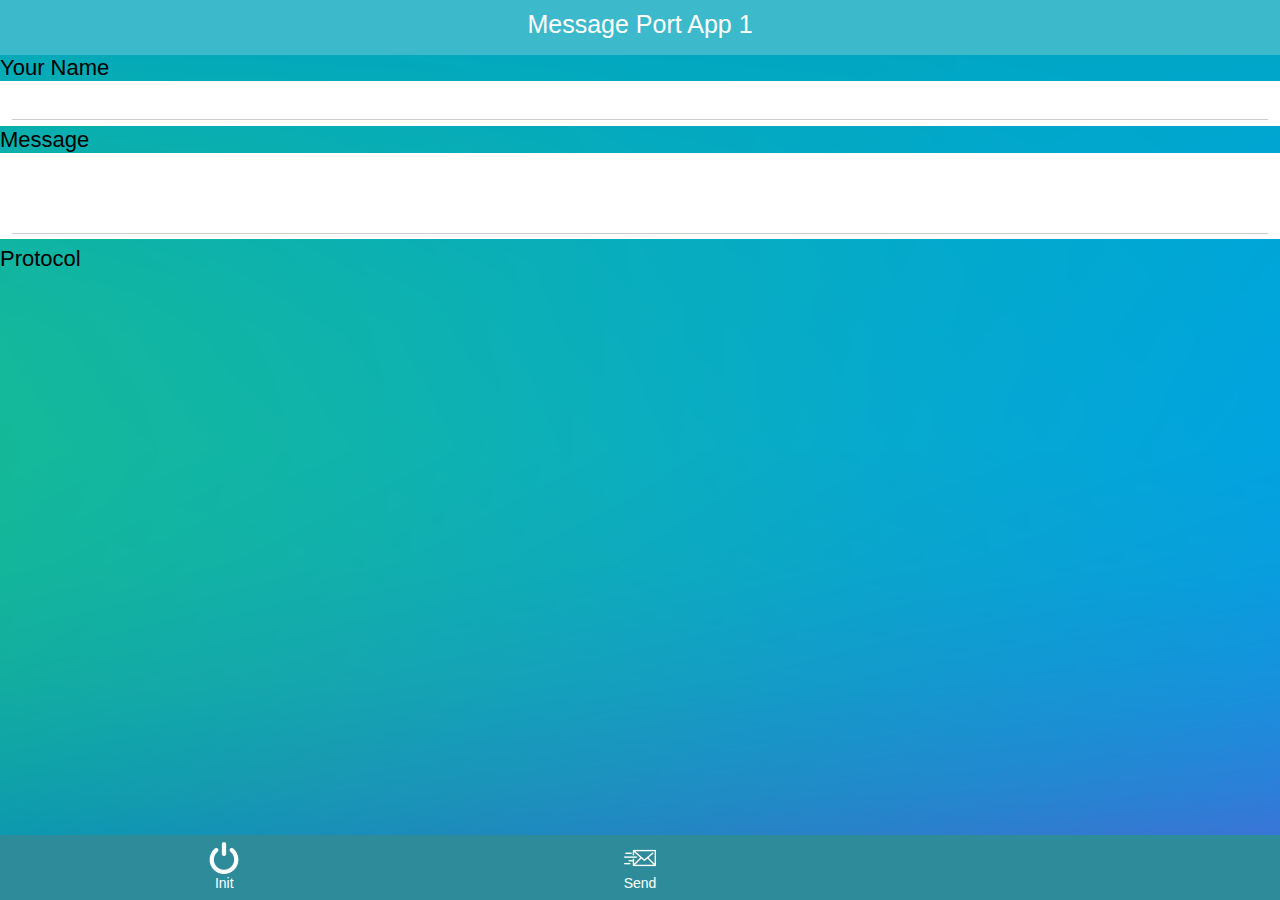
<file: MessagePortMAppFirst/index.html>
﻿<!DOCTYPE html>
<html>

<head>
    <meta charset="utf-8" />
    <meta name="viewport" content="width=device-width, initial-scale=1.0, maximum-scale=1.0">
    <meta name="description" content="Tizen Mobile Web Basic Template" />

    <title>Tizen Mobile Web Basic Application</title>
    <link rel="stylesheet" href="lib/tau/mobile/theme/default/tau.css">
    <link rel="stylesheet" type="text/css" href="css/style.css" />
    <link rel="stylesheet" type="text/css" href="css/message_port_style.css" />
</head>

<body>
    <div class="ui-page ui-page-active" id="main-page">
        <div class="ui-header">
            <h1>Message Port App 1</h1>
        </div>
        <div class="ui-content">
        	<label>Your Name</label>
			<input type="text" id="txt-name">
			<label>Message</label>
			<textarea id="txt-message" rows="3" cols="43"></textarea>
			<label>Protocol</label>
			<div id="message-list">
			</div>
        </div>
        <div id="bluetooth-server-footer" class="ui-footer" style="background-color:rgba(46, 139, 153, 1)">
        	<div class="row-grid">
                <div class="col-grid-3" style="text-align:center">
                    <a href="#" class="icon-init icon-active" id="btn-init-remote-port"></a>
                    <div class="ui-footer-btn-text" style="margin-top:-5px;">Init</div>
                </div>
                <div class="col-grid-3" style="text-align:center;">
                    <a href="#" class="icon-send icon-active" id="btn-send-message"></a>
                    <div class="ui-footer-btn-text" style="margin-top:-5px;">Send</div>
                </div>
                <div class="col-grid-3" style="text-align:center;">
                </div>
            </div>
        </div>

    </div>

    <script type="text/javascript" src="lib/tau/mobile/js/tau.js"></script>
    <script type="text/javascript" src="lib/jquery.js"></script>
    <script type="text/javascript" src="js/message_port_view_prot.js"></script>
    <script type="text/javascript" src="js/message_port_tizen_prot.js"></script>
    <script type="text/javascript" src="js/message_port_main.js"></script>
    <script type="text/javascript" src="js/main.js"></script>
</body>

</html>
</file>
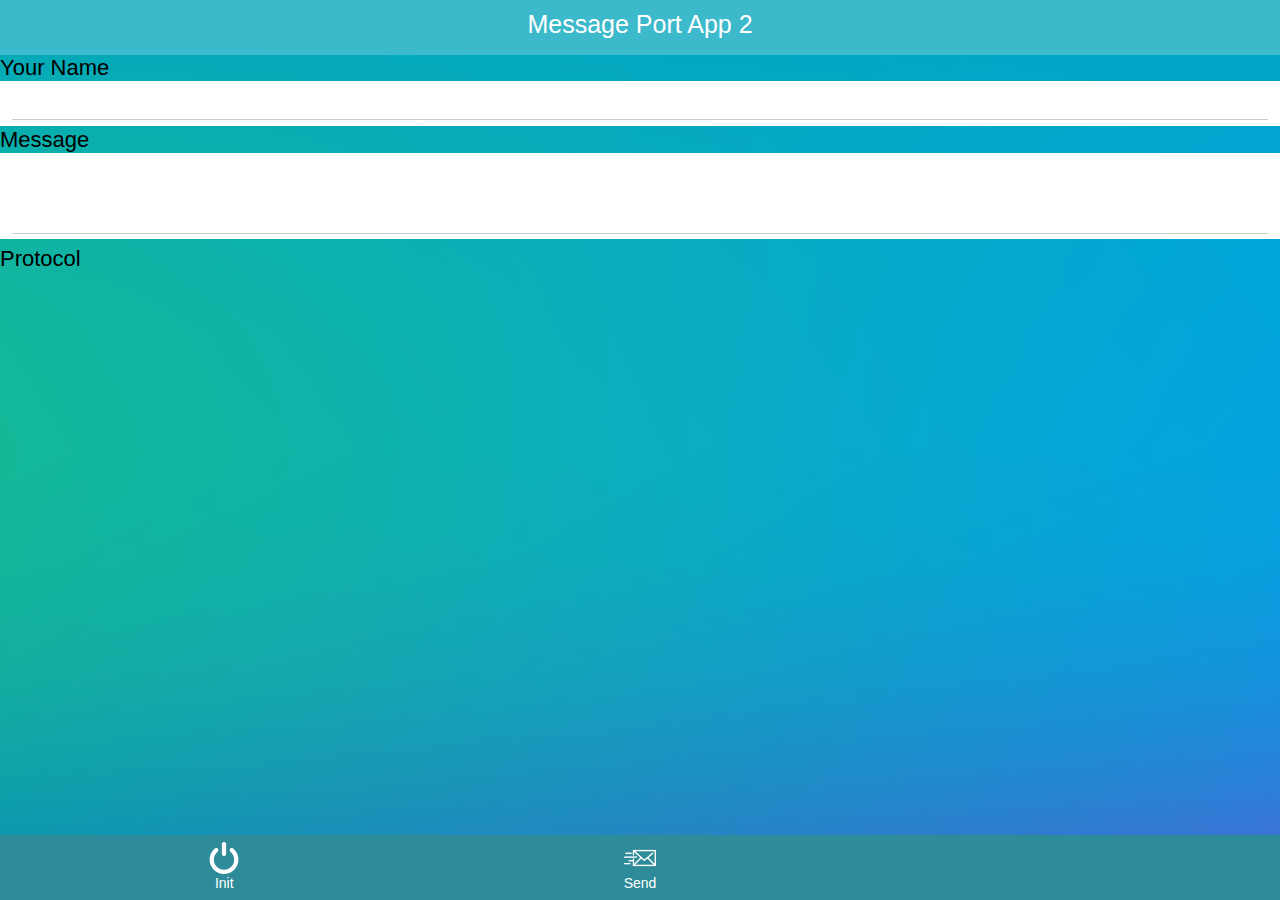
<file: MessagePortMAppSecond/index.html>
<!DOCTYPE html>
<html>

<head>
    <meta charset="utf-8" />
    <meta name="viewport" content="width=device-width, initial-scale=1.0, maximum-scale=1.0">
    <meta name="description" content="Tizen Mobile Web Basic Template" />

    <title>Tizen Mobile Web Basic Application</title>
    <link rel="stylesheet" href="lib/tau/mobile/theme/default/tau.css">
    <link rel="stylesheet" type="text/css" href="css/style.css" />
    <link rel="stylesheet" type="text/css" href="css/message_port_style.css" />
</head>

<body>
    <div class="ui-page ui-page-active" id="bluetooth-viewer-main">
        <div class="ui-header">
            <h1>Message Port App 2</h1>
        </div>
        <div class="ui-content">
        	<label>Your Name</label>
			<input type="text" id="txt-name">
			<label>Message</label>
			<textarea id="txt-message" rows="3" cols="43"></textarea>
			<label>Protocol</label>
			<div id="message-list">
			</div>
        </div>
        <div id="bluetooth-server-footer" class="ui-footer" style="background-color:rgba(46, 139, 153, 1)">
        	<div class="row-grid">
                <div class="col-grid-3" style="text-align:center">
                    <a href="#" class="icon-init icon-active" id="btn-init-remote-port"></a>
                    <div class="ui-footer-btn-text" style="margin-top:-5px;">Init</div>
                </div>
                <div class="col-grid-3" style="text-align:center;">
                    <a href="#" class="icon-send icon-active" id="btn-send-message"></a>
                    <div class="ui-footer-btn-text" style="margin-top:-5px;">Send</div>
                </div>
                <div class="col-grid-3" style="text-align:center;">
                </div>
            </div>
        </div>

    </div>

    <script type="text/javascript" src="lib/tau/mobile/js/tau.js"></script>
    <script type="text/javascript" src="lib/jquery.js"></script>
    <script type="text/javascript" src="js/message_port_view_prot.js"></script>
    <script type="text/javascript" src="js/message_port_tizen_prot.js"></script>
    <script type="text/javascript" src="js/message_port_main.js"></script>
    <script type="text/javascript" src="js/main.js"></script>
</body>

</html>
</file>
<file: MessagePortMAppFirst/lib/tau/mobile/theme/default/tau.css>
/*
 * Copyright (c) 2015 Samsung Electronics Co., Ltd
 *
 * Licensed under the Flora License, Version 1.1 (the "License");
 * you may not use this file except in compliance with the License.
 * You may obtain a copy of the License at
 *
 *     http://floralicense.org/license/
 *
 * Unless required by applicable law or agreed to in writing, software
 * distributed under the License is distributed on an "AS IS" BASIS,
 * WITHOUT WARRANTIES OR CONDITIONS OF ANY KIND, either express or implied.
 * See the License for the specific language governing permissions and
 * limitations under the License.
 */
/********************************
 * Tizen Changeable Less Header *
 *******************************/
/***************************************************************************
                        Body
***************************************************************************/
/***************************************************************************
                        Naviframe
***************************************************************************/
/***************************************************************************
                        Toolbar
***************************************************************************/
/***************************************************************************
                        Tabbar
***************************************************************************/
/***************************************************************************
                        TextInput
***************************************************************************/
/***************************************************************************
                        List
***************************************************************************/
/***************************************************************************
                        Group Index
***************************************************************************/
/***************************************************************************
                        Expandable
***************************************************************************/
/***************************************************************************
                        Fast Scroll
***************************************************************************/
/***************************************************************************
                        Index Scroll
***************************************************************************/
/***************************************************************************
                        SearchBar(forms.textinput)
***************************************************************************/
/***************************************************************************
                        Button(connected with other winset)
***************************************************************************/
/***************************************************************************
                        Contextual popup
***************************************************************************/
/***************************************************************************
                        Scrollview
***************************************************************************/
/***************************************************************************
                        Date Time picker
***************************************************************************/
/***************************************************************************
                        SegmentControl
***************************************************************************/
/***************************************************************************
                        Popup
***************************************************************************/
/***************************************************************************
                        Tickernoti
***************************************************************************/
/***************************************************************************
                        Toast
***************************************************************************/
/***************************************************************************
                        Slider
***************************************************************************/
/***************************************************************************
                        Toggle
***************************************************************************/
/***************************************************************************
                        Progress
***************************************************************************/
/***************************************************************************
                        Activity Indicator
***************************************************************************/
/****************************************************************************
               Circle Progress Bar
****************************************************************************/
/***************************************************************************
                        Tokentextarea
***************************************************************************/
/***************************************************************************
                        Splitview
***************************************************************************/
/***************************************************************************
                        Checkbox / Radio
****************************************************************************/
/***************************************************************************
                        Scrollview
****************************************************************************/
/***************************************************************************
                        Drawer
***************************************************************************/
/***************************************************************************
                        Empty State
***************************************************************************/
/***************************************************************************
                        DropdownMenu
***************************************************************************/
/***************************************************************************
                        Navigation
***************************************************************************/
/***************************************************************************
                        Floating Actions
***************************************************************************/
/***************************************************************************
                        Page Indicator
***************************************************************************/
/***************************************************************************
                        Tabs
***************************************************************************/
/***************************************************************************
                        Grid View
***************************************************************************/
/***************************************************************************
                        SearchInput
***************************************************************************/
/****************************
 * Tizen nine-patch images  *
 ****************************/
/****************************
 * Tizen Common Less Header *
 ****************************/
/***************************************************************************
                        TextInput
***************************************************************************/
/***************************************************************************
                   Navigation Bar
***************************************************************************/
/* rgba(255, 255, 255, 0.72): Navigation Bar Text */
/***************************************************************************
                   Naviframe
***************************************************************************/
/* rgba(255, 255, 255, 1): Naviframe Title Text */
/* T0201: title multiline text */
/* T0202: title sub text */
/* rgba(255, 255, 255, 1): title multiline text */
/* rgba(255, 255, 255, 1): title subtext */
/* T0205: title_button text*/
/***************************************************************************
                   Toolbar
***************************************************************************/
/* T022: Toolbar_button_text_normal */
/***************************************************************************
                   Tabbar
***************************************************************************/
/* rgba(255, 255, 255, 1): Tabbar text normal */
/* rgba(255, 255, 255, 1): Tabbar text only */
/***************************************************************************
                   List
***************************************************************************/
/* rgba(0, 0, 0, 1): list main text */
/* rgba(102, 102, 102, 1): list sub text */
/* T027: list divider text */
/* rgba(0, 0, 0, 1): list main text */
/* rgba(0, 0, 0, 1): Swipe text */
/* rgba(0, 0, 0, 0.57): list editfield text done */
/* T0218: message bubble sent text */
/* T0217: message bubble receive text */
/* T0219: message bubble date text */
/* T0220: message bubble time text */
/* T0220: message bubble time text */
/* T0221: message bubble help text */
/***************************************************************************
                   List
***************************************************************************/
/***************************************************************************
                   Fast Scroll
***************************************************************************/
/* rgba(61, 185, 204, 0.8): rollover text */
/* T114: Scroll popup text */
/***************************************************************************
                   SearchBar(forms.textinput)
***************************************************************************/
/* rgba(0, 0, 0, 0.57): Search field normal */
/* rgba(0, 0, 0, 0.57): Search field typing text */
/***************************************************************************
                   Button(connected with other winset)
***************************************************************************/
/* T107: Search field button text */
/* T051: Button text */
/***************************************************************************
                   contextual popup
***************************************************************************/
/* T122: Popup list text */
/***************************************************************************
                   Date Time picker
***************************************************************************/
/***************************************************************************
                   Popup
***************************************************************************/
/* rgba(61, 185, 204, 1): Popup title text */
/* rgba(255, 255, 255, 1): Popup button text (= Bottom button text) */
/* rgba(0, 0, 0, 1): Popup text */
/***************************************************************************
                   Tickernoti
***************************************************************************/
/* T094: Ticker noti text */
/* T0941: Ticker noti text2 */
/***************************************************************************
                   Smallpopup
***************************************************************************/
/* rgba(0, 0, 0, 1): Toast text */
/***************************************************************************
                   Slider
***************************************************************************/
/* T057: Slider text */
/* rgba(61, 185, 204, 1): Slider popup text */
/* T0215: Slider number text */
/* T0216: Slider text */
/***************************************************************************
                   tokentextarea
***************************************************************************/
/* T058: Tokentextarea block text normal */
/* T058: Tokentextarea input text */
/* T058: Tokentextarea label text */
/***************************************************************************
                                Empty State
***************************************************************************/
/* T0221: Empty state header text */
/* T0222: Empty state message text */
/***************************************************************************
                   DropdownMenu
***************************************************************************/
/***************************************************************************
                   Grid View
***************************************************************************/
/***************************************************************************
                   SearchInput
***************************************************************************/
/* for Accessibility: so many winset elements have fixed size regardless of changing font-size.
So, we set @px_base for unit_base. and some elements will have @rem_base in less file. */
/* from 2.4 theme work, we decided that use original pixel value from GUI document.
So, for fitting with viewport=360(qHD), we multiply px_base by (360/540).*/
/******************************
  z-index order collection
 ******************************/
.tau-info-theme {
  position: absolute;
  top: -999px;
  left: -999px;
}
/******************************
  Global LESS mixin collection
 ******************************/
/* Header style */
.ui-header {
  position: fixed;
  width: 100%;
  top: 0;
  z-index: 1000;
  min-height: 55px;
  overflow: hidden;
  border: none;
  background: rgba(61, 185, 204, 1);
  /* Header Background */

  color: rgba(255, 255, 255, 1);
  -webkit-transform: translateZ(0);
  -moz-transform: translateZ(0);
  -ms-transform: translateZ(0);
  -o-transform: translateZ(0);
  transform: translateZ(0);
}
.ui-header > .ui-title {
  display: block;
  -webkit-order: 0;
  -moz-order: 0;
  -ms-order: 0;
  -o-order: 0;
  order: 0;
  height: 33.5px;
  color: rgba(255, 255, 255, 1);
  font-size: 25px;
  font-weight: 500;
  /* tizen font weight tuning */

  text-overflow: ellipsis;
  overflow: hidden;
  white-space: nowrap;
  text-align: center;
  margin: 7.5px 16px 14px;
  line-height: 33.5px;
}
.ui-header > .ui-title-text-main {
  margin-top: 3px;
  margin-bottom: 0;
  font-size: 21px;
}
.ui-header > .ui-title-text-sub {
  position: absolute;
  left: 50%;
  bottom: 4.5px;
  -webkit-transform: translateX(-50%);
  -moz-transform: translateX(-50%);
  -ms-transform: translateX(-50%);
  -o-transform: translateX(-50%);
  transform: translateX(-50%);
  font-size: 14px;
  text-overflow: ellipsis;
  white-space: nowrap;
}
.ui-header > .ui-header-btn {
  position: absolute;
  -webkit-appearance: none;
  -moz-appearance: none;
  -ms-appearance: none;
  -o-appearance: none;
  appearance: none;
  border: none;
  outline: none;
  padding: 0;
  cursor: pointer;
  background-color: transparent;
  font-size: 16px;
}
.ui-header > .ui-header-btn.ui-header-btn-icon {
  width: 40px;
  height: 40px;
}
.ui-header > .ui-header-btn.ui-header-btn-left.ui-header-btn-icon {
  top: 6.5px;
  left: 8.5px;
}
.ui-header > .ui-header-btn.ui-header-btn-right.ui-header-btn-icon {
  top: 6.5px;
  right: 8.5px;
}
.ui-header > .ui-header-btn.ui-header-btn-icon::after {
  content: "";
  position: absolute;
  width: 40px;
  height: 40px;
  top: 0;
  left: 0;
  -webkit-mask-size: 100% 100%;
  -moz-mask-size: 100% 100%;
  -ms-mask-size: 100% 100%;
  -o-mask-size: 100% 100%;
  mask-size: 100% 100%;
  background-color: rgba(255, 255, 255, 1);
}
.ui-header > .ui-header-btn.ui-header-btn-icon::after:active {
  color: rgba(73, 142, 153, 1);
}
.ui-header > .ui-header-btn.ui-header-btn-text {
  text-indent: 0;
  height: 100%;
  min-width: 87.5px;
  color: rgba(255, 255, 255, 1);
  text-align: center;
  line-height: 55px;
  top: 0;
}
.ui-header > .ui-header-btn.ui-header-btn-text.ui-header-btn-left {
  left: 0;
}
.ui-header > .ui-header-btn.ui-header-btn-text.ui-header-btn-right {
  right: 0;
}
.ui-header > .ui-header-btn.ui-header-btn-text::before {
  border-radius: 15%;
}
.ui-header > .ui-header-btn.ui-header-btn-text:active {
  color: rgba(255, 255, 255, 1);
}
.ui-header > .ui-header-btn.ui-header-btn-text:active::before {
  -webkit-transform: scale(1);
  -moz-transform: scale(1);
  -ms-transform: scale(1);
  -o-transform: scale(1);
  transform: scale(1);
}
.ui-header > .ui-header-btn::before {
  position: absolute;
  content: "";
  width: 100%;
  height: 100%;
  border-radius: 50%;
  top: 0;
  left: 0;
  opacity: 0;
  -webkit-transform: scale(0.7);
  -moz-transform: scale(0.7);
  -ms-transform: scale(0.7);
  -o-transform: scale(0.7);
  transform: scale(0.7);
  -webkit-transition: -webkit-transform 200ms linear;
  -moz-transition: -webkit-transform 200ms linear;
  -o-transition: -webkit-transform 200ms linear;
  -ms-transition: -webkit-transform 200ms linear;
  transition: -webkit-transform 200ms linear;
  z-index: -1;
}
.ui-header > .ui-header-btn:active::before {
  opacity: 1;
  -webkit-transform: scale(1.3);
  -moz-transform: scale(1.3);
  -ms-transform: scale(1.3);
  -o-transform: scale(1.3);
  transform: scale(1.3);
  background-color: rgba(46, 139, 153, 1);
  -webkit-transition: -webkit-transform 200ms linear;
  -moz-transition: -webkit-transform 200ms linear;
  -o-transition: -webkit-transform 200ms linear;
  -ms-transition: -webkit-transform 200ms linear;
  transition: -webkit-transform 200ms linear;
}
.ui-header > .ui-header-btn:focus {
  border: 1px solid black;
}
.ui-footer {
  position: fixed;
  display: -webkit-flex;
  display: flex;
  flex-direction: row;
  overflow: hidden;
  width: 100%;
  border: 0;
  height: 76px;
  text-align: center;
  bottom: 0;
  z-index: 1000;
}
.ui-footer .ui-btn {
  -webkit-flex: 1;
  -moz-flex: 1;
  -ms-flex: 1;
  -o-flex: 1;
  flex: 1;
  -webkit-box-sizing: border-box;
  -moz-box-sizing: border-box;
  box-sizing: border-box;
  height: 52px;
  line-height: 38px;
  margin: 11px 8px;
  font-size: 20px;
  background-color: rgba(76, 103, 212, 1);
}
.ui-footer .ui-btn:first-child {
  margin: 11px 8px 11px 16px;
}
.ui-footer .ui-btn:last-child {
  margin: 11px 16px 11px 8px;
}
.ui-footer .ui-btn:only-child {
  margin: 11px 16px;
}
/* some unsets - more probably needed */
.ui-mobile,
.ui-mobile body {
  height: 100%;
  font-size: 22px;
}
@media all and (max-width: 359px) {
  .ui-mobile,
  .ui-mobile body {
    font-size: 19px;
  }
}
.ui-mobile fieldset,
.ui-page {
  padding: 0;
  margin: 0;
}
.ui-mobile a img,
.ui-mobile fieldset {
  border: 0;
}
/* responsive page widths */
.ui-mobile-viewport {
  margin: 0;
  overflow-x: hidden;
  -webkit-tap-highlight-color: rgba(0, 0, 0, 0);
}
/* "page" containers - full-screen views, one should always be in view post-pageload */
.ui-mobile [data-role=page],
.ui-mobile [data-role=dialog],
.ui-mobile .ui-page {
  top: 0;
  left: 0;
  width: 100%;
  position: absolute;
  display: none;
  border: 0;
}
.ui-mobile [data-role=page].ui-page-build,
.ui-mobile [data-role=dialog].ui-page-build,
.ui-mobile .ui-page.ui-page-build {
  display: block;
  visibility: hidden;
}
.ui-mobile [data-role=page].ui-pre-in,
.ui-mobile [data-role=dialog].ui-pre-in,
.ui-mobile .ui-page.ui-pre-in {
  z-index: 100;
  visibility: visible;
  display: block;
  top: 0;
  left: 0;
}
.ui-mobile [data-role=page].ui-page-active,
.ui-mobile [data-role=dialog].ui-page-active,
.ui-mobile .ui-page.ui-page-active {
  display: block;
  overflow: hidden;
}
/* on ios4, setting focus on the page element causes flashing during transitions when there is an outline, so we turn off outlines */
.ui-page {
  display: none;
}
.ui-mobile,
.ui-mobile .ui-page {
  color: rgba(0, 0, 0, 1);
  background-image: url("images/page/core_theme_bg_01.png");
  background-repeat: no-repeat;
  background-size: 100% 100%;
}
/* native overflow scrolling */
.ui-page.ui-mobile-touch-overflow,
.ui-mobile-touch-overflow.ui-native-fixed .ui-content {
  overflow: auto;
  height: 100%;
  -webkit-overflow-scrolling: touch;
  -moz-overflow-scrolling: touch;
  -o-overflow-scrolling: touch;
  -ms-overflow-scrolling: touch;
  overflow-scrolling: touch;
}
.ui-page.ui-mobile-touch-overflow,
.ui-page.ui-mobile-touch-overflow * {
  /* some level of transform keeps elements from blinking out of visibility on iOS */

  transform: rotateY(0);
  -ms-transform: rotateY(0);
  -moz-transform: rotateY(0);
  -webkit-transform: rotateY(0);
  -o-transform: rotateY(0);
}
.ui-page.ui-mobile-pre-transition {
  display: block;
}
/* loading screen */
.ui-loading .ui-mobile-viewport {
  overflow: hidden !important;
}
.ui-loading .ui-loader {
  display: block;
}
.ui-loading .ui-page {
  overflow: hidden;
}
.ui-loader {
  display: none;
  position: absolute;
  opacity: .85;
  z-index: 100;
  left: 50%;
  width: 200px;
  margin-left: -130px;
  margin-top: -35px;
  padding: 10px 30px;
}
.ui-loader h1 {
  font-size: 16px;
  text-align: center;
}
.ui-loader .ui-icon {
  position: static;
  display: block;
  opacity: .9;
  margin: 0 auto;
  width: 35px;
  height: 35px;
  background-color: transparent;
}
.ui-blocker {
  width: 100%;
  height: 100%;
  z-index: 2147483647;
}
/*fouc*/
.ui-mobile-rendering > * {
  visibility: hidden;
}
/*headers, content panels*/
.ui-bar,
.ui-body {
  position: relative;
  padding: .4em 15px;
  overflow: hidden;
  display: block;
  clear: both;
}
.ui-bar {
  font-size: 16px;
  margin: 0;
}
.ui-bar h1,
.ui-bar h2,
.ui-bar h3,
.ui-bar h4,
.ui-bar h5,
.ui-bar h6 {
  margin: 0;
  padding: 0;
  font-size: 16px;
  display: inline-block;
}
/*content area*/
.ui-content {
  border-width: 0;
  overflow: visible;
  overflow-x: hidden;
}
.ui-page-fullscreen .ui-content {
  padding: 0;
}
.ui-mobile-touch-overflow.ui-native-fixed .ui-content {
  padding-top: 2.5em;
  padding-bottom: 3em;
  top: 0;
  bottom: 0;
  height: auto;
  position: absolute;
}
.ui-mobile-touch-overflow.ui-native-fullscreen .ui-content {
  padding-top: 0;
  padding-bottom: 0;
}
.ui-native-bars-hidden {
  display: none;
}
/* hidden ui elements */
.ui-screen-hidden {
  display: none;
}
/* icons sizing */
.ui-icon {
  width: 18px;
  height: 18px;
}
/* fullscreen class on ui-content div */
.ui-fullscreen img {
  max-width: 100%;
}
/* non-js content hiding */
.ui-nojs {
  position: absolute;
  left: -9999px;
}
/* Basic checkbox */
input[type="checkbox"].ui-checkbox:not(.ui-toggle-switch) {
  position: relative;
  height: 25px;
  width: 25px;
  border: 1px solid rgba(61, 185, 204, 1);
  border-radius: 15%;
  box-sizing: border-box;
  -webkit-appearance: none;
  outline: none;
}
input[type="checkbox"].ui-checkbox:not(.favorite)::before,
input[type="checkbox"].ui-checkbox:not(.favorite)::after {
  content: "";
  position: absolute;
}
input[type="checkbox"].ui-checkbox:not(.favorite)::before {
  height: 100%;
  width: 100%;
  border-radius: 15%;
  background-color: rgba(61, 185, 204, 1);
  -webkit-appearance: none;
  -webkit-mask-position: center;
  opacity: 0;
  -webkit-transition: transform 150ms ease-out 300ms, opacity 300ms ease-out 150ms;
  -webkit-transform: scale(0);
}
input[type="checkbox"].ui-checkbox:not(.favorite):checked::before {
  opacity: 1;
  -webkit-transform: scale(1);
  -webkit-transition: transform 150ms ease-out, opacity 300ms ease-out;
}
input[type="checkbox"].ui-checkbox:not(.favorite)::after {
  height: 0;
  bottom: 0;
  width: 100%;
  box-sizing: content-box;
  background-color: rgba(255, 255, 255, 1);
  -webkit-mask-image: url("images/controls/core_check_icon.png");
  -webkit-mask-size: 100%;
  -webkit-mask-position: center bottom;
  -webkit-transition-property: height;
  -webkit-transition-timing-function: ease-in-out;
  -webkit-transition-duration: 150ms;
}
input[type="checkbox"].ui-checkbox:not(.favorite):checked::after {
  height: 100%;
  -webkit-transition-delay: 150ms;
}
/* Favorite checkbox */
input[type="checkbox"].ui-checkbox.favorite {
  border: none;
  width: 40px;
  height: 40px;
}
input[type="checkbox"].ui-checkbox.favorite::before,
input[type="checkbox"].ui-checkbox.favorite::after {
  content: "";
  position: absolute;
  height: 100%;
  width: 100%;
  -webkit-mask-position: center;
  -webkit-mask-size: 100%;
}
input[type="checkbox"].ui-checkbox.favorite::after {
  background-color: rgba(255, 179, 0, 1);
  opacity: 0;
  -webkit-mask-image: url("images/controls/core_icon_favorite_on.svg");
  -webkit-transition: transform 300ms ease-out 100ms, opacity 500ms ease-out;
  -webkit-transform: scale(0);
  -webkit-backface-visibility: hidden;
}
input[type="checkbox"].ui-checkbox.favorite:checked:disabled::after {
  background-color: rgba(0, 0, 0, 0.15);
  -webkit-transform: none;
}
input[type="checkbox"].ui-checkbox.favorite:checked::after {
  -webkit-transform: scale(1);
  -webkit-transition: transform 300ms ease-out, opacity 300ms ease-out;
  opacity: 1;
}
input[type="checkbox"].ui-checkbox.favorite::before {
  background-color: rgba(255, 179, 0, 1);
  -webkit-mask-image: url("images/controls/core_icon_favorite_off_ef.svg");
}
input[type="checkbox"].ui-checkbox.favorite:checked:disabled::before {
  background-color: transparent;
}
input[type="checkbox"].ui-checkbox.favorite:disabled::before {
  background-color: rgba(0, 0, 0, 0.15);
}
/* Basic Radio */
input[type="radio"].ui-radio {
  height: 25px;
  width: 25px;
  position: relative;
  border: 1px solid rgba(61, 185, 204, 1);
  border-radius: 50%;
  background-color: transparent;
  box-sizing: border-box;
  overflow: visible;
  outline: none;
  -webkit-appearance: none;
  -webkit-transition-property: border, background-color;
  -webkit-transition-timing-function: ease-out;
  -webkit-transition-duration: 200ms;
  opacity: 1;
}
input[type="radio"].ui-radio:checked {
  border: 3px solid rgba(61, 185, 204, 1);
  background-color: white;
}
input[type="radio"].ui-radio::before {
  content: "";
  position: absolute;
  height: 14px;
  width: 14px;
  top: 50%;
  left: 50%;
  margin-top: -7px;
  margin-left: -7px;
  border-radius: 50%;
  background-color: rgba(61, 185, 204, 1);
  -webkit-mask-size: 100%;
  opacity: 0;
  -webkit-transition-property: -webkit-transform, opacity, margin;
  -webkit-transition-timing-function: ease-out;
  -webkit-transition-duration: 300ms;
  -webkit-transform: scale(0);
  -webkit-backface-visibility: hidden;
}
input[type="radio"].ui-radio:checked:disabled {
  background-color: rgba(61, 185, 204, 0.3);
}
input[type="radio"].ui-radio:checked::before {
  opacity: 1;
  -webkit-transform: scale(1);
}
input[type="checkbox"].ui-checkbox:disabled:not(.favorite),
input[type="radio"].ui-radio:disabled {
  opacity: 0.3;
}
input,
textarea {
  font-family: Tizen, Helvetica;
}
input::-webkit-input-placeholder,
textarea::-webkit-input-placeholder {
  text-shadow: 0 0 0 rgba(0, 0, 0, 0.57);
}
textarea.ui-text-input {
  padding: 12.5px 12px 12px 12px;
  resize: none;
  overflow: hidden;
  white-space: normal;
  -webkit-transition: height 200ms linear;
  -moz-transition: height 200ms linear;
  -o-transition: height 200ms linear;
  -ms-transition: height 200ms linear;
  transition: height 200ms linear;
}
textarea.ui-text-input + .ui-text-input-textline {
  top: -12.5px;
}
input.ui-text-input {
  padding: 12.5px 16px 12px 16px;
}
input.ui-text-input + .ui-text-input-textline {
  top: -7.5px;
}
input.ui-text-input,
textarea.ui-text-input {
  -webkit-appearance: none;
  -moz-appearance: none;
  -ms-appearance: none;
  -o-appearance: none;
  appearance: none;
  box-sizing: border-box;
  width: 100%;
  height: 45px;
  line-height: 20.5px;
  color: rgba(0, 184, 230, 1);
  text-shadow: 0 0 0 rgba(0, 0, 0, 1);
  -webkit-text-fill-color: transparent;
  font-size: 20px;
  background-color: rgba(255, 255, 255, 1);
  border: none;
}
input.ui-text-input:focus,
textarea.ui-text-input:focus {
  outline: none;
}
input.ui-text-input.ui-text-input-disabled,
textarea.ui-text-input.ui-text-input-disabled,
input.ui-text-input:disabled,
textarea.ui-text-input:disabled {
  text-shadow: 0 0 0 rgba(0, 0, 0, 0.37);
}
input.ui-text-input + .ui-text-input-textline,
textarea.ui-text-input + .ui-text-input-textline {
  background: rgba(0, 0, 0, 0.2);
  height: 1px;
  position: relative;
  display: block;
  box-sizing: border-box;
  margin: 0 12px 0 12px;
}
input.ui-text-input.ui-text-input-focused + .ui-text-input-textline,
textarea.ui-text-input.ui-text-input-focused + .ui-text-input-textline {
  background: rgba(61, 185, 204, 1);
}
input.ui-text-input.ui-text-input-clear-active,
textarea.ui-text-input.ui-text-input-clear-active {
  padding-right: 42px;
}
input.ui-text-input.ui-text-input-clear-active + .ui-text-input-textline,
textarea.ui-text-input.ui-text-input-clear-active + .ui-text-input-textline {
  margin-right: 42px;
}
input.ui-text-input ~ .ui-text-input-clear,
textarea.ui-text-input ~ .ui-text-input-clear {
  display: block;
  float: right;
  position: relative;
  top: -45px;
  box-sizing: border-box;
  width: 40px;
  height: 40px;
  margin-right: 6px;
  -webkit-mask-image: url("images/controls/core_button_icon_clear.png");
  -moz-mask-image: url("images/controls/core_button_icon_clear.png");
  -ms-mask-image: url("images/controls/core_button_icon_clear.png");
  -o-mask-image: url("images/controls/core_button_icon_clear.png");
  mask-image: url("images/controls/core_button_icon_clear.png");
  -webkit-mask-size: contain;
  -moz-mask-size: contain;
  -ms-mask-size: contain;
  -o-mask-size: contain;
  mask-size: contain;
  background-color: rgba(61, 185, 204, 1);
}
input.ui-text-input ~ .ui-text-input-clear-hidden,
textarea.ui-text-input ~ .ui-text-input-clear-hidden {
  visibility: hidden;
}
.ui-controlgroup .ui-radio > .ui-btn {
  background: C001;
}
.ui-controlgroup .ui-btn-inner.ui-corner-left {
  -webkit-border-radius: 0;
  border-radius: 0;
  background-clip: padding-box;
}
.ui-controlgroup .ui-btn-inner.ui-corner-right.ui-controlgroup-last {
  -webkit-border-radius: 0;
  border-radius: 0;
  background-clip: padding-box;
}
.ui-controlgroup .ui-radio-off.ui-btn-hover-s.ui-btn-down-s .ui-btn-inner,
.ui-controlgroup .ui-radio-on .ui-btn-inner {
  color: #3b7796;
}
.ui-controlgroup .ui-radio-off .ui-btn-inner {
  color: #c7c7c7;
}
.ui-controlgroup.ui-controlgroup-horizontal .ui-radio-on .ui-btn-inner {
  color: #fafafa;
}
.ui-controlgroup.ui-controlgroup-horizontal .ui-radio .ui-btn-down-s .ui-btn-inner {
  color: #fafafa;
}
/***************************************************************************
                    Content Top calculate
***************************************************************************/
.ui-content {
  position: relative;
  top: 0;
}
/***************************************************************************
                    Content Top calculate
***************************************************************************/
.ui-page {
  border-top: none;
  background: C001;
  color: rgba(0, 0, 0, 1);
  font-weight: normal;
  font-family: Tizen, Helvetica;
}
.ui-page .ui-link-inherit {
  color: #fff;
}
.ui-page .ui-link {
  /* ui-body-link */

  color: #2489CE;
  font-weight: bold;
}
.ui-page .ui-link:hover {
  color: #2489CE;
}
.ui-page .ui-link:active {
  color: #2489CE;
}
.ui-page .ui-link:visited {
  color: #2489CE;
}
.ui-btn-box-s {
  padding: 0.5px;
}
.ui-btn.ui-btn-corner-all.ui-btn-box-s .ui-btn-inner {
  -o-border-radius: 1.2rem;
  -ms-border-radius: 1.2rem;
  -moz-border-radius: 1.2rem;
  -webkit-border-radius: 1.2rem;
  border-radius: 1.2rem;
}
.ui-btn.ui-btn-corner-all.ui-btn-box-s.ui-btn-block .ui-btn-inner {
  top: 3px;
}
.ui-header .ui-btn-box-s,
.ui-footer .ui-btn-box-s,
.ui-btn-back.ui-btn-up-s,
.ui-btn-back.ui-btn-hover-s,
.ui-btn-back.ui-btn-down-s,
.ui-btn-footer-down.ui-btn-up-s,
.ui-btn-footer-down.ui-btn-hover-s,
.ui-btn-footer-down.ui-btn-down-s,
.ui-popup .ui-btn-box-s {
  font-weight: normal;
  -o-border-radius: 0.9 rem;
  -ms-border-radius: 0.9 rem;
  -moz-border-radius: 0.9 rem;
  -webkit-border-radius: 0.9 rem;
  border-radius: 0.9 rem;
}
.ui-btn-box-s.ui-btn-hover-s.ui-btn-corner-circle {
  -o-border-radius: 1em ! important;
  -ms-border-radius: 1em ! important;
  -moz-border-radius: 1em ! important;
  -webkit-border-radius: 1em ! important;
  border-radius: 1em ! important;
}
.ui-btn-box-s.ui-btn-hover-s.ui-btn-round {
  -o-border-radius: 1.2em ! important;
  -ms-border-radius: 1.2em ! important;
  -moz-border-radius: 1.2em ! important;
  -webkit-border-radius: 1.2em ! important;
  border-radius: 1.2em ! important;
}
.ui-btn-box-s.ui-btn-down-s .ui-btn-inner {
  color: rgba(255, 255, 255, 1);
}
.ui-btn-up-s,
.ui-btn-hover-s,
.ui-btn-down-s {
  font-family: Tizen, Helvetica;
  text-decoration: none;
}
/*
/* Structure */
/* links within "buttons"
-----------------------------------------------------------------------------------------------------------*/
a.ui-link-inherit {
  text-decoration: none !important;
}
/* Active class used as the "on" state across all themes
-----------------------------------------------------------------------------------------------------------*/
/* button default color for active state */
.ui-btn-active {
  /* global-active */

  color: rgba(255, 255, 255, 1);
  cursor: pointer;
  text-decoration: none;
  background: rgba(73, 142, 153, 1);
  outline: none;
}
.ui-btn-active a.ui-link-inherit {
  color: rgba(255, 255, 255, 1);
}
/* corner rounding classes
-----------------------------------------------------------------------------------------------------------*/
.ui-corner-tl {
  -moz-border-radius-topleft: 0.3em;
  -webkit-border-top-left-radius: 0.3em;
  border-top-left-radius: 0.3em;
}
.ui-corner-tr {
  -moz-border-radius-topright: 0.3em;
  -webkit-border-top-right-radius: 0.3em;
  border-top-right-radius: 0.3em;
}
.ui-corner-bl {
  -moz-border-radius-bottomleft: 0.3em;
  -webkit-border-bottom-left-radius: 0.3em;
  border-bottom-left-radius: 0.3em;
}
.ui-corner-br {
  -moz-border-radius-bottomright: 0.3em;
  -webkit-border-bottom-right-radius: 0.3em;
  border-bottom-right-radius: 0.3em;
}
.ui-corner-top {
  -moz-border-radius-topleft: 0.3em;
  -webkit-border-top-left-radius: 0.3em;
  border-top-left-radius: 0.3em;
  -moz-border-radius-topright: 0.3em;
  -webkit-border-top-right-radius: 0.3em;
  border-top-right-radius: 0.3em;
}
.ui-corner-bottom {
  -moz-border-radius-bottomleft: 0.3em;
  -webkit-border-bottom-left-radius: 0.3em;
  border-bottom-left-radius: 0.3em;
  -moz-border-radius-bottomright: 0.3em;
  -webkit-border-bottom-right-radius: 0.3em;
  border-bottom-right-radius: 0.3em;
}
.ui-corner-right {
  -moz-border-radius-topright: 0.3em;
  -webkit-border-top-right-radius: 0.3em;
  border-top-right-radius: 0.3em;
  -moz-border-radius-bottomright: 0.3em;
  -webkit-border-bottom-right-radius: 0.3em;
  border-bottom-right-radius: 0.3em;
}
.ui-corner-left {
  -moz-border-radius-topleft: 0.3em;
  -webkit-border-top-left-radius: 0.3em;
  border-top-left-radius: 0.3em;
  -moz-border-radius-bottomleft: 0.3em;
  -webkit-border-bottom-left-radius: 0.3em;
  border-bottom-left-radius: 0.3em;
}
.ui-corner-none {
  -o-border-radius: 0;
  -ms-border-radius: 0;
  -moz-border-radius: 0;
  -webkit-border-radius: 0;
  border-radius: 0;
}
/***************************************************************************
                    Icon (Naviframe)
***************************************************************************/
.ui-btn.ui-btn-up-s {
  /* less parsing problem : divide css */

}
.ui-btn.ui-btn-up-s .ui-icon.ui-icon-naviframe-edit {
  -webkit-mask-image: url('images/page/00_icon_edit.png');
  -moz-mask-image: url('images/page/00_icon_edit.png');
  -ms-mask-image: url('images/page/00_icon_edit.png');
  -o-mask-image: url('images/page/00_icon_edit.png');
  mask-image: url('images/page/00_icon_edit.png');
  background-color: F043L1i;
}
.ui-btn.ui-btn-up-s .ui-icon.ui-icon-naviframe-plus {
  -webkit-mask-image: url('images/page/00_icon_plus.png');
  -moz-mask-image: url('images/page/00_icon_plus.png');
  -ms-mask-image: url('images/page/00_icon_plus.png');
  -o-mask-image: url('images/page/00_icon_plus.png');
  mask-image: url('images/page/00_icon_plus.png');
  background-color: F043L1i;
}
.ui-btn.ui-btn-up-s .ui-icon.ui-icon-naviframe-delete {
  -webkit-mask-image: url('images/page/00_icon_delete.png');
  -moz-mask-image: url('images/page/00_icon_delete.png');
  -ms-mask-image: url('images/page/00_icon_delete.png');
  -o-mask-image: url('images/page/00_icon_delete.png');
  mask-image: url('images/page/00_icon_delete.png');
  background-color: F043L1i;
}
.ui-btn.ui-btn-up-s .ui-icon.ui-icon-naviframe-search {
  -webkit-mask-image: url('images/page/00_icon_search.png');
  -moz-mask-image: url('images/page/00_icon_search.png');
  -ms-mask-image: url('images/page/00_icon_search.png');
  -o-mask-image: url('images/page/00_icon_search.png');
  mask-image: url('images/page/00_icon_search.png');
  background-color: F043L1i;
}
.ui-btn.ui-btn-up-s .ui-icon.ui-icon-naviframe-selectall {
  -webkit-mask-image: url('images/page/00_icon_select_all.png');
  -moz-mask-image: url('images/page/00_icon_select_all.png');
  -ms-mask-image: url('images/page/00_icon_select_all.png');
  -o-mask-image: url('images/page/00_icon_select_all.png');
  mask-image: url('images/page/00_icon_select_all.png');
  background-color: F043L1i;
}
.ui-btn.ui-btn-up-s .ui-icon.ui-icon-naviframe-drawer {
  -webkit-mask-image: url('images/page/core_icon_drawer.png');
  -moz-mask-image: url('images/page/core_icon_drawer.png');
  -ms-mask-image: url('images/page/core_icon_drawer.png');
  -o-mask-image: url('images/page/core_icon_drawer.png');
  mask-image: url('images/page/core_icon_drawer.png');
}
.ui-btn.ui-btn-hover-s .ui-icon.ui-icon-naviframe-edit {
  -webkit-mask-image: url('images/page/00_icon_edit.png');
  -moz-mask-image: url('images/page/00_icon_edit.png');
  -ms-mask-image: url('images/page/00_icon_edit.png');
  -o-mask-image: url('images/page/00_icon_edit.png');
  mask-image: url('images/page/00_icon_edit.png');
  background-color: F043L1i;
}
.ui-btn.ui-btn-hover-s .ui-icon.ui-icon-naviframe-plus {
  -webkit-mask-image: url('images/page/00_icon_plus.png');
  -moz-mask-image: url('images/page/00_icon_plus.png');
  -ms-mask-image: url('images/page/00_icon_plus.png');
  -o-mask-image: url('images/page/00_icon_plus.png');
  mask-image: url('images/page/00_icon_plus.png');
  background-color: F043L1i;
}
.ui-btn.ui-btn-hover-s .ui-icon.ui-icon-naviframe-delete {
  -webkit-mask-image: url('images/page/00_icon_delete.png');
  -moz-mask-image: url('images/page/00_icon_delete.png');
  -ms-mask-image: url('images/page/00_icon_delete.png');
  -o-mask-image: url('images/page/00_icon_delete.png');
  mask-image: url('images/page/00_icon_delete.png');
  background-color: F043L1i;
}
.ui-btn.ui-btn-hover-s .ui-icon.ui-icon-naviframe-search {
  -webkit-mask-image: url('images/page/00_icon_search.png');
  -moz-mask-image: url('images/page/00_icon_search.png');
  -ms-mask-image: url('images/page/00_icon_search.png');
  -o-mask-image: url('images/page/00_icon_search.png');
  mask-image: url('images/page/00_icon_search.png');
  background-color: F043L1i;
}
.ui-btn.ui-btn-hover-s .ui-icon.ui-icon-naviframe-selectall {
  -webkit-mask-image: url('images/page/00_icon_select_all.png');
  -moz-mask-image: url('images/page/00_icon_select_all.png');
  -ms-mask-image: url('images/page/00_icon_select_all.png');
  -o-mask-image: url('images/page/00_icon_select_all.png');
  mask-image: url('images/page/00_icon_select_all.png');
  background-color: F043L1i;
}
.ui-btn.ui-btn-hover-s .ui-icon.ui-icon-naviframe-drawer {
  -webkit-mask-image: url('images/page/core_icon_drawer.png');
  -moz-mask-image: url('images/page/core_icon_drawer.png');
  -ms-mask-image: url('images/page/core_icon_drawer.png');
  -o-mask-image: url('images/page/core_icon_drawer.png');
  mask-image: url('images/page/core_icon_drawer.png');
}
.ui-btn-box-s.ui-btn.ui-btn-down-s .ui-icon.ui-icon-naviframe-edit {
  -webkit-mask-image: url('images/page/00_icon_edit.png');
  -moz-mask-image: url('images/page/00_icon_edit.png');
  -ms-mask-image: url('images/page/00_icon_edit.png');
  -o-mask-image: url('images/page/00_icon_edit.png');
  mask-image: url('images/page/00_icon_edit.png');
  background-color: F043L1i;
}
.ui-btn-box-s.ui-btn.ui-btn-down-s .ui-icon.ui-icon-naviframe-plus {
  -webkit-mask-image: url('images/page/00_icon_plus.png');
  -moz-mask-image: url('images/page/00_icon_plus.png');
  -ms-mask-image: url('images/page/00_icon_plus.png');
  -o-mask-image: url('images/page/00_icon_plus.png');
  mask-image: url('images/page/00_icon_plus.png');
  background-color: F043L1i;
}
.ui-btn-box-s.ui-btn.ui-btn-down-s .ui-icon.ui-icon-naviframe-delete {
  -webkit-mask-image: url('images/page/00_icon_delete.png');
  -moz-mask-image: url('images/page/00_icon_delete.png');
  -ms-mask-image: url('images/page/00_icon_delete.png');
  -o-mask-image: url('images/page/00_icon_delete.png');
  mask-image: url('images/page/00_icon_delete.png');
  background-color: F043L1i;
}
.ui-btn-box-s.ui-btn.ui-btn-down-s .ui-icon.ui-icon-naviframe-search {
  -webkit-mask-image: url('images/page/00_icon_search.png');
  -moz-mask-image: url('images/page/00_icon_search.png');
  -ms-mask-image: url('images/page/00_icon_search.png');
  -o-mask-image: url('images/page/00_icon_search.png');
  mask-image: url('images/page/00_icon_search.png');
  background-color: F043L1i;
}
.ui-btn-box-s.ui-btn.ui-btn-down-s .ui-icon.ui-icon-naviframe-selectall {
  -webkit-mask-image: url('images/page/00_icon_select_all.png');
  -moz-mask-image: url('images/page/00_icon_select_all.png');
  -ms-mask-image: url('images/page/00_icon_select_all.png');
  -o-mask-image: url('images/page/00_icon_select_all.png');
  mask-image: url('images/page/00_icon_select_all.png');
  background-color: F043L1i;
}
.ui-btn-box-s.ui-btn.ui-btn-down-s .ui-icon.ui-icon-naviframe-drawer {
  -webkit-mask-image: url('images/page/core_icon_drawer.png');
  -moz-mask-image: url('images/page/core_icon_drawer.png');
  -ms-mask-image: url('images/page/core_icon_drawer.png');
  -o-mask-image: url('images/page/core_icon_drawer.png');
  mask-image: url('images/page/core_icon_drawer.png');
}
.ui-btn.ui-btn-box-s .ui-icon.ui-icon-naviframe-edit,
.ui-btn.ui-btn-box-s .ui-icon.ui-icon-naviframe-plus,
.ui-btn.ui-btn-box-s .ui-icon.ui-icon-naviframe-delete,
.ui-btn.ui-btn-box-s .ui-icon.ui-icon-naviframe-search,
.ui-btn.ui-btn-box-s .ui-icon.ui-icon-naviframe-selectall,
.ui-btn.ui-btn-box-s .ui-icon.ui-icon-naviframe-drawer {
  width: 23px;
  height: 23px;
  margin-left: 0;
  margin-top: 0;
  top: 0;
  left: 0;
}
.ui-btn .ui-icon.ui-icon-naviframe-edit,
.ui-btn .ui-icon.ui-icon-naviframe-plus,
.ui-btn .ui-icon.ui-icon-naviframe-delete,
.ui-btn .ui-icon.ui-icon-naviframe-search,
.ui-btn .ui-icon.ui-icon-naviframe-selectall,
.ui-btn .ui-icon.ui-icon-naviframe-drawer {
  -webkit-mask-size: 100%;
  -moz-mask-size: 100%;
  -ms-mask-size: 100%;
  -o-mask-size: 100%;
  mask-size: 100%;
}
/* Interaction cues
-----------------------------------------------------------------------------------------------------------*/
.ui-disabled {
  -ms-filter: "progid:DXImageTransform.Microsoft.Alpha(Opacity=30)";
  filter: alpha(opacity=(30));
  opacity: 0.3;
  zoom: 1;
}
.ui-disabled,
.ui-disabled a {
  cursor: default !important;
  pointer-events: none;
}
.ui-popup.ui-ctxpopup {
  width: auto;
  padding: 0 0 0 0;
  background-color: transparent;
}
.ui-popup.ui-ctxpopup .ui-popup-content {
  width: auto;
  margin: 1px;
}
.ui-popup.ui-ctxpopup .ui-popup-wrapper {
  background-color: rgba(255, 255, 255, 1);
  border: 1px solid rgba(61, 185, 204, 1);
  border-radius: 5px;
  box-shadow: none;
  max-width: 258px;
  overflow: auto;
}
.ui-popup.ui-ctxpopup :focus {
  outline: none;
}
.ui-popup.ui-ctxpopup.slideup.in {
  -webkit-transform: translate3d(0, 0, 0);
  -moz-transform: translate3d(0, 0, 0);
  -ms-transform: translate3d(0, 0, 0);
  -o-transform: translate3d(0, 0, 0);
  transform: translate3d(0, 0, 0);
  -webkit-animation: slideupfadeinfrombottom 250ms;
  -moz-animation: slideupfadeinfrombottom 250ms;
  -ms-animation: slideupfadeinfrombottom 250ms;
  -o-animation: slideupfadeinfrombottom 250ms;
  animation: slideupfadeinfrombottom 250ms;
}
.ui-popup.ui-ctxpopup.slideup.out {
  -webkit-transform: translate3d(0, 5%, 0);
  -moz-transform: translate3d(0, 5%, 0);
  -ms-transform: translate3d(0, 5%, 0);
  -o-transform: translate3d(0, 5%, 0);
  transform: translate3d(0, 5%, 0);
  -webkit-animation: slideupfadeouttobottom 200ms;
  -moz-animation: slideupfadeouttobottom 200ms;
  -ms-animation: slideupfadeouttobottom 200ms;
  -o-animation: slideupfadeouttobottom 200ms;
  animation: slideupfadeouttobottom 200ms;
}
.ui-popup.ui-ctxpopup .ui-listview li.ui-btn-up-s,
.ui-popup.ui-ctxpopup .ui-listview li.ui-btn-hover-s {
  background: transparent;
}
.ui-popup.ui-ctxpopup .ui-listview {
  max-width: 310px;
  margin: 0;
  border: none;
}
.ui-popup.ui-ctxpopup .ui-listview .ui-li {
  color: rgba(0, 0, 0, 1);
  font-size: 12px;
  border-top: 0.5px solid rgba(61, 185, 204, 0.3);
  border-bottom: 0.5px solid rgba(61, 185, 204, 0.3);
}
.ui-popup.ui-ctxpopup .ui-listview .ui-li:first-child {
  border-top-width: 0;
}
.ui-popup.ui-ctxpopup .ui-listview .ui-li:last-child {
  border-bottom-width: 0;
}
.ui-popup.ui-ctxpopup .ui-listview .ui-li.ui-li-anchor > a {
  box-sizing: border-box;
}
.ui-popup.ui-ctxpopup .ui-listview .ui-li.ui-li-anchor:not(:last-child) {
  border-bottom: 1px solid rgba(61, 185, 204, 0.3);
}
.ui-popup.ui-ctxpopup .ui-listview .ui-li.ui-li-anchor.ui-li-active {
  background-color: rgba(61, 185, 204, 0.3);
}
/*
 * Misc. classes for Tizen web ui framework
 *
 * All classes in this file has highest priority.
 */
/* text-ellipsis
 * elements using this class needs following constraints;
 *  - width must not be 'auto'
 *  - display must be 'block' or 'inline-block'
 */
.ui-text-ellipsis {
  white-space: nowrap;
  text-overflow: ellipsis;
  -o-text-overflow: ellipsis;
  overflow: hidden !important;
}
/* Popup Toast and smallpopup will be integrated */
/* Popup Toast */
.ui-popup.ui-popup-toast {
  background-color: transparent;
}
.ui-popup.ui-popup-toast .ui-popup-content {
  position: relative;
  margin-bottom: 36px;
  width: auto;
  max-width: 310px;
  display: inline-block;
  left: 50%;
  -webkit-transform: translate(-50%);
  -moz-transform: translate(-50%);
  -ms-transform: translate(-50%);
  -o-transform: translate(-50%);
  transform: translate(-50%);
  -webkit-mask-box-image-repeat: stretch;
  -moz-mask-box-image-repeat: stretch;
  -ms-mask-box-image-repeat: stretch;
  -o-mask-box-image-repeat: stretch;
  mask-box-image-repeat: stretch;
  -webkit-mask-box-image-width: auto;
  -moz-mask-box-image-width: auto;
  -ms-mask-box-image-width: auto;
  -o-mask-box-image-width: auto;
  mask-box-image-width: auto;
  -webkit-mask-box-image-source: url('images/nine-patch/core_popup_noti_bg.png');
  -moz-mask-box-image-source: url('images/nine-patch/core_popup_noti_bg.png');
  -ms-mask-box-image-source: url('images/nine-patch/core_popup_noti_bg.png');
  -o-mask-box-image-source: url('images/nine-patch/core_popup_noti_bg.png');
  mask-box-image-source: url('images/nine-patch/core_popup_noti_bg.png');
  -webkit-mask-box-image-slice: 26 11 26 11 fill;
  -moz-mask-box-image-slice: 26 11 26 11 fill;
  -ms-mask-box-image-slice: 26 11 26 11 fill;
  -o-mask-box-image-slice: 26 11 26 11 fill;
  mask-box-image-slice: 26 11 26 11 fill;
  background-color: rgba(255, 255, 255, 1);
  padding: 4.5px 14px 6px;
  line-height: 20.5px;
  color: rgba(0, 0, 0, 1);
  font-size: 15px;
}
.ui-popup.ui-popup-toast .ui-popup-content::before {
  position: absolute;
  content: '';
  width: 100%;
  height: 100%;
  margin: -4.5px -14px -6px;
  -webkit-mask-box-image-repeat: stretch;
  -moz-mask-box-image-repeat: stretch;
  -ms-mask-box-image-repeat: stretch;
  -o-mask-box-image-repeat: stretch;
  mask-box-image-repeat: stretch;
  -webkit-mask-box-image-width: auto;
  -moz-mask-box-image-width: auto;
  -ms-mask-box-image-width: auto;
  -o-mask-box-image-width: auto;
  mask-box-image-width: auto;
  -webkit-mask-box-image-source: url('images/nine-patch/core_popup_noti_bg_stroke.png');
  -moz-mask-box-image-source: url('images/nine-patch/core_popup_noti_bg_stroke.png');
  -ms-mask-box-image-source: url('images/nine-patch/core_popup_noti_bg_stroke.png');
  -o-mask-box-image-source: url('images/nine-patch/core_popup_noti_bg_stroke.png');
  mask-box-image-source: url('images/nine-patch/core_popup_noti_bg_stroke.png');
  -webkit-mask-box-image-slice: 26 11 26 11 fill;
  -moz-mask-box-image-slice: 26 11 26 11 fill;
  -ms-mask-box-image-slice: 26 11 26 11 fill;
  -o-mask-box-image-slice: 26 11 26 11 fill;
  mask-box-image-slice: 26 11 26 11 fill;
  background-color: rgba(61, 185, 204, 1);
}
/* smallpopup */
@-webkit-keyframes ui-smallpopup-show {
  from {
    display: none;
    opacity: 0;
    -webkit-transform: scaleY(0);
    -moz-transform: scaleY(0);
    -ms-transform: scaleY(0);
    -o-transform: scaleY(0);
    transform: scaleY(0);
  }
  to {
    display: block;
    opacity: 1;
    -webkit-transform: scaleY(1);
    -moz-transform: scaleY(1);
    -ms-transform: scaleY(1);
    -o-transform: scaleY(1);
    transform: scaleY(1);
  }
}
@-moz-keyframes ui-smallpopup-show {
  from {
    display: none;
    opacity: 0;
    -webkit-transform: scaleY(0);
    -moz-transform: scaleY(0);
    -ms-transform: scaleY(0);
    -o-transform: scaleY(0);
    transform: scaleY(0);
  }
  to {
    display: block;
    opacity: 1;
    -webkit-transform: scaleY(1);
    -moz-transform: scaleY(1);
    -ms-transform: scaleY(1);
    -o-transform: scaleY(1);
    transform: scaleY(1);
  }
}
@-ms-keyframes ui-smallpopup-show {
  from {
    display: none;
    opacity: 0;
    -webkit-transform: scaleY(0);
    -moz-transform: scaleY(0);
    -ms-transform: scaleY(0);
    -o-transform: scaleY(0);
    transform: scaleY(0);
  }
  to {
    display: block;
    opacity: 1;
    -webkit-transform: scaleY(1);
    -moz-transform: scaleY(1);
    -ms-transform: scaleY(1);
    -o-transform: scaleY(1);
    transform: scaleY(1);
  }
}
@-o-keyframes ui-smallpopup-show {
  from {
    display: none;
    opacity: 0;
    -webkit-transform: scaleY(0);
    -moz-transform: scaleY(0);
    -ms-transform: scaleY(0);
    -o-transform: scaleY(0);
    transform: scaleY(0);
  }
  to {
    display: block;
    opacity: 1;
    -webkit-transform: scaleY(1);
    -moz-transform: scaleY(1);
    -ms-transform: scaleY(1);
    -o-transform: scaleY(1);
    transform: scaleY(1);
  }
}
@keyframes ui-smallpopup-show {
  from {
    display: none;
    opacity: 0;
    -webkit-transform: scaleY(0);
    -moz-transform: scaleY(0);
    -ms-transform: scaleY(0);
    -o-transform: scaleY(0);
    transform: scaleY(0);
  }
  to {
    display: block;
    opacity: 1;
    -webkit-transform: scaleY(1);
    -moz-transform: scaleY(1);
    -ms-transform: scaleY(1);
    -o-transform: scaleY(1);
    transform: scaleY(1);
  }
}
.ui-smallpopup {
  position: fixed;
  display: none;
  margin-bottom: 32px;
  max-width: 236px;
  z-index: 1100;
  -webkit-mask-box-image-repeat: stretch;
  -moz-mask-box-image-repeat: stretch;
  -ms-mask-box-image-repeat: stretch;
  -o-mask-box-image-repeat: stretch;
  mask-box-image-repeat: stretch;
  -webkit-mask-box-image-width: auto;
  -moz-mask-box-image-width: auto;
  -ms-mask-box-image-width: auto;
  -o-mask-box-image-width: auto;
  mask-box-image-width: auto;
  -webkit-mask-box-image-source: url('images/nine-patch/core_popup_noti_bg.png');
  -moz-mask-box-image-source: url('images/nine-patch/core_popup_noti_bg.png');
  -ms-mask-box-image-source: url('images/nine-patch/core_popup_noti_bg.png');
  -o-mask-box-image-source: url('images/nine-patch/core_popup_noti_bg.png');
  mask-box-image-source: url('images/nine-patch/core_popup_noti_bg.png');
  -webkit-mask-box-image-slice: 26 11 26 11 fill;
  -moz-mask-box-image-slice: 26 11 26 11 fill;
  -ms-mask-box-image-slice: 26 11 26 11 fill;
  -o-mask-box-image-slice: 26 11 26 11 fill;
  mask-box-image-slice: 26 11 26 11 fill;
  background-color: rgba(255, 255, 255, 1);
  vertical-align: middle;
  font-size: 15px;
  word-break: break-all;
}
.ui-smallpopup::before {
  position: absolute;
  content: '';
  width: 100%;
  height: 100%;
  -webkit-mask-box-image-repeat: stretch;
  -moz-mask-box-image-repeat: stretch;
  -ms-mask-box-image-repeat: stretch;
  -o-mask-box-image-repeat: stretch;
  mask-box-image-repeat: stretch;
  -webkit-mask-box-image-width: auto;
  -moz-mask-box-image-width: auto;
  -ms-mask-box-image-width: auto;
  -o-mask-box-image-width: auto;
  mask-box-image-width: auto;
  -webkit-mask-box-image-source: url('images/nine-patch/core_popup_noti_bg_stroke.png');
  -moz-mask-box-image-source: url('images/nine-patch/core_popup_noti_bg_stroke.png');
  -ms-mask-box-image-source: url('images/nine-patch/core_popup_noti_bg_stroke.png');
  -o-mask-box-image-source: url('images/nine-patch/core_popup_noti_bg_stroke.png');
  mask-box-image-source: url('images/nine-patch/core_popup_noti_bg_stroke.png');
  -webkit-mask-box-image-slice: 26 11 26 11 fill;
  -moz-mask-box-image-slice: 26 11 26 11 fill;
  -ms-mask-box-image-slice: 26 11 26 11 fill;
  -o-mask-box-image-slice: 26 11 26 11 fill;
  mask-box-image-slice: 26 11 26 11 fill;
  background-color: rgba(61, 185, 204, 1);
}
.ui-smallpopup.fix {
  display: block;
}
.ui-smallpopup.show {
  display: block;
  -webkit-animation: ui-smallpopup-show 500ms 1 ease;
  -moz-animation: ui-smallpopup-show 500ms 1 ease;
  -ms-animation: ui-smallpopup-show 500ms 1 ease;
  -o-animation: ui-smallpopup-show 500ms 1 ease;
  animation: ui-smallpopup-show 500ms 1 ease;
}
.ui-smallpopup.hide {
  display: none;
}
.ui-smallpopup-text-bg {
  position: relative;
  padding: 3.5px 12px 5px 12px;
  line-height: 18.5px;
  margin: 0;
  color: rgba(0, 0, 0, 1);
  font-size: 15px;
}
/*************************
Normal Popup
**************************/
.ui-popup {
  display: none;
  position: absolute;
  left: 0;
  width: 100%;
  margin-top: 40px;
  z-index: 1201 !important;
  background-color: rgba(255, 255, 255, 1);
  border: 0;
}
.ui-popup.ui-popup-active {
  display: block;
}
.ui-popup.in {
  display: block;
}
.ui-popup.ui-build {
  display: block;
  visibility: hidden;
}
.ui-popup .ui-popup-header {
  width: 100%;
  height: 50px;
  text-align: center;
  background-color: rgba(255, 255, 255, 1);
  font-size: 25px;
  color: rgba(61, 185, 204, 1);
  line-height: 34px;
  overflow: hidden;
  text-overflow: ellipsis;
  white-space: nowrap;
  padding: 16px 16px 0;
}
.ui-popup .ui-popup-content {
  width: 100%;
  background-color: rgba(255, 255, 255, 1);
  color: rgba(0, 0, 0, 1);
  text-align: left;
  font-size: 20px;
  overflow: auto;
  -webkit-overflow-scrolling: touch;
  -moz-overflow-scrolling: touch;
  -o-overflow-scrolling: touch;
  -ms-overflow-scrolling: touch;
  overflow-scrolling: touch;
}
.ui-popup .ui-popup-footer {
  width: 100%;
  height: 76px;
  background: rgba(255, 255, 255, 1);
  padding: 12px 16px;
  text-align: center;
  /* 2-button style popup footer */

}
.ui-popup .ui-popup-footer .ui-btn {
  display: inline-block;
  box-sizing: border-box;
  width: 100%;
  height: 52px;
  line-height: 27px;
  color: rgba(255, 255, 255, 1);
  font-size: 20px;
  padding: 12px 16px;
  margin: 0 auto;
}
.ui-popup .ui-popup-footer.ui-grid-col-2 .ui-btn {
  width: -webkit-calc(50% -  8px);
  width: -moz-calc(50% -  8px);
  width: -ms-calc(50% -  8px);
  width: -o-calc(50% -  8px);
  width: calc(50% -  8px);
  float: left;
}
.ui-popup .ui-popup-footer.ui-grid-col-2 .ui-btn:first-child {
  margin-right: 16px;
}
.ui-popup .ui-popup-header,
.ui-popup .ui-popup-content,
.ui-popup .ui-popup-footer {
  box-sizing: border-box;
}
/************************
Popup with listview
*************************/
.ui-popup.ui-popup-listview .ui-popup-header {
  padding-top: 8px;
  padding-bottom: 8px;
}
/************************
Popup MoreMenu
*************************/
.ui-popup.ui-popup-moremenu {
  max-height: 420px;
}
/*************************
Popup Overlay
**************************/
.ui-popup-overlay {
  display: none;
  background-image: url("images/popup/core_theme_bg_dim.png");
  background-repeat: no-repeat;
  background-size: 100% 100%;
  position: absolute;
  top: 0;
  left: 0;
  width: 100%;
  height: 100%;
  z-index: 1200;
}
.ui-popup:not(.ui-ctxpopup).slideup.out {
  -webkit-animation: popupslideouttobottom 400ms ease-out;
  -moz-animation: popupslideouttobottom 400ms ease-out;
  -ms-animation: popupslideouttobottom 400ms ease-out;
  -o-animation: popupslideouttobottom 400ms ease-out;
  animation: popupslideouttobottom 400ms ease-out;
}
.ui-popup:not(.ui-ctxpopup).slideup.in {
  -webkit-animation: popupslideinfrombottom 400ms ease-out;
  -moz-animation: popupslideinfrombottom 400ms ease-out;
  -ms-animation: popupslideinfrombottom 400ms ease-out;
  -o-animation: popupslideinfrombottom 400ms ease-out;
  animation: popupslideinfrombottom 400ms ease-out;
}
.ui-popup.slideup.in:not(.ui-ctxpopup) .ui-popup-wrapper {
  -webkit-transform: translateY(100%);
  -moz-transform: translateY(100%);
  -ms-transform: translateY(100%);
  -o-transform: translateY(100%);
  transform: translateY(100%);
  -webkit-animation: popupwrapperslideinfrombottom 350ms ease-out 50ms;
  -moz-animation: popupwrapperslideinfrombottom 350ms ease-out 50ms;
  -ms-animation: popupwrapperslideinfrombottom 350ms ease-out 50ms;
  -o-animation: popupwrapperslideinfrombottom 350ms ease-out 50ms;
  animation: popupwrapperslideinfrombottom 350ms ease-out 50ms;
}
.ui-popup.slideup.out:not(.ui-ctxpopup) .ui-popup-wrapper {
  -webkit-transform: translateY(25px);
  -moz-transform: translateY(25px);
  -ms-transform: translateY(25px);
  -o-transform: translateY(25px);
  transform: translateY(25px);
  -webkit-animation: popupwrapperslideouttobottom 4000ms ease-out;
  -moz-animation: popupwrapperslideouttobottom 4000ms ease-out;
  -ms-animation: popupwrapperslideouttobottom 4000ms ease-out;
  -o-animation: popupwrapperslideouttobottom 4000ms ease-out;
  animation: popupwrapperslideouttobottom 4000ms ease-out;
}
.ui-popup-overlay.slideup.in:not(.ui-ctxpopup-overlay) {
  -webkit-animation: popupoverlayfadein 400ms ease-out;
  -moz-animation: popupoverlayfadein 400ms ease-out;
  -ms-animation: popupoverlayfadein 400ms ease-out;
  -o-animation: popupoverlayfadein 400ms ease-out;
  animation: popupoverlayfadein 400ms ease-out;
}
.ui-popup-overlay.slideup.out:not(.ui-ctxpopup-overlay) {
  -webkit-animation: popupoverlayfadeout 400ms ease-out;
  -moz-animation: popupoverlayfadeout 400ms ease-out;
  -ms-animation: popupoverlayfadeout 400ms ease-out;
  -o-animation: popupoverlayfadeout 400ms ease-out;
  animation: popupoverlayfadeout 400ms ease-out;
}
@-webkit-keyframes popupslideouttobottom {
  from {
    -webkit-transform: translateY(0%);
    -moz-transform: translateY(0%);
    -ms-transform: translateY(0%);
    -o-transform: translateY(0%);
    transform: translateY(0%);
  }
  to {
    -webkit-transform: translateY(100%);
    -moz-transform: translateY(100%);
    -ms-transform: translateY(100%);
    -o-transform: translateY(100%);
    transform: translateY(100%);
  }
}
@-moz-keyframes popupslideouttobottom {
  from {
    -webkit-transform: translateY(0%);
    -moz-transform: translateY(0%);
    -ms-transform: translateY(0%);
    -o-transform: translateY(0%);
    transform: translateY(0%);
  }
  to {
    -webkit-transform: translateY(100%);
    -moz-transform: translateY(100%);
    -ms-transform: translateY(100%);
    -o-transform: translateY(100%);
    transform: translateY(100%);
  }
}
@-ms-keyframes popupslideouttobottom {
  from {
    -webkit-transform: translateY(0%);
    -moz-transform: translateY(0%);
    -ms-transform: translateY(0%);
    -o-transform: translateY(0%);
    transform: translateY(0%);
  }
  to {
    -webkit-transform: translateY(100%);
    -moz-transform: translateY(100%);
    -ms-transform: translateY(100%);
    -o-transform: translateY(100%);
    transform: translateY(100%);
  }
}
@-o-keyframes popupslideouttobottom {
  from {
    -webkit-transform: translateY(0%);
    -moz-transform: translateY(0%);
    -ms-transform: translateY(0%);
    -o-transform: translateY(0%);
    transform: translateY(0%);
  }
  to {
    -webkit-transform: translateY(100%);
    -moz-transform: translateY(100%);
    -ms-transform: translateY(100%);
    -o-transform: translateY(100%);
    transform: translateY(100%);
  }
}
@keyframes popupslideouttobottom {
  from {
    -webkit-transform: translateY(0%);
    -moz-transform: translateY(0%);
    -ms-transform: translateY(0%);
    -o-transform: translateY(0%);
    transform: translateY(0%);
  }
  to {
    -webkit-transform: translateY(100%);
    -moz-transform: translateY(100%);
    -ms-transform: translateY(100%);
    -o-transform: translateY(100%);
    transform: translateY(100%);
  }
}
@-webkit-keyframes popupslideinfrombottom {
  from {
    -webkit-transform: translateY(100%);
    -moz-transform: translateY(100%);
    -ms-transform: translateY(100%);
    -o-transform: translateY(100%);
    transform: translateY(100%);
  }
  to {
    -webkit-transform: translateY(0%);
    -moz-transform: translateY(0%);
    -ms-transform: translateY(0%);
    -o-transform: translateY(0%);
    transform: translateY(0%);
  }
}
@-moz-keyframes popupslideinfrombottom {
  from {
    -webkit-transform: translateY(100%);
    -moz-transform: translateY(100%);
    -ms-transform: translateY(100%);
    -o-transform: translateY(100%);
    transform: translateY(100%);
  }
  to {
    -webkit-transform: translateY(0%);
    -moz-transform: translateY(0%);
    -ms-transform: translateY(0%);
    -o-transform: translateY(0%);
    transform: translateY(0%);
  }
}
@-ms-keyframes popupslideinfrombottom {
  from {
    -webkit-transform: translateY(100%);
    -moz-transform: translateY(100%);
    -ms-transform: translateY(100%);
    -o-transform: translateY(100%);
    transform: translateY(100%);
  }
  to {
    -webkit-transform: translateY(0%);
    -moz-transform: translateY(0%);
    -ms-transform: translateY(0%);
    -o-transform: translateY(0%);
    transform: translateY(0%);
  }
}
@-o-keyframes popupslideinfrombottom {
  from {
    -webkit-transform: translateY(100%);
    -moz-transform: translateY(100%);
    -ms-transform: translateY(100%);
    -o-transform: translateY(100%);
    transform: translateY(100%);
  }
  to {
    -webkit-transform: translateY(0%);
    -moz-transform: translateY(0%);
    -ms-transform: translateY(0%);
    -o-transform: translateY(0%);
    transform: translateY(0%);
  }
}
@keyframes popupslideinfrombottom {
  from {
    -webkit-transform: translateY(100%);
    -moz-transform: translateY(100%);
    -ms-transform: translateY(100%);
    -o-transform: translateY(100%);
    transform: translateY(100%);
  }
  to {
    -webkit-transform: translateY(0%);
    -moz-transform: translateY(0%);
    -ms-transform: translateY(0%);
    -o-transform: translateY(0%);
    transform: translateY(0%);
  }
}
@-webkit-keyframes popupwrapperslideinfrombottom {
  from {
    -webkit-transform: translateY(25px);
    -moz-transform: translateY(25px);
    -ms-transform: translateY(25px);
    -o-transform: translateY(25px);
    transform: translateY(25px);
  }
  to {
    -webkit-transform: translateY(0%);
    -moz-transform: translateY(0%);
    -ms-transform: translateY(0%);
    -o-transform: translateY(0%);
    transform: translateY(0%);
  }
}
@-moz-keyframes popupwrapperslideinfrombottom {
  from {
    -webkit-transform: translateY(25px);
    -moz-transform: translateY(25px);
    -ms-transform: translateY(25px);
    -o-transform: translateY(25px);
    transform: translateY(25px);
  }
  to {
    -webkit-transform: translateY(0%);
    -moz-transform: translateY(0%);
    -ms-transform: translateY(0%);
    -o-transform: translateY(0%);
    transform: translateY(0%);
  }
}
@-ms-keyframes popupwrapperslideinfrombottom {
  from {
    -webkit-transform: translateY(25px);
    -moz-transform: translateY(25px);
    -ms-transform: translateY(25px);
    -o-transform: translateY(25px);
    transform: translateY(25px);
  }
  to {
    -webkit-transform: translateY(0%);
    -moz-transform: translateY(0%);
    -ms-transform: translateY(0%);
    -o-transform: translateY(0%);
    transform: translateY(0%);
  }
}
@-o-keyframes popupwrapperslideinfrombottom {
  from {
    -webkit-transform: translateY(25px);
    -moz-transform: translateY(25px);
    -ms-transform: translateY(25px);
    -o-transform: translateY(25px);
    transform: translateY(25px);
  }
  to {
    -webkit-transform: translateY(0%);
    -moz-transform: translateY(0%);
    -ms-transform: translateY(0%);
    -o-transform: translateY(0%);
    transform: translateY(0%);
  }
}
@keyframes popupwrapperslideinfrombottom {
  from {
    -webkit-transform: translateY(25px);
    -moz-transform: translateY(25px);
    -ms-transform: translateY(25px);
    -o-transform: translateY(25px);
    transform: translateY(25px);
  }
  to {
    -webkit-transform: translateY(0%);
    -moz-transform: translateY(0%);
    -ms-transform: translateY(0%);
    -o-transform: translateY(0%);
    transform: translateY(0%);
  }
}
@-webkit-keyframes popupwrapperslideouttobottom {
  from {
    -webkit-transform: translateY(0%);
    -moz-transform: translateY(0%);
    -ms-transform: translateY(0%);
    -o-transform: translateY(0%);
    transform: translateY(0%);
  }
  to {
    -webkit-transform: translateY(25px);
    -moz-transform: translateY(25px);
    -ms-transform: translateY(25px);
    -o-transform: translateY(25px);
    transform: translateY(25px);
  }
}
@-moz-keyframes popupwrapperslideouttobottom {
  from {
    -webkit-transform: translateY(0%);
    -moz-transform: translateY(0%);
    -ms-transform: translateY(0%);
    -o-transform: translateY(0%);
    transform: translateY(0%);
  }
  to {
    -webkit-transform: translateY(25px);
    -moz-transform: translateY(25px);
    -ms-transform: translateY(25px);
    -o-transform: translateY(25px);
    transform: translateY(25px);
  }
}
@-ms-keyframes popupwrapperslideouttobottom {
  from {
    -webkit-transform: translateY(0%);
    -moz-transform: translateY(0%);
    -ms-transform: translateY(0%);
    -o-transform: translateY(0%);
    transform: translateY(0%);
  }
  to {
    -webkit-transform: translateY(25px);
    -moz-transform: translateY(25px);
    -ms-transform: translateY(25px);
    -o-transform: translateY(25px);
    transform: translateY(25px);
  }
}
@-o-keyframes popupwrapperslideouttobottom {
  from {
    -webkit-transform: translateY(0%);
    -moz-transform: translateY(0%);
    -ms-transform: translateY(0%);
    -o-transform: translateY(0%);
    transform: translateY(0%);
  }
  to {
    -webkit-transform: translateY(25px);
    -moz-transform: translateY(25px);
    -ms-transform: translateY(25px);
    -o-transform: translateY(25px);
    transform: translateY(25px);
  }
}
@keyframes popupwrapperslideouttobottom {
  from {
    -webkit-transform: translateY(0%);
    -moz-transform: translateY(0%);
    -ms-transform: translateY(0%);
    -o-transform: translateY(0%);
    transform: translateY(0%);
  }
  to {
    -webkit-transform: translateY(25px);
    -moz-transform: translateY(25px);
    -ms-transform: translateY(25px);
    -o-transform: translateY(25px);
    transform: translateY(25px);
  }
}
@-webkit-keyframes popupoverlayfadein {
  from {
    opacity: 0;
  }
  to {
    opacity: 1;
  }
}
@-moz-keyframes popupoverlayfadein {
  from {
    opacity: 0;
  }
  to {
    opacity: 1;
  }
}
@-ms-keyframes popupoverlayfadein {
  from {
    opacity: 0;
  }
  to {
    opacity: 1;
  }
}
@-o-keyframes popupoverlayfadein {
  from {
    opacity: 0;
  }
  to {
    opacity: 1;
  }
}
@keyframes popupoverlayfadein {
  from {
    opacity: 0;
  }
  to {
    opacity: 1;
  }
}
@-webkit-keyframes popupoverlayfadeout {
  from {
    opacity: 1;
  }
  to {
    opacity: 0;
  }
}
@-moz-keyframes popupoverlayfadeout {
  from {
    opacity: 1;
  }
  to {
    opacity: 0;
  }
}
@-ms-keyframes popupoverlayfadeout {
  from {
    opacity: 1;
  }
  to {
    opacity: 0;
  }
}
@-o-keyframes popupoverlayfadeout {
  from {
    opacity: 1;
  }
  to {
    opacity: 0;
  }
}
@keyframes popupoverlayfadeout {
  from {
    opacity: 1;
  }
  to {
    opacity: 0;
  }
}
.ui-scrollview-clip {
  position: relative;
  z-index: 100;
}
.ui-scrollview-view {
  overflow-x: hidden;
  overflow-y: visible;
  min-height: 100%;
  min-width: 100%;
  box-sizing: border-box;
}
.ui-scrolllistview .ui-li-divider {
  z-index: 10;
}
.ui-scrollbar {
  position: absolute;
  overflow: hidden;
  opacity: 0;
}
.ui-scrollbar-visible {
  opacity: 1;
}
.ui-scrollbar-y {
  top: 0px;
  right: 1px;
  bottom: 0px;
  width: 4px;
}
.ui-scrollbar-x {
  right: 1px;
  bottom: 1px;
  left: 1px;
  height: 4px;
}
.ui-scrollbar-track {
  position: relative;
  width: 100%;
  height: 100%;
}
.ui-scrollbar-thumb {
  position: absolute;
  top: 0;
  left: 0;
  background-color: rgba(61, 185, 204, 0.7);
}
.ui-scrollbar-y .ui-scrollbar-thumb {
  width: 2.5px;
  height: 100%;
  -o-border-radius: 1px;
  -ms-border-radius: 1px;
  -moz-border-radius: 1px;
  -webkit-border-radius: 1px;
  border-radius: 1px;
  -o-box-shadow: 0.5px 0.5px 2px #080808;
  -ms-box-shadow: 0.5px 0.5px 2px #080808;
  -moz-box-shadow: 0.5px 0.5px 2px #080808;
  -webkit-box-shadow: 0.5px 0.5px 2px #080808;
  box-shadow: 0.5px 0.5px 2px #080808;
}
.ui-scrollbar-x .ui-scrollbar-thumb {
  width: 100%;
  height: 2.5px;
  -o-border-radius: 1px;
  -ms-border-radius: 1px;
  -moz-border-radius: 1px;
  -webkit-border-radius: 1px;
  border-radius: 1px;
}
.ui-scroll-jump-top-bg {
  position: absolute;
  top: 4.5px;
  right: 6.5px;
  width: 18.5px;
  height: 18.5px;
}
.ui-scroll-jump-left-bg {
  position: absolute;
  bottom: 4.5px;
  left: 6.5px;
  width: 18.5px;
  height: 18.5px;
}
.ui-overflow-indicator-top,
.ui-overflow-indicator-bottom {
  position: absolute;
  display: none;
  width: 100%;
  height: 14.5px;
  opacity: 1;
  background-repeat: no-repeat;
  background-size: 100% 100%;
}
.ui-overflow-indicator-top {
  top: 0px;
}
.ui-overflow-indicator-bottom {
  bottom: 0px;
}
.ui-overflow-effect-bottom {
  position: absolute;
  display: none;
  bottom: 0;
  width: 100%;
}
.ui-overflow-top {
  opacity: 1;
}
.ui-overflow-top.ui-overflow-top-hide {
  height: 0 !important;
}
.ui-overflow-bottom {
  opacity: 1;
}
.ui-overflow-bottom.ui-overflow-bottom-hide {
  height: 0 !important;
}
/*
 * padding here set to zero - otherwise the list scrolls underneith the top heading and can be seen above it
 */
.ui-content.ui-scrollview-clip {
  padding: 0;
}
.ui-content.ui-scrollview-clip > div.ui-scrollview-view {
  margin: 0;
}
/*
 * this seems to effect how far the top divider is place wrt to the scrollview
 * without this, it is placed too high, so it is clipped in half
 */
.ui-content.ui-scrollview-clip > .ui-listview.ui-scrollview-view {
  margin: 0;
}
/*
 * Section for scroll handler to hide native scrollbar
 */
.ui-content.ui-scrollview-clip.ui-hide-scrollbar::-webkit-scrollbar {
  display: none;
}
.ui-slider {
  position: relative;
  box-sizing: border-box;
  background-color: rgba(145, 145, 145, 0.7);
}
.ui-slider .ui-slider-value {
  background-color: rgba(61, 185, 204, 1);
}
.ui-slider .ui-slider-handler {
  width: 40px;
  height: 40px;
  background-color: rgba(61, 185, 204, 1);
  position: absolute;
  text-indent: 9999px;
  -webkit-mask-image: url("images/controls/core_slider_handle_press.svg");
  -moz-mask-image: url("images/controls/core_slider_handle_press.svg");
  -ms-mask-image: url("images/controls/core_slider_handle_press.svg");
  -o-mask-image: url("images/controls/core_slider_handle_press.svg");
  mask-image: url("images/controls/core_slider_handle_press.svg");
  -webkit-mask-size: 100%;
  -moz-mask-size: 100%;
  -ms-mask-size: 100%;
  -o-mask-size: 100%;
  mask-size: 100%;
  -webkit-mask-repeat: no-repeat;
  -moz-mask-repeat: no-repeat;
  -ms-mask-repeat: no-repeat;
  -o-mask-repeat: no-repeat;
  mask-repeat: no-repeat;
  -webkit-user-select: none;
  -moz-user-select: none;
  -ms-user-select: none;
  -o-user-select: none;
  user-select: none;
  -webkit-transition: transform 300ms ease-out;
  -moz-transition: transform 300ms ease-out;
  -o-transition: transform 300ms ease-out;
  -ms-transition: transform 300ms ease-out;
  transition: transform 300ms ease-out;
}
.ui-slider .ui-slider-handler.ui-slider-handler-active.ui-slider-handler-expand {
  height: 70px;
  text-indent: 0;
  font-size: 16.5px;
  color: rgba(255, 255, 255, 1);
  line-height: 25px;
  text-align: center;
  -webkit-mask-image: url("images/controls/core_slider_handle_press_expand.svg");
  -moz-mask-image: url("images/controls/core_slider_handle_press_expand.svg");
  -ms-mask-image: url("images/controls/core_slider_handle_press_expand.svg");
  -o-mask-image: url("images/controls/core_slider_handle_press_expand.svg");
  mask-image: url("images/controls/core_slider_handle_press_expand.svg");
  -webkit-mask-size: 100%;
  -moz-mask-size: 100%;
  -ms-mask-size: 100%;
  -o-mask-size: 100%;
  mask-size: 100%;
}
.ui-slider.ui-slider-center::before {
  content: "";
  background-color: rgba(61, 185, 204, 1);
  position: absolute;
  left: 50%;
  top: 50%;
  -webkit-transform: translate(-50%, -50%);
  -moz-transform: translate(-50%, -50%);
  -ms-transform: translate(-50%, -50%);
  -o-transform: translate(-50%, -50%);
  transform: translate(-50%, -50%);
}
.ui-slider.ui-slider-center .ui-slider-value {
  position: absolute;
}
.ui-slider.ui-slider-horizontal {
  height: 4px;
  margin: 10px 16px;
}
.ui-slider.ui-slider-horizontal .ui-slider-value {
  height: 4px;
}
.ui-slider.ui-slider-horizontal .ui-slider-handler {
  top: 50%;
  margin-left: -20px;
  -webkit-transform: translate(0, -50%) scale(0.4);
  -moz-transform: translate(0, -50%) scale(0.4);
  -ms-transform: translate(0, -50%) scale(0.4);
  -o-transform: translate(0, -50%) scale(0.4);
  transform: translate(0, -50%) scale(0.4);
}
.ui-slider.ui-slider-horizontal .ui-slider-handler.ui-slider-handler-active {
  -webkit-transform: translate(0, -50%) scale(1);
  -moz-transform: translate(0, -50%) scale(1);
  -ms-transform: translate(0, -50%) scale(1);
  -o-transform: translate(0, -50%) scale(1);
  transform: translate(0, -50%) scale(1);
}
.ui-slider.ui-slider-horizontal .ui-slider-handler.ui-slider-handler-active.ui-slider-handler-expand {
  top: 50%;
}
.ui-slider.ui-slider-horizontal.ui-slider-center::before {
  height: 13px;
  width: 3px;
}
.ui-slider.ui-slider-horizontal.ui-slider-center .ui-slider-value {
  left: 50%;
}
.ui-slider.ui-slider-vertical {
  height: 80%;
  width: 4px;
  display: inline-block;
  float: left;
  margin: 0 15px;
}
.ui-slider.ui-slider-vertical .ui-slider-handler {
  margin-left: -18px;
  margin-top: -20px;
  -webkit-transform: scale(0.4);
  -moz-transform: scale(0.4);
  -ms-transform: scale(0.4);
  -o-transform: scale(0.4);
  transform: scale(0.4);
}
.ui-slider.ui-slider-vertical .ui-slider-handler.ui-slider-handler-active {
  -webkit-transform: scale(1);
  -moz-transform: scale(1);
  -ms-transform: scale(1);
  -o-transform: scale(1);
  transform: scale(1);
}
.ui-slider.ui-slider-vertical .ui-slider-handler.ui-slider-handler-active.ui-slider-handler-expand {
  top: -13px;
}
.ui-slider.ui-slider-vertical.ui-slider-center::before {
  width: 13px;
  height: 3px;
  left: initial;
  -webkit-transform: translate(-35%, -50%);
  -moz-transform: translate(-35%, -50%);
  -ms-transform: translate(-35%, -50%);
  -o-transform: translate(-35%, -50%);
  transform: translate(-35%, -50%);
}
.ui-slider.ui-slider-vertical.ui-slider-center .ui-slider-value {
  width: 4px;
  position: absolute;
}
/*new button type like*/
.ui-toggle-container {
  position: relative;
  width: 40px;
  height: 40px;
}
.ui-toggle-container .ui-switch-handler {
  position: absolute;
  width: 100%;
  height: 100%;
  top: 0;
  left: 0;
  background-color: transparent;
  pointer-events: none;
}
.ui-toggle-container .ui-switch-handler:before,
.ui-toggle-container .ui-switch-handler:after {
  content: "";
  position: absolute;
  height: 100%;
  width: 100%;
  -webkit-mask-position: center center;
  -webkit-mask-size: 100%;
}
.ui-toggle-container .ui-switch-handler:before {
  background-color: rgba(255, 255, 255, 1);
  -webkit-mask-image: url("images/controls/core_toggle_icon_off.svg");
  -webkit-transform: scale(1);
  -moz-transform: scale(1);
  -ms-transform: scale(1);
  -o-transform: scale(1);
  transform: scale(1);
  -webkit-transition: -webkit-transform 250ms ease-out 50ms;
  -moz-transition: -webkit-transform 250ms ease-out 50ms;
  -o-transition: -webkit-transform 250ms ease-out 50ms;
  -ms-transition: -webkit-transform 250ms ease-out 50ms;
  transition: -webkit-transform 250ms ease-out 50ms;
}
.ui-toggle-container .ui-switch-handler:after {
  background-color: rgba(255, 255, 255, 1);
  -webkit-mask-image: url("images/controls/core_toggle_icon_on.svg");
  -webkit-transform: scale(0);
  -moz-transform: scale(0);
  -ms-transform: scale(0);
  -o-transform: scale(0);
  transform: scale(0);
  -webkit-transition: -webkit-transform 100ms ease-out;
  -moz-transition: -webkit-transform 100ms ease-out;
  -o-transition: -webkit-transform 100ms ease-out;
  -ms-transition: -webkit-transform 100ms ease-out;
  transition: -webkit-transform 100ms ease-out;
}
.ui-toggle-container input[type="checkbox"].ui-toggle-switch {
  width: 40px;
  height: 40px;
  border-radius: 50%;
  background-color: rgba(0, 0, 0, 0.4);
  /*@color_toggle_bg;*/

  -webkit-appearance: none;
  outline: 0;
  margin: 0;
  -webkit-backface-visibility: hidden;
  -webkit-transition: background-color 150ms;
  -moz-transition: background-color 150ms;
  -o-transition: background-color 150ms;
  -ms-transition: background-color 150ms;
  transition: background-color 150ms;
}
.ui-toggle-container input[type="checkbox"].ui-toggle-switch::before {
  content: none;
}
.ui-toggle-container input[type="checkbox"].ui-toggle-switch:checked {
  background-color: rgba(42, 184, 66, 1);
}
.ui-toggle-container input[type="checkbox"].ui-toggle-switch:checked ~ .ui-switch-handler::before {
  -webkit-transform: scale(0);
  -moz-transform: scale(0);
  -ms-transform: scale(0);
  -o-transform: scale(0);
  transform: scale(0);
  -webkit-transition: -webkit-transform 100ms ease-out;
  -moz-transition: -webkit-transform 100ms ease-out;
  -o-transition: -webkit-transform 100ms ease-out;
  -ms-transition: -webkit-transform 100ms ease-out;
  transition: -webkit-transform 100ms ease-out;
}
.ui-toggle-container input[type="checkbox"].ui-toggle-switch:checked ~ .ui-switch-handler::after {
  -webkit-transform: scale(1);
  -moz-transform: scale(1);
  -ms-transform: scale(1);
  -o-transform: scale(1);
  transform: scale(1);
  -webkit-transition: -webkit-transform 250ms ease-out 50ms;
  -moz-transition: -webkit-transform 250ms ease-out 50ms;
  -o-transition: -webkit-transform 250ms ease-out 50ms;
  -ms-transition: -webkit-transform 250ms ease-out 50ms;
  transition: -webkit-transform 250ms ease-out 50ms;
}
.ui-toggle-container input[type="checkbox"].ui-toggle-switch:disabled {
  background-color: rgba(0, 0, 0, 0.15);
}
/***************************************************************************
					Tabbar
***************************************************************************/
.ui-tabbar {
  width: 100%;
  height: 55px;
}
.ui-tabbar.ui-tabbar-with-icon a::after {
  content: "";
  position: absolute;
  width: 30px;
  height: 30px;
  background-color: rgba(255, 255, 255, 1);
  -webkit-mask-position: 0 0;
  -webkit-mask-size: 100% 100%;
  -webkit-mask-repeat: no-repeat;
  -webkit-transform: translate(-50%, -50%);
  -moz-transform: translate(-50%, -50%);
  -ms-transform: translate(-50%, -50%);
  -o-transform: translate(-50%, -50%);
  transform: translate(-50%, -50%);
}
.ui-tabbar.ui-tabbar-with-icon a.ui-tab-active:after {
  background-color: rgba(255, 255, 255, 1);
}
.ui-tabbar.ui-tabbar-portrait.ui-tabbar-with-title,
.ui-tabbar.ui-tabbar-landscape.ui-tabbar-with-title {
  height: 38px;
}
.ui-tabbar.ui-tabbar-portrait.ui-tabbar-with-title.ui-tabbar-with-icon,
.ui-tabbar.ui-tabbar-landscape.ui-tabbar-with-title.ui-tabbar-with-icon {
  height: 38px;
}
.ui-tabbar.ui-tabbar-portrait.ui-tabbar-with-title.ui-tabbar-with-icon a,
.ui-tabbar.ui-tabbar-landscape.ui-tabbar-with-title.ui-tabbar-with-icon a {
  font-size: 19px;
}
.ui-tabbar.ui-tabbar-portrait.ui-tabbar-with-title.ui-tabbar-with-icon a::after,
.ui-tabbar.ui-tabbar-landscape.ui-tabbar-with-title.ui-tabbar-with-icon a::after {
  top: 45%;
  left: 30%;
  width: 30px;
  height: 30px;
  -webkit-transform: translate(-50%, -50%);
  -moz-transform: translate(-50%, -50%);
  -ms-transform: translate(-50%, -50%);
  -o-transform: translate(-50%, -50%);
  transform: translate(-50%, -50%);
}
.ui-tabbar.ui-tabbar-portrait.ui-tabbar-with-title.ui-tabbar-with-icon a.ui-tab-no-text::after,
.ui-tabbar.ui-tabbar-landscape.ui-tabbar-with-title.ui-tabbar-with-icon a.ui-tab-no-text::after {
  top: 50%;
  left: 50%;
}
.ui-tabbar.ui-tabbar-portrait.ui-tabbar-with-title.ui-tabbar-with-icon a span,
.ui-tabbar.ui-tabbar-landscape.ui-tabbar-with-title.ui-tabbar-with-icon a span {
  top: 45%;
}
.ui-tabbar.ui-tabbar-portrait.ui-tabbar-with-title a,
.ui-tabbar.ui-tabbar-landscape.ui-tabbar-with-title a {
  font-size: 19px;
}
.ui-tabbar.ui-tabbar-portrait.ui-tabbar-with-title a span,
.ui-tabbar.ui-tabbar-landscape.ui-tabbar-with-title a span {
  top: 40%;
}
.ui-tabbar.ui-tabbar-portrait.ui-tabbar-with-icon {
  height: 72px;
}
.ui-tabbar.ui-tabbar-portrait.ui-tabbar-with-icon a {
  font-size: 15px;
}
.ui-tabbar.ui-tabbar-portrait.ui-tabbar-with-icon a span {
  top: 70%;
}
.ui-tabbar.ui-tabbar-portrait.ui-tabbar-with-icon a::after {
  top: 30%;
  left: 50%;
}
.ui-tabbar.ui-tabbar-portrait.ui-tabbar-with-icon a.ui-tab-no-text::after {
  top: 50%;
  left: 50%;
}
.ui-tabbar.ui-tabbar-landscape.ui-tabbar-with-icon {
  height: 55px;
}
.ui-tabbar.ui-tabbar-landscape.ui-tabbar-with-icon a span {
  left: 60%;
}
.ui-tabbar.ui-tabbar-landscape.ui-tabbar-with-icon a::after {
  top: 50%;
  left: 30%;
}
.ui-tabbar.ui-tabbar-landscape.ui-tabbar-with-icon a.ui-tab-no-text::after {
  top: 50%;
  left: 50%;
}
.ui-tabbar.ui-tabbar-landscape.ui-tabbar-with-title.ui-tabbar-with-icon span {
  left: 55%;
}
.ui-tabbar.ui-tabbar-landscape.ui-tabbar-with-title.ui-tabbar-with-icon a::after {
  left: 43%;
}
.ui-tabbar a {
  font-size: 19px;
  display: block;
  position: absolute;
  left: 0;
  top: 0;
  width: 100%;
  height: 100%;
  text-decoration: none;
  color: rgba(255, 255, 255, 1);
}
.ui-tabbar a span {
  position: absolute;
  top: 50%;
  left: 50%;
  -webkit-transform: translate(-50%, -50%);
  -moz-transform: translate(-50%, -50%);
  -ms-transform: translate(-50%, -50%);
  -o-transform: translate(-50%, -50%);
  transform: translate(-50%, -50%);
}
.ui-tabbar a span::before {
  content: "";
  position: absolute;
  width: 100%;
  height: 1.5px;
  background-color: rgba(255, 255, 255, 1);
  bottom: -3px;
  -webkit-transform: scale(0);
  -moz-transform: scale(0);
  -ms-transform: scale(0);
  -o-transform: scale(0);
  transform: scale(0);
}
.ui-tabbar a.ui-tab-active {
  color: rgba(255, 255, 255, 1);
}
.ui-tabbar a.ui-tab-active span::before {
  -webkit-transform: scale(1);
  -moz-transform: scale(1);
  -ms-transform: scale(1);
  -o-transform: scale(1);
  transform: scale(1);
  -webkit-transition: -webkit-transform 100ms;
  -moz-transition: -webkit-transform 100ms;
  -o-transition: -webkit-transform 100ms;
  -ms-transition: -webkit-transform 100ms;
  transition: -webkit-transform 100ms;
}
.ui-tabbar a:active {
  color: rgba(255, 255, 255, 1);
}
.ui-tabbar ul {
  margin: 0;
  padding: 0;
  list-style: none;
  position: relative;
  height: 100%;
  white-space: nowrap;
  font-size: 0;
}
.ui-tabbar li {
  text-align: center;
  display: inline-block;
  position: relative;
  height: 100%;
}
.ui-tabbar li:active {
  background-color: rgba(43, 129, 143, 1);
}
.ui-tokentextarea {
  display: table;
  outline: none;
  position: relative;
  background-color: W010;
  margin-left: -7.5px;
  margin-right: -7.5px;
}
.ui-tokentextarea .ui-tokentextarea-input-area {
  height: 26.5px;
}
.ui-tokentextarea .ui-tokentextarea-input-area .ui-text-line {
  display: none;
}
.ui-scrollview-view > .ui-tokentextarea {
  margin-left: -4px;
  margin-right: -4px;
}
.ui-tokentextarea .ui-tokentextarea-label {
  display: inline-block;
  position: relative;
  margin-left: 6.5px;
  margin-right: 3px;
  padding: 11.5px 0;
  color: rgba(61, 185, 204, 1);
  text-align: center;
  font-size: 15px;
}
.ui-tokentextarea .ui-tokentextarea-input.ui-input-text {
  height: 26.5px;
  outline: none;
  position: relative;
  border: 0 !important;
  padding: 0 !important;
  color: rgba(0, 0, 0, 1);
  background-color: W010 !important;
  text-align: left;
  font-size: 15px;
}
.ui-tokentextarea-input-visible {
  display: inline-block !important;
}
.ui-tokentextarea-input-invisible {
  display: none !important;
}
.ui-tokentextarea div {
  display: inline-block;
  text-align: center;
  cursor: pointer;
  position: relative;
  padding: .2em .5em;
  font-size: 15px;
  color: rgba(255, 255, 255, 1);
  text-overflow: ellipsis;
  white-space: nowrap;
  margin: 4px 1px;
}
div.ui-tokentextarea-block {
  -webkit-mask-box-image-repeat: repeat;
  -moz-mask-box-image-repeat: repeat;
  -ms-mask-box-image-repeat: repeat;
  -o-mask-box-image-repeat: repeat;
  mask-box-image-repeat: repeat;
  -webkit-mask-box-image-width: auto;
  -moz-mask-box-image-width: auto;
  -ms-mask-box-image-width: auto;
  -o-mask-box-image-width: auto;
  mask-box-image-width: auto;
  -webkit-mask-box-image-source: url('images/nine-patch/core_button_bg.png');
  -moz-mask-box-image-source: url('images/nine-patch/core_button_bg.png');
  -ms-mask-box-image-source: url('images/nine-patch/core_button_bg.png');
  -o-mask-box-image-source: url('images/nine-patch/core_button_bg.png');
  mask-box-image-source: url('images/nine-patch/core_button_bg.png');
  -webkit-mask-box-image-slice: 37 38 36 38 fill;
  -moz-mask-box-image-slice: 37 38 36 38 fill;
  -ms-mask-box-image-slice: 37 38 36 38 fill;
  -o-mask-box-image-slice: 37 38 36 38 fill;
  mask-box-image-slice: 37 38 36 38 fill;
  background-color: rgba(82, 199, 217, 1);
  margin-left: 7.5px;
  margin-top: 6px;
}
div.ui-tokentextarea-sblock {
  -webkit-mask-box-image-repeat: repeat;
  -moz-mask-box-image-repeat: repeat;
  -ms-mask-box-image-repeat: repeat;
  -o-mask-box-image-repeat: repeat;
  mask-box-image-repeat: repeat;
  -webkit-mask-box-image-width: auto;
  -moz-mask-box-image-width: auto;
  -ms-mask-box-image-width: auto;
  -o-mask-box-image-width: auto;
  mask-box-image-width: auto;
  -webkit-mask-box-image-source: url('images/nine-patch/core_button_bg.png');
  -moz-mask-box-image-source: url('images/nine-patch/core_button_bg.png');
  -ms-mask-box-image-source: url('images/nine-patch/core_button_bg.png');
  -o-mask-box-image-source: url('images/nine-patch/core_button_bg.png');
  mask-box-image-source: url('images/nine-patch/core_button_bg.png');
  -webkit-mask-box-image-slice: 37 38 36 38 fill;
  -moz-mask-box-image-slice: 37 38 36 38 fill;
  -ms-mask-box-image-slice: 37 38 36 38 fill;
  -o-mask-box-image-slice: 37 38 36 38 fill;
  mask-box-image-slice: 37 38 36 38 fill;
  background-color: rgba(73, 142, 153, 1);
  color: rgba(255, 255, 255, 1);
  margin-left: 7.5px;
  margin-top: 6px;
}
.ui-tokentextarea .ui-tokentextarea-desclabel {
  display: inline-block;
  outline: none;
  position: relative;
  border: 0;
  color: rgba(61, 185, 204, 1);
  text-align: left;
  font-size: 15px;
  margin-left: 1.5px;
}
.ui-tokentextarea-link-base {
  position: absolute;
  right: 0em;
  bottom: 2px;
  margin-right: 4.5px;
}
.ui-triangle-container {
  position: relative;
}
.ui-triangle-container .ui-triangle {
  position: absolute;
  border-style: solid;
  border-color: transparent;
  border-width: 10px;
}
.ui-triangle-container .ui-triangle-top {
  top: 0px;
  border-top-width: 0px;
  border-left-color: transparent;
  border-right-color: transparent;
  margin-left: -10px;
}
.ui-triangle-container .ui-triangle-bottom {
  bottom: 0px;
  border-bottom-width: 0px;
  border-left-color: transparent;
  border-right-color: transparent;
  margin-left: -10px;
}
.ui-triangle-container .ui-triangle-left {
  left: 0px;
  margin-top: -10px;
  border-left-width: 0px;
  border-left-color: transparent;
  border-right-color: transparent;
}
.ui-triangle-container .ui-triangle-right {
  right: 0px;
  margin-top: -10px;
  border-right-width: 0px;
  border-left-color: transparent;
  border-right-color: transparent;
}
.ui-triangle-container-top {
  height: 10px;
  top: 0px;
  margin-top: -10px;
}
.ui-triangle-container-bottom {
  height: 10px;
  bottom: 0px;
  margin-bottom: -10px;
}
.ui-triangle-container-left {
  width: 10px;
}
.ui-triangle-container-right {
  width: 10px;
}
/*** less definitions ***/
.ui-virtualgrid {
  overflow: hidden;
  position: absolute;
}
.ui-virtualgrid-wrapblock {
  position: absolute;
  left: 0;
}
.ui-virtualgrid-wrapblock-x {
  float: left;
  overflow: hidden;
}
.ui-virtualgrid-wrapblock-y {
  float: left;
  overflow: hidden;
}
.ui-scrollbar-thumb-x {
  width: 1.5rem !important;
}
.ui-scrollbar-thumb-y {
  height: 1.5rem !important;
}
.ui-virtualgrid-overflow-indicator-x-top {
  position: absolute;
  display: block;
  left: 0;
  top: 0;
  width: 56%;
  height: 100%;
  opacity: 0;
  background-repeat: no-repeat;
  -webkit-background-size: 100% 100%;
  background-size: 100% 100%;
  background-image: url(./images/00_grid_overscrolling_left.png);
  pointer-events: none;
}
.ui-virtualgrid-overflow-indicator-x-bottom {
  position: absolute;
  display: block;
  right: 0;
  bottom: 0;
  width: 56%;
  height: 100%;
  opacity: 0;
  background-repeat: no-repeat;
  -webkit-background-size: 100% 100%;
  background-size: 100% 100%;
  background-image: url(./images/00_grid_overscrolling_right.png);
  pointer-events: none;
}
.ui-virtualgrid-overflow-indicator-y-top {
  position: absolute;
  display: block;
  top: 0;
  width: 100%;
  height: 32%;
  opacity: 0;
  background-repeat: no-repeat;
  -webkit-background-size: 100% 100%;
  background-size: 100% 100%;
  background-image: url(./images/00_grid_overscrolling_top.png);
  pointer-events: none;
}
.ui-virtualgrid-overflow-indicator-y-bottom {
  position: absolute;
  display: block;
  bottom: 0;
  width: 100%;
  height: 32%;
  opacity: 0;
  background-repeat: no-repeat;
  -webkit-background-size: 100% 100%;
  background-size: 100% 100%;
  background-image: url(./images/00_grid_overscrolling_bottom.png);
  pointer-events: none;
}
/*
 * padding here set to zero - otherwise the list scrolls underneith the top heading and can be seen above it
 */
.ui-content.ui-virtualgrid-content {
  padding: 0;
}
.ui-virtualgrid {
  margin: 4px -4px 0 0;
}
.ui-virtualgrid .ui-li-static {
  padding: 0;
  border: none;
  width: 100%;
}
.ui-virtualgrid .grid-icon {
  width: 26.25px;
  margin: 0 4px 4px 0;
  display: block;
  overflow: hidden;
}
.ui-virtualgrid .grid-icon.ui-btn-icon-top .ui-btn-inner.ui-btn-hastxt {
  padding-top: 15.75px;
}
.ui-virtualgrid .grid-icon.ui-btn .ui-icon {
  width: 106px;
  height: 106px;
  -webkit-mask-size: 106px 106px;
  -moz-mask-size: 106px 106px;
  -ms-mask-size: 106px 106px;
  -o-mask-size: 106px 106px;
  mask-size: 106px 106px;
  margin-left: -53px;
  background-size: 106px 106px;
}
.ui-virtualgrid .grid-icon:not(.ui-focus) {
  background-color: #1b403d;
}
.ui-virtualgrid .grid-thumbnail {
  width: 38px;
  margin: 0 4px 4px 0;
  display: block;
  overflow: hidden;
}
.ui-virtualgrid .grid-thumbnail.ui-btn .ui-btn-inner {
  margin: 0;
  padding: 0;
}
.ui-virtualgrid .grid-thumbnail.ui-btn .ui-btn-inner .ui-btn-text {
  display: block;
}
.ui-virtualgrid .grid-thumbnail .grid-thumbnail-info {
  left: 2.625px;
  right: 2.625px;
  top: 1px;
  position: absolute;
  color: #c8c8c8;
  font-size: 2.75px;
  text-align: right;
  z-index: 3;
}
.ui-virtualgrid .grid-thumbnail .grid-thumbnail-pic {
  z-index: 2;
  width: 38px;
  height: 38px;
  overflow: hidden;
  background-color: #1a465f;
  position: relative;
}
.ui-virtualgrid .grid-thumbnail .grid-thumbnail-pic img {
  width: 25px;
  height: 25px;
  position: absolute;
  top: 19px;
  left: 19px;
  margin: -12.5px;
}
.ui-virtualgrid .grid-thumbnail .grid-thumbnail-pic-full {
  width: 38px;
  height: 38px;
  overflow: hidden;
  position: relative;
  z-index: 2;
  box-sizing: border-box;
}
.ui-virtualgrid .grid-thumbnail .grid-thumbnail-pic-full img {
  width: 38px;
  height: 38px;
  position: absolute;
  top: 19px;
  left: 19px;
  margin: -19px;
}
.ui-virtualgrid .grid-thumbnail .grid-thumbnail-contents {
  background: #21240d;
  padding: 1.875px 2.5px;
  font-size: 6.5px;
  overflow: hidden;
  text-overflow: ellipsis;
  color: #d3d3d3;
  z-index: 2;
}
.ui-virtualgrid .grid-thumbnail .grid-thumbnail-contents .grid-thumbnail-content {
  overflow: hidden;
  text-overflow: ellipsis;
  height: 3.875px;
  line-height: 6.5px;
  min-height: 6.5px;
  display: block;
}
.ui-virtualgrid .grid-thumbnail .grid-thumbnail-contents .grid-thumbnail-subtext {
  overflow: hidden;
  text-overflow: ellipsis;
  color: #808080;
  font-size: 2.75px;
  margin-top: -0.75px;
  display: block;
}
.ui-virtualgrid .grid-thumbnail.ui-btn.ui-focus .grid-thumbnail-pic {
  border: solid #458fff;
  border-top-width: 1px;
  border-left-width: 1px;
  border-right-width: 1px;
}
.ui-virtualgrid .grid-thumbnail.ui-btn.ui-focus .grid-thumbnail-pic img {
  top: 18px;
  left: 18px;
  margin: -12.5px;
}
.ui-virtualgrid .grid-thumbnail.ui-btn.ui-focus .grid-thumbnail-pic-full {
  border: solid #458fff;
  border-top-width: 1px;
  border-left-width: 1px;
  border-right-width: 1px;
}
.ui-virtualgrid .grid-thumbnail.ui-btn.ui-focus .grid-thumbnail-pic-full img {
  top: 18px;
  left: 18px;
  margin: -19px;
}
.ui-virtualgrid .grid-thumbnail.ui-btn.ui-focus .grid-thumbnail-contents {
  background: #458fff;
}
.ui-virtualgrid .grid-thumbnail.ui-btn.ui-focus .grid-thumbnail-contents .grid-thumbnail-content,
.ui-virtualgrid .grid-thumbnail.ui-btn.ui-focus .grid-thumbnail-contents .grid-thumbnail-subtext {
  color: #ffffff;
}
.ui-virtualgrid .grid-thumbnail.ui-btn.ui-selected .ui-btn-inner {
  border: solid #ffa955 1.25px;
}
.ui-virtualgrid .grid-thumbnail.ui-btn.ui-selected .ui-btn-text {
  margin: -1.25px;
}
/* Transitions originally inspired by those from jQtouch, nice work, folks */
.ui-mobile-viewport-transitioning,
.ui-mobile-viewport-transitioning .ui-page {
  width: 100%;
  height: 100%;
  overflow: hidden;
}
.in {
  -webkit-animation-timing-function: ease-out;
  -moz-animation-timing-function: ease-out;
  -ms-animation-timing-function: ease-out;
  -o-animation-timing-function: ease-out;
  animation-timing-function: ease-out;
  -webkit-animation-duration: 350ms;
  -moz-animation-duration: 350ms;
  -ms-animation-duration: 350ms;
  -o-animation-duration: 350ms;
}
.out {
  -webkit-animation-timing-function: ease-in;
  -moz-animation-timing-function: ease-in;
  -ms-animation-timing-function: ease-in;
  -o-animation-timing-function: ease-in;
  animation-timing-function: ease-in;
  -webkit-animation-duration: 225ms;
  -moz-animation-duration: 225ms;
  -ms-animation-duration: 225ms;
  -o-animation-duration: 225ms;
}
/* fade */
@-webkit-keyframes fadein {
  from {
    opacity: 0;
  }
  to {
    opacity: 1;
  }
}
@-moz-keyframes fadein {
  from {
    opacity: 0;
  }
  to {
    opacity: 1;
  }
}
@-ms-keyframes fadein {
  from {
    opacity: 0;
  }
  to {
    opacity: 1;
  }
}
@-o-keyframes fadein {
  from {
    opacity: 0;
  }
  to {
    opacity: 1;
  }
}
@keyframes fadein {
  from {
    opacity: 0;
  }
  to {
    opacity: 1;
  }
}
@-webkit-keyframes fadeout {
  from {
    opacity: 1;
  }
  to {
    opacity: 0;
  }
}
@-moz-keyframes fadeout {
  from {
    opacity: 1;
  }
  to {
    opacity: 0;
  }
}
@-ms-keyframes fadeout {
  from {
    opacity: 1;
  }
  to {
    opacity: 0;
  }
}
@-o-keyframes fadeout {
  from {
    opacity: 1;
  }
  to {
    opacity: 0;
  }
}
@keyframes fadeout {
  from {
    opacity: 1;
  }
  to {
    opacity: 0;
  }
}
.fade.out {
  opacity: 0;
  -webkit-animation-duration: 125ms;
  -moz-animation-duration: 125ms;
  -ms-animation-duration: 125ms;
  -o-animation-duration: 125ms;
  -webkit-animation-name: fadeout;
  -moz-animation-name: fadeout;
  -ms-animation-name: fadeout;
  -o-animation-name: fadeout;
  animation-name: fadeout;
}
.fade.in {
  opacity: 1;
  -webkit-animation-duration: 225ms;
  -moz-animation-duration: 225ms;
  -ms-animation-duration: 225ms;
  -o-animation-duration: 225ms;
  -webkit-animation-name: fadein;
  -moz-animation-name: fadein;
  -ms-animation-name: fadein;
  -o-animation-name: fadein;
  animation-name: fadein;
}
/* flip */
/* The properties in this rule are only necessary for the 'flip' transition.
 * We need specify the perspective to create a projection matrix. This will add
 * some depth as the element flips. The depth number represents the distance of
 * the viewer from the z-plane. According to the CSS3 spec, 1000 is a moderate
 * value.
 */
.viewport-flip {
  position: absolute;
  -webkit-perspective: 1000;
  -moz-perspective: 1000;
  -ms-perspective: 1000;
  -o-perspective: 1000;
  perspective: 1000;
}
.flip {
  -webkit-backface-visibility: hidden;
  -moz-backface-visibility: hidden;
  -ms-backface-visibility: hidden;
  -o-backface-visibility: hidden;
  backface-visiblity: hidden;
  -webkit-transform: translate3d(0, 0, 0);
  -moz-transform: translate3d(0, 0, 0);
  -ms-transform: translate3d(0, 0, 0);
  -o-transform: translate3d(0, 0, 0);
  transform: translate3d(0, 0, 0);
}
.flip.out {
  -webkit-transform: rotateY(-90def) scale(0.9);
  -moz-transform: rotateY(-90def) scale(0.9);
  -ms-transform: rotateY(-90def) scale(0.9);
  -o-transform: rotateY(-90def) scale(0.9);
  transform: rotateY(-90def) scale(0.9);
  -webkit-animation-name: flipouttoleft;
  -moz-animation-name: flipouttoleft;
  -ms-animation-name: flipouttoleft;
  -o-animation-name: flipouttoleft;
  animation-name: flipouttoleft;
  -webkit-animation-duration: 175ms;
  -moz-animation-duration: 175ms;
  -ms-animation-duration: 175ms;
  -o-animation-duration: 175ms;
}
.flip.out.ui-ctxpopup-container {
  border: 2px solid rgba(61, 185, 204, 1);
  border-radius: 5px;
  box-shadow: none;
}
.flip.in {
  -webkit-animation-name: flipintoright;
  -moz-animation-name: flipintoright;
  -ms-animation-name: flipintoright;
  -o-animation-name: flipintoright;
  animation-name: flipintoright;
  -webkit-animation-duration: 225ms;
  -moz-animation-duration: 225ms;
  -ms-animation-duration: 225ms;
  -o-animation-duration: 225ms;
}
.flip.in.ui-ctxpopup-container {
  border: 2px solid rgba(61, 185, 204, 1);
  border-radius: 5px;
  box-shadow: none;
}
.ui-popup.flip.out,
.flip.out.reverse {
  -webkit-transform: rotateY(90deg) scale(0.9);
  -moz-transform: rotateY(90deg) scale(0.9);
  -ms-transform: rotateY(90deg) scale(0.9);
  -o-transform: rotateY(90deg) scale(0.9);
  transform: rotateY(90deg) scale(0.9);
  -webkit-animation-name: flipouttoright;
  -moz-animation-name: flipouttoright;
  -ms-animation-name: flipouttoright;
  -o-animation-name: flipouttoright;
  animation-name: flipouttoright;
}
.flip.in.reverse {
  -webkit-animation-name: flipintoleft;
  -moz-animation-name: flipintoleft;
  -ms-animation-name: flipintoleft;
  -o-animation-name: flipintoleft;
  animation-name: flipintoleft;
}
@-webkit-keyframes flipouttoleft {
  from {
    -webkit-transform: rotateY(-90deg) scale(0.9);
    -moz-transform: rotateY(-90deg) scale(0.9);
    -ms-transform: rotateY(-90deg) scale(0.9);
    -o-transform: rotateY(-90deg) scale(0.9);
    transform: rotateY(-90deg) scale(0.9);
  }
  to {
    -webkit-transform: rotateY(0);
    -moz-transform: rotateY(0);
    -ms-transform: rotateY(0);
    -o-transform: rotateY(0);
    transform: rotateY(0);
  }
  from {
    -webkit-transform: rotateY(-90deg) scale(0.9);
    -moz-transform: rotateY(-90deg) scale(0.9);
    -ms-transform: rotateY(-90deg) scale(0.9);
    -o-transform: rotateY(-90deg) scale(0.9);
    transform: rotateY(-90deg) scale(0.9);
  }
  to {
    -webkit-transform: rotateY(0);
    -moz-transform: rotateY(0);
    -ms-transform: rotateY(0);
    -o-transform: rotateY(0);
    transform: rotateY(0);
  }
}
@-moz-keyframes flipouttoleft {
  from {
    -webkit-transform: rotateY(-90deg) scale(0.9);
    -moz-transform: rotateY(-90deg) scale(0.9);
    -ms-transform: rotateY(-90deg) scale(0.9);
    -o-transform: rotateY(-90deg) scale(0.9);
    transform: rotateY(-90deg) scale(0.9);
  }
  to {
    -webkit-transform: rotateY(0);
    -moz-transform: rotateY(0);
    -ms-transform: rotateY(0);
    -o-transform: rotateY(0);
    transform: rotateY(0);
  }
  from {
    -webkit-transform: rotateY(-90deg) scale(0.9);
    -moz-transform: rotateY(-90deg) scale(0.9);
    -ms-transform: rotateY(-90deg) scale(0.9);
    -o-transform: rotateY(-90deg) scale(0.9);
    transform: rotateY(-90deg) scale(0.9);
  }
  to {
    -webkit-transform: rotateY(0);
    -moz-transform: rotateY(0);
    -ms-transform: rotateY(0);
    -o-transform: rotateY(0);
    transform: rotateY(0);
  }
}
@-ms-keyframes flipouttoleft {
  from {
    -webkit-transform: rotateY(-90deg) scale(0.9);
    -moz-transform: rotateY(-90deg) scale(0.9);
    -ms-transform: rotateY(-90deg) scale(0.9);
    -o-transform: rotateY(-90deg) scale(0.9);
    transform: rotateY(-90deg) scale(0.9);
  }
  to {
    -webkit-transform: rotateY(0);
    -moz-transform: rotateY(0);
    -ms-transform: rotateY(0);
    -o-transform: rotateY(0);
    transform: rotateY(0);
  }
  from {
    -webkit-transform: rotateY(-90deg) scale(0.9);
    -moz-transform: rotateY(-90deg) scale(0.9);
    -ms-transform: rotateY(-90deg) scale(0.9);
    -o-transform: rotateY(-90deg) scale(0.9);
    transform: rotateY(-90deg) scale(0.9);
  }
  to {
    -webkit-transform: rotateY(0);
    -moz-transform: rotateY(0);
    -ms-transform: rotateY(0);
    -o-transform: rotateY(0);
    transform: rotateY(0);
  }
}
@-o-keyframes flipouttoleft {
  from {
    -webkit-transform: rotateY(-90deg) scale(0.9);
    -moz-transform: rotateY(-90deg) scale(0.9);
    -ms-transform: rotateY(-90deg) scale(0.9);
    -o-transform: rotateY(-90deg) scale(0.9);
    transform: rotateY(-90deg) scale(0.9);
  }
  to {
    -webkit-transform: rotateY(0);
    -moz-transform: rotateY(0);
    -ms-transform: rotateY(0);
    -o-transform: rotateY(0);
    transform: rotateY(0);
  }
  from {
    -webkit-transform: rotateY(-90deg) scale(0.9);
    -moz-transform: rotateY(-90deg) scale(0.9);
    -ms-transform: rotateY(-90deg) scale(0.9);
    -o-transform: rotateY(-90deg) scale(0.9);
    transform: rotateY(-90deg) scale(0.9);
  }
  to {
    -webkit-transform: rotateY(0);
    -moz-transform: rotateY(0);
    -ms-transform: rotateY(0);
    -o-transform: rotateY(0);
    transform: rotateY(0);
  }
}
@keyframes flipouttoleft {
  from {
    -webkit-transform: rotateY(-90deg) scale(0.9);
    -moz-transform: rotateY(-90deg) scale(0.9);
    -ms-transform: rotateY(-90deg) scale(0.9);
    -o-transform: rotateY(-90deg) scale(0.9);
    transform: rotateY(-90deg) scale(0.9);
  }
  to {
    -webkit-transform: rotateY(0);
    -moz-transform: rotateY(0);
    -ms-transform: rotateY(0);
    -o-transform: rotateY(0);
    transform: rotateY(0);
  }
  from {
    -webkit-transform: rotateY(-90deg) scale(0.9);
    -moz-transform: rotateY(-90deg) scale(0.9);
    -ms-transform: rotateY(-90deg) scale(0.9);
    -o-transform: rotateY(-90deg) scale(0.9);
    transform: rotateY(-90deg) scale(0.9);
  }
  to {
    -webkit-transform: rotateY(0);
    -moz-transform: rotateY(0);
    -ms-transform: rotateY(0);
    -o-transform: rotateY(0);
    transform: rotateY(0);
  }
}
@-webkit-keyframes flipouttoright {
  from {
    -webkit-transform: rotateY(0);
    -moz-transform: rotateY(0);
    -ms-transform: rotateY(0);
    -o-transform: rotateY(0);
    transform: rotateY(0);
  }
  to {
    -webkit-transform: rotateY(90deg) scale(0.9);
    -moz-transform: rotateY(90deg) scale(0.9);
    -ms-transform: rotateY(90deg) scale(0.9);
    -o-transform: rotateY(90deg) scale(0.9);
    transform: rotateY(90deg) scale(0.9);
  }
  from {
    -webkit-transform: rotateY(0);
    -moz-transform: rotateY(0);
    -ms-transform: rotateY(0);
    -o-transform: rotateY(0);
    transform: rotateY(0);
  }
  to {
    -webkit-transform: rotateY(90deg) scale(0.9);
    -moz-transform: rotateY(90deg) scale(0.9);
    -ms-transform: rotateY(90deg) scale(0.9);
    -o-transform: rotateY(90deg) scale(0.9);
    transform: rotateY(90deg) scale(0.9);
  }
}
@-moz-keyframes flipouttoright {
  from {
    -webkit-transform: rotateY(0);
    -moz-transform: rotateY(0);
    -ms-transform: rotateY(0);
    -o-transform: rotateY(0);
    transform: rotateY(0);
  }
  to {
    -webkit-transform: rotateY(90deg) scale(0.9);
    -moz-transform: rotateY(90deg) scale(0.9);
    -ms-transform: rotateY(90deg) scale(0.9);
    -o-transform: rotateY(90deg) scale(0.9);
    transform: rotateY(90deg) scale(0.9);
  }
  from {
    -webkit-transform: rotateY(0);
    -moz-transform: rotateY(0);
    -ms-transform: rotateY(0);
    -o-transform: rotateY(0);
    transform: rotateY(0);
  }
  to {
    -webkit-transform: rotateY(90deg) scale(0.9);
    -moz-transform: rotateY(90deg) scale(0.9);
    -ms-transform: rotateY(90deg) scale(0.9);
    -o-transform: rotateY(90deg) scale(0.9);
    transform: rotateY(90deg) scale(0.9);
  }
}
@-ms-keyframes flipouttoright {
  from {
    -webkit-transform: rotateY(0);
    -moz-transform: rotateY(0);
    -ms-transform: rotateY(0);
    -o-transform: rotateY(0);
    transform: rotateY(0);
  }
  to {
    -webkit-transform: rotateY(90deg) scale(0.9);
    -moz-transform: rotateY(90deg) scale(0.9);
    -ms-transform: rotateY(90deg) scale(0.9);
    -o-transform: rotateY(90deg) scale(0.9);
    transform: rotateY(90deg) scale(0.9);
  }
  from {
    -webkit-transform: rotateY(0);
    -moz-transform: rotateY(0);
    -ms-transform: rotateY(0);
    -o-transform: rotateY(0);
    transform: rotateY(0);
  }
  to {
    -webkit-transform: rotateY(90deg) scale(0.9);
    -moz-transform: rotateY(90deg) scale(0.9);
    -ms-transform: rotateY(90deg) scale(0.9);
    -o-transform: rotateY(90deg) scale(0.9);
    transform: rotateY(90deg) scale(0.9);
  }
}
@-o-keyframes flipouttoright {
  from {
    -webkit-transform: rotateY(0);
    -moz-transform: rotateY(0);
    -ms-transform: rotateY(0);
    -o-transform: rotateY(0);
    transform: rotateY(0);
  }
  to {
    -webkit-transform: rotateY(90deg) scale(0.9);
    -moz-transform: rotateY(90deg) scale(0.9);
    -ms-transform: rotateY(90deg) scale(0.9);
    -o-transform: rotateY(90deg) scale(0.9);
    transform: rotateY(90deg) scale(0.9);
  }
  from {
    -webkit-transform: rotateY(0);
    -moz-transform: rotateY(0);
    -ms-transform: rotateY(0);
    -o-transform: rotateY(0);
    transform: rotateY(0);
  }
  to {
    -webkit-transform: rotateY(90deg) scale(0.9);
    -moz-transform: rotateY(90deg) scale(0.9);
    -ms-transform: rotateY(90deg) scale(0.9);
    -o-transform: rotateY(90deg) scale(0.9);
    transform: rotateY(90deg) scale(0.9);
  }
}
@keyframes flipouttoright {
  from {
    -webkit-transform: rotateY(0);
    -moz-transform: rotateY(0);
    -ms-transform: rotateY(0);
    -o-transform: rotateY(0);
    transform: rotateY(0);
  }
  to {
    -webkit-transform: rotateY(90deg) scale(0.9);
    -moz-transform: rotateY(90deg) scale(0.9);
    -ms-transform: rotateY(90deg) scale(0.9);
    -o-transform: rotateY(90deg) scale(0.9);
    transform: rotateY(90deg) scale(0.9);
  }
  from {
    -webkit-transform: rotateY(0);
    -moz-transform: rotateY(0);
    -ms-transform: rotateY(0);
    -o-transform: rotateY(0);
    transform: rotateY(0);
  }
  to {
    -webkit-transform: rotateY(90deg) scale(0.9);
    -moz-transform: rotateY(90deg) scale(0.9);
    -ms-transform: rotateY(90deg) scale(0.9);
    -o-transform: rotateY(90deg) scale(0.9);
    transform: rotateY(90deg) scale(0.9);
  }
}
@-webkit-keyframes flipintoleft {
  from {
    -webkit-transform: rotateY(-90deg) scale(0.9);
    -moz-transform: rotateY(-90deg) scale(0.9);
    -ms-transform: rotateY(-90deg) scale(0.9);
    -o-transform: rotateY(-90deg) scale(0.9);
    transform: rotateY(-90deg) scale(0.9);
  }
  to {
    -webkit-transform: rotateY(0);
    -moz-transform: rotateY(0);
    -ms-transform: rotateY(0);
    -o-transform: rotateY(0);
    transform: rotateY(0);
  }
  from {
    -webkit-transform: rotateY(-90deg) scale(0.9);
    -moz-transform: rotateY(-90deg) scale(0.9);
    -ms-transform: rotateY(-90deg) scale(0.9);
    -o-transform: rotateY(-90deg) scale(0.9);
    transform: rotateY(-90deg) scale(0.9);
  }
  to {
    -webkit-transform: rotateY(0);
    -moz-transform: rotateY(0);
    -ms-transform: rotateY(0);
    -o-transform: rotateY(0);
    transform: rotateY(0);
  }
}
@-moz-keyframes flipintoleft {
  from {
    -webkit-transform: rotateY(-90deg) scale(0.9);
    -moz-transform: rotateY(-90deg) scale(0.9);
    -ms-transform: rotateY(-90deg) scale(0.9);
    -o-transform: rotateY(-90deg) scale(0.9);
    transform: rotateY(-90deg) scale(0.9);
  }
  to {
    -webkit-transform: rotateY(0);
    -moz-transform: rotateY(0);
    -ms-transform: rotateY(0);
    -o-transform: rotateY(0);
    transform: rotateY(0);
  }
  from {
    -webkit-transform: rotateY(-90deg) scale(0.9);
    -moz-transform: rotateY(-90deg) scale(0.9);
    -ms-transform: rotateY(-90deg) scale(0.9);
    -o-transform: rotateY(-90deg) scale(0.9);
    transform: rotateY(-90deg) scale(0.9);
  }
  to {
    -webkit-transform: rotateY(0);
    -moz-transform: rotateY(0);
    -ms-transform: rotateY(0);
    -o-transform: rotateY(0);
    transform: rotateY(0);
  }
}
@-ms-keyframes flipintoleft {
  from {
    -webkit-transform: rotateY(-90deg) scale(0.9);
    -moz-transform: rotateY(-90deg) scale(0.9);
    -ms-transform: rotateY(-90deg) scale(0.9);
    -o-transform: rotateY(-90deg) scale(0.9);
    transform: rotateY(-90deg) scale(0.9);
  }
  to {
    -webkit-transform: rotateY(0);
    -moz-transform: rotateY(0);
    -ms-transform: rotateY(0);
    -o-transform: rotateY(0);
    transform: rotateY(0);
  }
  from {
    -webkit-transform: rotateY(-90deg) scale(0.9);
    -moz-transform: rotateY(-90deg) scale(0.9);
    -ms-transform: rotateY(-90deg) scale(0.9);
    -o-transform: rotateY(-90deg) scale(0.9);
    transform: rotateY(-90deg) scale(0.9);
  }
  to {
    -webkit-transform: rotateY(0);
    -moz-transform: rotateY(0);
    -ms-transform: rotateY(0);
    -o-transform: rotateY(0);
    transform: rotateY(0);
  }
}
@-o-keyframes flipintoleft {
  from {
    -webkit-transform: rotateY(-90deg) scale(0.9);
    -moz-transform: rotateY(-90deg) scale(0.9);
    -ms-transform: rotateY(-90deg) scale(0.9);
    -o-transform: rotateY(-90deg) scale(0.9);
    transform: rotateY(-90deg) scale(0.9);
  }
  to {
    -webkit-transform: rotateY(0);
    -moz-transform: rotateY(0);
    -ms-transform: rotateY(0);
    -o-transform: rotateY(0);
    transform: rotateY(0);
  }
  from {
    -webkit-transform: rotateY(-90deg) scale(0.9);
    -moz-transform: rotateY(-90deg) scale(0.9);
    -ms-transform: rotateY(-90deg) scale(0.9);
    -o-transform: rotateY(-90deg) scale(0.9);
    transform: rotateY(-90deg) scale(0.9);
  }
  to {
    -webkit-transform: rotateY(0);
    -moz-transform: rotateY(0);
    -ms-transform: rotateY(0);
    -o-transform: rotateY(0);
    transform: rotateY(0);
  }
}
@keyframes flipintoleft {
  from {
    -webkit-transform: rotateY(-90deg) scale(0.9);
    -moz-transform: rotateY(-90deg) scale(0.9);
    -ms-transform: rotateY(-90deg) scale(0.9);
    -o-transform: rotateY(-90deg) scale(0.9);
    transform: rotateY(-90deg) scale(0.9);
  }
  to {
    -webkit-transform: rotateY(0);
    -moz-transform: rotateY(0);
    -ms-transform: rotateY(0);
    -o-transform: rotateY(0);
    transform: rotateY(0);
  }
  from {
    -webkit-transform: rotateY(-90deg) scale(0.9);
    -moz-transform: rotateY(-90deg) scale(0.9);
    -ms-transform: rotateY(-90deg) scale(0.9);
    -o-transform: rotateY(-90deg) scale(0.9);
    transform: rotateY(-90deg) scale(0.9);
  }
  to {
    -webkit-transform: rotateY(0);
    -moz-transform: rotateY(0);
    -ms-transform: rotateY(0);
    -o-transform: rotateY(0);
    transform: rotateY(0);
  }
}
@-webkit-keyframes flipintoright {
  from {
    -webkit-transform: rotateY(90deg) scale(0.9);
    -moz-transform: rotateY(90deg) scale(0.9);
    -ms-transform: rotateY(90deg) scale(0.9);
    -o-transform: rotateY(90deg) scale(0.9);
    transform: rotateY(90deg) scale(0.9);
  }
  to {
    -webkit-transform: rotateY(0);
    -moz-transform: rotateY(0);
    -ms-transform: rotateY(0);
    -o-transform: rotateY(0);
    transform: rotateY(0);
  }
  from {
    -webkit-transform: rotateY(90deg) scale(0.9);
    -moz-transform: rotateY(90deg) scale(0.9);
    -ms-transform: rotateY(90deg) scale(0.9);
    -o-transform: rotateY(90deg) scale(0.9);
    transform: rotateY(90deg) scale(0.9);
  }
  to {
    -webkit-transform: rotateY(0);
    -moz-transform: rotateY(0);
    -ms-transform: rotateY(0);
    -o-transform: rotateY(0);
    transform: rotateY(0);
  }
}
@-moz-keyframes flipintoright {
  from {
    -webkit-transform: rotateY(90deg) scale(0.9);
    -moz-transform: rotateY(90deg) scale(0.9);
    -ms-transform: rotateY(90deg) scale(0.9);
    -o-transform: rotateY(90deg) scale(0.9);
    transform: rotateY(90deg) scale(0.9);
  }
  to {
    -webkit-transform: rotateY(0);
    -moz-transform: rotateY(0);
    -ms-transform: rotateY(0);
    -o-transform: rotateY(0);
    transform: rotateY(0);
  }
  from {
    -webkit-transform: rotateY(90deg) scale(0.9);
    -moz-transform: rotateY(90deg) scale(0.9);
    -ms-transform: rotateY(90deg) scale(0.9);
    -o-transform: rotateY(90deg) scale(0.9);
    transform: rotateY(90deg) scale(0.9);
  }
  to {
    -webkit-transform: rotateY(0);
    -moz-transform: rotateY(0);
    -ms-transform: rotateY(0);
    -o-transform: rotateY(0);
    transform: rotateY(0);
  }
}
@-ms-keyframes flipintoright {
  from {
    -webkit-transform: rotateY(90deg) scale(0.9);
    -moz-transform: rotateY(90deg) scale(0.9);
    -ms-transform: rotateY(90deg) scale(0.9);
    -o-transform: rotateY(90deg) scale(0.9);
    transform: rotateY(90deg) scale(0.9);
  }
  to {
    -webkit-transform: rotateY(0);
    -moz-transform: rotateY(0);
    -ms-transform: rotateY(0);
    -o-transform: rotateY(0);
    transform: rotateY(0);
  }
  from {
    -webkit-transform: rotateY(90deg) scale(0.9);
    -moz-transform: rotateY(90deg) scale(0.9);
    -ms-transform: rotateY(90deg) scale(0.9);
    -o-transform: rotateY(90deg) scale(0.9);
    transform: rotateY(90deg) scale(0.9);
  }
  to {
    -webkit-transform: rotateY(0);
    -moz-transform: rotateY(0);
    -ms-transform: rotateY(0);
    -o-transform: rotateY(0);
    transform: rotateY(0);
  }
}
@-o-keyframes flipintoright {
  from {
    -webkit-transform: rotateY(90deg) scale(0.9);
    -moz-transform: rotateY(90deg) scale(0.9);
    -ms-transform: rotateY(90deg) scale(0.9);
    -o-transform: rotateY(90deg) scale(0.9);
    transform: rotateY(90deg) scale(0.9);
  }
  to {
    -webkit-transform: rotateY(0);
    -moz-transform: rotateY(0);
    -ms-transform: rotateY(0);
    -o-transform: rotateY(0);
    transform: rotateY(0);
  }
  from {
    -webkit-transform: rotateY(90deg) scale(0.9);
    -moz-transform: rotateY(90deg) scale(0.9);
    -ms-transform: rotateY(90deg) scale(0.9);
    -o-transform: rotateY(90deg) scale(0.9);
    transform: rotateY(90deg) scale(0.9);
  }
  to {
    -webkit-transform: rotateY(0);
    -moz-transform: rotateY(0);
    -ms-transform: rotateY(0);
    -o-transform: rotateY(0);
    transform: rotateY(0);
  }
}
/* flow transition */
@keyframes flipintoright {
  from {
    -webkit-transform: rotateY(90deg) scale(0.9);
    -moz-transform: rotateY(90deg) scale(0.9);
    -ms-transform: rotateY(90deg) scale(0.9);
    -o-transform: rotateY(90deg) scale(0.9);
    transform: rotateY(90deg) scale(0.9);
  }
  to {
    -webkit-transform: rotateY(0);
    -moz-transform: rotateY(0);
    -ms-transform: rotateY(0);
    -o-transform: rotateY(0);
    transform: rotateY(0);
  }
  from {
    -webkit-transform: rotateY(90deg) scale(0.9);
    -moz-transform: rotateY(90deg) scale(0.9);
    -ms-transform: rotateY(90deg) scale(0.9);
    -o-transform: rotateY(90deg) scale(0.9);
    transform: rotateY(90deg) scale(0.9);
  }
  to {
    -webkit-transform: rotateY(0);
    -moz-transform: rotateY(0);
    -ms-transform: rotateY(0);
    -o-transform: rotateY(0);
    transform: rotateY(0);
  }
}
.flow {
  -webkit-box-shadow: 0 0 20px rgba(0, 0, 0, 0.4);
  box-shadow: 0 0 20px rgba(0, 0, 0, 0.4);
  -webkit-transform-origin: 50% 50%;
  -moz-transform-origin: 50% 50%;
  -ms-transform-origin: 50% 50%;
  -o-transform-origin: 50% 50%;
  transform-origin: 50% 50%;
}
.ui-dialog.flow {
  -webkit-box-shadow: none;
  box-shadow: none;
}
.flow.out {
  -webkit-animation: flowouttoleft ease 350ms;
  -moz-animation: flowouttoleft ease 350ms;
  -ms-animation: flowouttoleft ease 350ms;
  -o-animation: flowouttoleft ease 350ms;
  animation: flowouttoleft ease 350ms;
  -webkit-transform: translate3d(-100%, 0, 0) scale(0.7);
  -moz-transform: translate3d(-100%, 0, 0) scale(0.7);
  -ms-transform: translate3d(-100%, 0, 0) scale(0.7);
  -o-transform: translate3d(-100%, 0, 0) scale(0.7);
  transform: translate3d(-100%, 0, 0) scale(0.7);
}
.flow.in {
  -webkit-animation: flowinfromright ease 350ms;
  -moz-animation: flowinfromright ease 350ms;
  -ms-animation: flowinfromright ease 350ms;
  -o-animation: flowinfromright ease 350ms;
  animation: flowinfromright ease 350ms;
  -webkit-transform: translate3d(0, 0, 0) scale(1);
  -moz-transform: translate3d(0, 0, 0) scale(1);
  -ms-transform: translate3d(0, 0, 0) scale(1);
  -o-transform: translate3d(0, 0, 0) scale(1);
  transform: translate3d(0, 0, 0) scale(1);
}
.ui-popup.flow.out,
.flow.out.reverse {
  -webkit-transform: translate3d(100%, 0, 0);
  -moz-transform: translate3d(100%, 0, 0);
  -ms-transform: translate3d(100%, 0, 0);
  -o-transform: translate3d(100%, 0, 0);
  transform: translate3d(100%, 0, 0);
  -webkit-animation-name: flowouttoright;
  -moz-animation-name: flowouttoright;
  -ms-animation-name: flowouttoright;
  -o-animation-name: flowouttoright;
  animation-name: flowouttoright;
}
.flow.in.reverse {
  -webkit-animation-name: flowinfromleft;
  -moz-animation-name: flowinfromleft;
  -ms-animation-name: flowinfromleft;
  -o-animation-name: flowinfromleft;
  animation-name: flowinfromleft;
}
@-webkit-keyframes flowouttoleft {
  0% {
    -webkit-transform: translate3d(0, 0, 0) scale(1);
    -moz-transform: translate3d(0, 0, 0) scale(1);
    -ms-transform: translate3d(0, 0, 0) scale(1);
    -o-transform: translate3d(0, 0, 0) scale(1);
    transform: translate3d(0, 0, 0) scale(1);
  }
  60%,
  70% {
    -webkit-transform: translate3d(0, 0, 0) scale(0.7);
    -moz-transform: translate3d(0, 0, 0) scale(0.7);
    -ms-transform: translate3d(0, 0, 0) scale(0.7);
    -o-transform: translate3d(0, 0, 0) scale(0.7);
    transform: translate3d(0, 0, 0) scale(0.7);
  }
  100% {
    -webkit-transform: translate3d(-100%, 0, 0) scale(0.7);
    -moz-transform: translate3d(-100%, 0, 0) scale(0.7);
    -ms-transform: translate3d(-100%, 0, 0) scale(0.7);
    -o-transform: translate3d(-100%, 0, 0) scale(0.7);
    transform: translate3d(-100%, 0, 0) scale(0.7);
  }
}
@-moz-keyframes flowouttoleft {
  0% {
    -webkit-transform: translate3d(0, 0, 0) scale(1);
    -moz-transform: translate3d(0, 0, 0) scale(1);
    -ms-transform: translate3d(0, 0, 0) scale(1);
    -o-transform: translate3d(0, 0, 0) scale(1);
    transform: translate3d(0, 0, 0) scale(1);
  }
  60%,
  70% {
    -webkit-transform: translate3d(0, 0, 0) scale(0.7);
    -moz-transform: translate3d(0, 0, 0) scale(0.7);
    -ms-transform: translate3d(0, 0, 0) scale(0.7);
    -o-transform: translate3d(0, 0, 0) scale(0.7);
    transform: translate3d(0, 0, 0) scale(0.7);
  }
  100% {
    -webkit-transform: translate3d(-100%, 0, 0) scale(0.7);
    -moz-transform: translate3d(-100%, 0, 0) scale(0.7);
    -ms-transform: translate3d(-100%, 0, 0) scale(0.7);
    -o-transform: translate3d(-100%, 0, 0) scale(0.7);
    transform: translate3d(-100%, 0, 0) scale(0.7);
  }
}
@-ms-keyframes flowouttoleft {
  0% {
    -webkit-transform: translate3d(0, 0, 0) scale(1);
    -moz-transform: translate3d(0, 0, 0) scale(1);
    -ms-transform: translate3d(0, 0, 0) scale(1);
    -o-transform: translate3d(0, 0, 0) scale(1);
    transform: translate3d(0, 0, 0) scale(1);
  }
  60%,
  70% {
    -webkit-transform: translate3d(0, 0, 0) scale(0.7);
    -moz-transform: translate3d(0, 0, 0) scale(0.7);
    -ms-transform: translate3d(0, 0, 0) scale(0.7);
    -o-transform: translate3d(0, 0, 0) scale(0.7);
    transform: translate3d(0, 0, 0) scale(0.7);
  }
  100% {
    -webkit-transform: translate3d(-100%, 0, 0) scale(0.7);
    -moz-transform: translate3d(-100%, 0, 0) scale(0.7);
    -ms-transform: translate3d(-100%, 0, 0) scale(0.7);
    -o-transform: translate3d(-100%, 0, 0) scale(0.7);
    transform: translate3d(-100%, 0, 0) scale(0.7);
  }
}
@-o-keyframes flowouttoleft {
  0% {
    -webkit-transform: translate3d(0, 0, 0) scale(1);
    -moz-transform: translate3d(0, 0, 0) scale(1);
    -ms-transform: translate3d(0, 0, 0) scale(1);
    -o-transform: translate3d(0, 0, 0) scale(1);
    transform: translate3d(0, 0, 0) scale(1);
  }
  60%,
  70% {
    -webkit-transform: translate3d(0, 0, 0) scale(0.7);
    -moz-transform: translate3d(0, 0, 0) scale(0.7);
    -ms-transform: translate3d(0, 0, 0) scale(0.7);
    -o-transform: translate3d(0, 0, 0) scale(0.7);
    transform: translate3d(0, 0, 0) scale(0.7);
  }
  100% {
    -webkit-transform: translate3d(-100%, 0, 0) scale(0.7);
    -moz-transform: translate3d(-100%, 0, 0) scale(0.7);
    -ms-transform: translate3d(-100%, 0, 0) scale(0.7);
    -o-transform: translate3d(-100%, 0, 0) scale(0.7);
    transform: translate3d(-100%, 0, 0) scale(0.7);
  }
}
@keyframes flowouttoleft {
  0% {
    -webkit-transform: translate3d(0, 0, 0) scale(1);
    -moz-transform: translate3d(0, 0, 0) scale(1);
    -ms-transform: translate3d(0, 0, 0) scale(1);
    -o-transform: translate3d(0, 0, 0) scale(1);
    transform: translate3d(0, 0, 0) scale(1);
  }
  60%,
  70% {
    -webkit-transform: translate3d(0, 0, 0) scale(0.7);
    -moz-transform: translate3d(0, 0, 0) scale(0.7);
    -ms-transform: translate3d(0, 0, 0) scale(0.7);
    -o-transform: translate3d(0, 0, 0) scale(0.7);
    transform: translate3d(0, 0, 0) scale(0.7);
  }
  100% {
    -webkit-transform: translate3d(-100%, 0, 0) scale(0.7);
    -moz-transform: translate3d(-100%, 0, 0) scale(0.7);
    -ms-transform: translate3d(-100%, 0, 0) scale(0.7);
    -o-transform: translate3d(-100%, 0, 0) scale(0.7);
    transform: translate3d(-100%, 0, 0) scale(0.7);
  }
}
@-webkit-keyframes flowouttoright {
  0% {
    -webkit-transform: translate3d(0, 0, 0) scale(1);
    -moz-transform: translate3d(0, 0, 0) scale(1);
    -ms-transform: translate3d(0, 0, 0) scale(1);
    -o-transform: translate3d(0, 0, 0) scale(1);
    transform: translate3d(0, 0, 0) scale(1);
  }
  60%,
  70% {
    -webkit-transform: translate3d(0, 0, 0) scale(0.7);
    -moz-transform: translate3d(0, 0, 0) scale(0.7);
    -ms-transform: translate3d(0, 0, 0) scale(0.7);
    -o-transform: translate3d(0, 0, 0) scale(0.7);
    transform: translate3d(0, 0, 0) scale(0.7);
  }
  100% {
    -webkit-transform: translate3d(100%, 0, 0) scale(0.7);
    -moz-transform: translate3d(100%, 0, 0) scale(0.7);
    -ms-transform: translate3d(100%, 0, 0) scale(0.7);
    -o-transform: translate3d(100%, 0, 0) scale(0.7);
    transform: translate3d(100%, 0, 0) scale(0.7);
  }
}
@-moz-keyframes flowouttoright {
  0% {
    -webkit-transform: translate3d(0, 0, 0) scale(1);
    -moz-transform: translate3d(0, 0, 0) scale(1);
    -ms-transform: translate3d(0, 0, 0) scale(1);
    -o-transform: translate3d(0, 0, 0) scale(1);
    transform: translate3d(0, 0, 0) scale(1);
  }
  60%,
  70% {
    -webkit-transform: translate3d(0, 0, 0) scale(0.7);
    -moz-transform: translate3d(0, 0, 0) scale(0.7);
    -ms-transform: translate3d(0, 0, 0) scale(0.7);
    -o-transform: translate3d(0, 0, 0) scale(0.7);
    transform: translate3d(0, 0, 0) scale(0.7);
  }
  100% {
    -webkit-transform: translate3d(100%, 0, 0) scale(0.7);
    -moz-transform: translate3d(100%, 0, 0) scale(0.7);
    -ms-transform: translate3d(100%, 0, 0) scale(0.7);
    -o-transform: translate3d(100%, 0, 0) scale(0.7);
    transform: translate3d(100%, 0, 0) scale(0.7);
  }
}
@-ms-keyframes flowouttoright {
  0% {
    -webkit-transform: translate3d(0, 0, 0) scale(1);
    -moz-transform: translate3d(0, 0, 0) scale(1);
    -ms-transform: translate3d(0, 0, 0) scale(1);
    -o-transform: translate3d(0, 0, 0) scale(1);
    transform: translate3d(0, 0, 0) scale(1);
  }
  60%,
  70% {
    -webkit-transform: translate3d(0, 0, 0) scale(0.7);
    -moz-transform: translate3d(0, 0, 0) scale(0.7);
    -ms-transform: translate3d(0, 0, 0) scale(0.7);
    -o-transform: translate3d(0, 0, 0) scale(0.7);
    transform: translate3d(0, 0, 0) scale(0.7);
  }
  100% {
    -webkit-transform: translate3d(100%, 0, 0) scale(0.7);
    -moz-transform: translate3d(100%, 0, 0) scale(0.7);
    -ms-transform: translate3d(100%, 0, 0) scale(0.7);
    -o-transform: translate3d(100%, 0, 0) scale(0.7);
    transform: translate3d(100%, 0, 0) scale(0.7);
  }
}
@-o-keyframes flowouttoright {
  0% {
    -webkit-transform: translate3d(0, 0, 0) scale(1);
    -moz-transform: translate3d(0, 0, 0) scale(1);
    -ms-transform: translate3d(0, 0, 0) scale(1);
    -o-transform: translate3d(0, 0, 0) scale(1);
    transform: translate3d(0, 0, 0) scale(1);
  }
  60%,
  70% {
    -webkit-transform: translate3d(0, 0, 0) scale(0.7);
    -moz-transform: translate3d(0, 0, 0) scale(0.7);
    -ms-transform: translate3d(0, 0, 0) scale(0.7);
    -o-transform: translate3d(0, 0, 0) scale(0.7);
    transform: translate3d(0, 0, 0) scale(0.7);
  }
  100% {
    -webkit-transform: translate3d(100%, 0, 0) scale(0.7);
    -moz-transform: translate3d(100%, 0, 0) scale(0.7);
    -ms-transform: translate3d(100%, 0, 0) scale(0.7);
    -o-transform: translate3d(100%, 0, 0) scale(0.7);
    transform: translate3d(100%, 0, 0) scale(0.7);
  }
}
@keyframes flowouttoright {
  0% {
    -webkit-transform: translate3d(0, 0, 0) scale(1);
    -moz-transform: translate3d(0, 0, 0) scale(1);
    -ms-transform: translate3d(0, 0, 0) scale(1);
    -o-transform: translate3d(0, 0, 0) scale(1);
    transform: translate3d(0, 0, 0) scale(1);
  }
  60%,
  70% {
    -webkit-transform: translate3d(0, 0, 0) scale(0.7);
    -moz-transform: translate3d(0, 0, 0) scale(0.7);
    -ms-transform: translate3d(0, 0, 0) scale(0.7);
    -o-transform: translate3d(0, 0, 0) scale(0.7);
    transform: translate3d(0, 0, 0) scale(0.7);
  }
  100% {
    -webkit-transform: translate3d(100%, 0, 0) scale(0.7);
    -moz-transform: translate3d(100%, 0, 0) scale(0.7);
    -ms-transform: translate3d(100%, 0, 0) scale(0.7);
    -o-transform: translate3d(100%, 0, 0) scale(0.7);
    transform: translate3d(100%, 0, 0) scale(0.7);
  }
}
@-webkit-keyframes flowinfromleft {
  0% {
    -webkit-transform: translate3d(-100%, 0, 0) scale(0.7);
    -moz-transform: translate3d(-100%, 0, 0) scale(0.7);
    -ms-transform: translate3d(-100%, 0, 0) scale(0.7);
    -o-transform: translate3d(-100%, 0, 0) scale(0.7);
    transform: translate3d(-100%, 0, 0) scale(0.7);
  }
  30%,
  40% {
    -webkit-transform: translate3d(0, 0, 0) scale(0.7);
    -moz-transform: translate3d(0, 0, 0) scale(0.7);
    -ms-transform: translate3d(0, 0, 0) scale(0.7);
    -o-transform: translate3d(0, 0, 0) scale(0.7);
    transform: translate3d(0, 0, 0) scale(0.7);
  }
  100% {
    -webkit-transform: translate3d(0, 0, 0) scale(1);
    -moz-transform: translate3d(0, 0, 0) scale(1);
    -ms-transform: translate3d(0, 0, 0) scale(1);
    -o-transform: translate3d(0, 0, 0) scale(1);
    transform: translate3d(0, 0, 0) scale(1);
  }
}
@-moz-keyframes flowinfromleft {
  0% {
    -webkit-transform: translate3d(-100%, 0, 0) scale(0.7);
    -moz-transform: translate3d(-100%, 0, 0) scale(0.7);
    -ms-transform: translate3d(-100%, 0, 0) scale(0.7);
    -o-transform: translate3d(-100%, 0, 0) scale(0.7);
    transform: translate3d(-100%, 0, 0) scale(0.7);
  }
  30%,
  40% {
    -webkit-transform: translate3d(0, 0, 0) scale(0.7);
    -moz-transform: translate3d(0, 0, 0) scale(0.7);
    -ms-transform: translate3d(0, 0, 0) scale(0.7);
    -o-transform: translate3d(0, 0, 0) scale(0.7);
    transform: translate3d(0, 0, 0) scale(0.7);
  }
  100% {
    -webkit-transform: translate3d(0, 0, 0) scale(1);
    -moz-transform: translate3d(0, 0, 0) scale(1);
    -ms-transform: translate3d(0, 0, 0) scale(1);
    -o-transform: translate3d(0, 0, 0) scale(1);
    transform: translate3d(0, 0, 0) scale(1);
  }
}
@-ms-keyframes flowinfromleft {
  0% {
    -webkit-transform: translate3d(-100%, 0, 0) scale(0.7);
    -moz-transform: translate3d(-100%, 0, 0) scale(0.7);
    -ms-transform: translate3d(-100%, 0, 0) scale(0.7);
    -o-transform: translate3d(-100%, 0, 0) scale(0.7);
    transform: translate3d(-100%, 0, 0) scale(0.7);
  }
  30%,
  40% {
    -webkit-transform: translate3d(0, 0, 0) scale(0.7);
    -moz-transform: translate3d(0, 0, 0) scale(0.7);
    -ms-transform: translate3d(0, 0, 0) scale(0.7);
    -o-transform: translate3d(0, 0, 0) scale(0.7);
    transform: translate3d(0, 0, 0) scale(0.7);
  }
  100% {
    -webkit-transform: translate3d(0, 0, 0) scale(1);
    -moz-transform: translate3d(0, 0, 0) scale(1);
    -ms-transform: translate3d(0, 0, 0) scale(1);
    -o-transform: translate3d(0, 0, 0) scale(1);
    transform: translate3d(0, 0, 0) scale(1);
  }
}
@-o-keyframes flowinfromleft {
  0% {
    -webkit-transform: translate3d(-100%, 0, 0) scale(0.7);
    -moz-transform: translate3d(-100%, 0, 0) scale(0.7);
    -ms-transform: translate3d(-100%, 0, 0) scale(0.7);
    -o-transform: translate3d(-100%, 0, 0) scale(0.7);
    transform: translate3d(-100%, 0, 0) scale(0.7);
  }
  30%,
  40% {
    -webkit-transform: translate3d(0, 0, 0) scale(0.7);
    -moz-transform: translate3d(0, 0, 0) scale(0.7);
    -ms-transform: translate3d(0, 0, 0) scale(0.7);
    -o-transform: translate3d(0, 0, 0) scale(0.7);
    transform: translate3d(0, 0, 0) scale(0.7);
  }
  100% {
    -webkit-transform: translate3d(0, 0, 0) scale(1);
    -moz-transform: translate3d(0, 0, 0) scale(1);
    -ms-transform: translate3d(0, 0, 0) scale(1);
    -o-transform: translate3d(0, 0, 0) scale(1);
    transform: translate3d(0, 0, 0) scale(1);
  }
}
@keyframes flowinfromleft {
  0% {
    -webkit-transform: translate3d(-100%, 0, 0) scale(0.7);
    -moz-transform: translate3d(-100%, 0, 0) scale(0.7);
    -ms-transform: translate3d(-100%, 0, 0) scale(0.7);
    -o-transform: translate3d(-100%, 0, 0) scale(0.7);
    transform: translate3d(-100%, 0, 0) scale(0.7);
  }
  30%,
  40% {
    -webkit-transform: translate3d(0, 0, 0) scale(0.7);
    -moz-transform: translate3d(0, 0, 0) scale(0.7);
    -ms-transform: translate3d(0, 0, 0) scale(0.7);
    -o-transform: translate3d(0, 0, 0) scale(0.7);
    transform: translate3d(0, 0, 0) scale(0.7);
  }
  100% {
    -webkit-transform: translate3d(0, 0, 0) scale(1);
    -moz-transform: translate3d(0, 0, 0) scale(1);
    -ms-transform: translate3d(0, 0, 0) scale(1);
    -o-transform: translate3d(0, 0, 0) scale(1);
    transform: translate3d(0, 0, 0) scale(1);
  }
}
@-webkit-keyframes flowinfromright {
  0% {
    -webkit-transform: translate3d(100%, 0, 0) scale(0.7);
    -moz-transform: translate3d(100%, 0, 0) scale(0.7);
    -ms-transform: translate3d(100%, 0, 0) scale(0.7);
    -o-transform: translate3d(100%, 0, 0) scale(0.7);
    transform: translate3d(100%, 0, 0) scale(0.7);
  }
  30%,
  40% {
    -webkit-transform: translate3d(0, 0, 0) scale(0.7);
    -moz-transform: translate3d(0, 0, 0) scale(0.7);
    -ms-transform: translate3d(0, 0, 0) scale(0.7);
    -o-transform: translate3d(0, 0, 0) scale(0.7);
    transform: translate3d(0, 0, 0) scale(0.7);
  }
  100% {
    -webkit-transform: translate3d(0, 0, 0) scale(1);
    -moz-transform: translate3d(0, 0, 0) scale(1);
    -ms-transform: translate3d(0, 0, 0) scale(1);
    -o-transform: translate3d(0, 0, 0) scale(1);
    transform: translate3d(0, 0, 0) scale(1);
  }
}
@-moz-keyframes flowinfromright {
  0% {
    -webkit-transform: translate3d(100%, 0, 0) scale(0.7);
    -moz-transform: translate3d(100%, 0, 0) scale(0.7);
    -ms-transform: translate3d(100%, 0, 0) scale(0.7);
    -o-transform: translate3d(100%, 0, 0) scale(0.7);
    transform: translate3d(100%, 0, 0) scale(0.7);
  }
  30%,
  40% {
    -webkit-transform: translate3d(0, 0, 0) scale(0.7);
    -moz-transform: translate3d(0, 0, 0) scale(0.7);
    -ms-transform: translate3d(0, 0, 0) scale(0.7);
    -o-transform: translate3d(0, 0, 0) scale(0.7);
    transform: translate3d(0, 0, 0) scale(0.7);
  }
  100% {
    -webkit-transform: translate3d(0, 0, 0) scale(1);
    -moz-transform: translate3d(0, 0, 0) scale(1);
    -ms-transform: translate3d(0, 0, 0) scale(1);
    -o-transform: translate3d(0, 0, 0) scale(1);
    transform: translate3d(0, 0, 0) scale(1);
  }
}
@-ms-keyframes flowinfromright {
  0% {
    -webkit-transform: translate3d(100%, 0, 0) scale(0.7);
    -moz-transform: translate3d(100%, 0, 0) scale(0.7);
    -ms-transform: translate3d(100%, 0, 0) scale(0.7);
    -o-transform: translate3d(100%, 0, 0) scale(0.7);
    transform: translate3d(100%, 0, 0) scale(0.7);
  }
  30%,
  40% {
    -webkit-transform: translate3d(0, 0, 0) scale(0.7);
    -moz-transform: translate3d(0, 0, 0) scale(0.7);
    -ms-transform: translate3d(0, 0, 0) scale(0.7);
    -o-transform: translate3d(0, 0, 0) scale(0.7);
    transform: translate3d(0, 0, 0) scale(0.7);
  }
  100% {
    -webkit-transform: translate3d(0, 0, 0) scale(1);
    -moz-transform: translate3d(0, 0, 0) scale(1);
    -ms-transform: translate3d(0, 0, 0) scale(1);
    -o-transform: translate3d(0, 0, 0) scale(1);
    transform: translate3d(0, 0, 0) scale(1);
  }
}
@-o-keyframes flowinfromright {
  0% {
    -webkit-transform: translate3d(100%, 0, 0) scale(0.7);
    -moz-transform: translate3d(100%, 0, 0) scale(0.7);
    -ms-transform: translate3d(100%, 0, 0) scale(0.7);
    -o-transform: translate3d(100%, 0, 0) scale(0.7);
    transform: translate3d(100%, 0, 0) scale(0.7);
  }
  30%,
  40% {
    -webkit-transform: translate3d(0, 0, 0) scale(0.7);
    -moz-transform: translate3d(0, 0, 0) scale(0.7);
    -ms-transform: translate3d(0, 0, 0) scale(0.7);
    -o-transform: translate3d(0, 0, 0) scale(0.7);
    transform: translate3d(0, 0, 0) scale(0.7);
  }
  100% {
    -webkit-transform: translate3d(0, 0, 0) scale(1);
    -moz-transform: translate3d(0, 0, 0) scale(1);
    -ms-transform: translate3d(0, 0, 0) scale(1);
    -o-transform: translate3d(0, 0, 0) scale(1);
    transform: translate3d(0, 0, 0) scale(1);
  }
}
@keyframes flowinfromright {
  0% {
    -webkit-transform: translate3d(100%, 0, 0) scale(0.7);
    -moz-transform: translate3d(100%, 0, 0) scale(0.7);
    -ms-transform: translate3d(100%, 0, 0) scale(0.7);
    -o-transform: translate3d(100%, 0, 0) scale(0.7);
    transform: translate3d(100%, 0, 0) scale(0.7);
  }
  30%,
  40% {
    -webkit-transform: translate3d(0, 0, 0) scale(0.7);
    -moz-transform: translate3d(0, 0, 0) scale(0.7);
    -ms-transform: translate3d(0, 0, 0) scale(0.7);
    -o-transform: translate3d(0, 0, 0) scale(0.7);
    transform: translate3d(0, 0, 0) scale(0.7);
  }
  100% {
    -webkit-transform: translate3d(0, 0, 0) scale(1);
    -moz-transform: translate3d(0, 0, 0) scale(1);
    -ms-transform: translate3d(0, 0, 0) scale(1);
    -o-transform: translate3d(0, 0, 0) scale(1);
    transform: translate3d(0, 0, 0) scale(1);
  }
}
/* pop */
.pop {
  -webkit-transform-origin: 50% 50%;
  -moz-transform-origin: 50% 50%;
  -ms-transform-origin: 50% 50%;
  -o-transform-origin: 50% 50%;
  transform-origin: 50% 50%;
}
.pop.in {
  -webkit-transform: scale(1);
  -moz-transform: scale(1);
  -ms-transform: scale(1);
  -o-transform: scale(1);
  transform: scale(1);
  opacity: 1;
  -webkit-animation: popin 350ms;
  -moz-animation: popin 350ms;
  -ms-animation: popin 350ms;
  -o-animation: popin 350ms;
  animation: popin 350ms;
}
.pop.in.ui-ctxpopup-container {
  border: 2px solid rgba(61, 185, 204, 1);
  border-radius: 5px;
  box-shadow: none;
}
.pop.out {
  -webkit-animation: fadeout 100ms;
  -moz-animation: fadeout 100ms;
  -ms-animation: fadeout 100ms;
  -o-animation: fadeout 100ms;
  animation: fadeout 100ms;
}
.pop.out.ui-ctxpopup-container {
  border: 2px solid rgba(61, 185, 204, 1);
  border-radius: 5px;
  box-shadow: none;
}
.pop.in.reverse {
  -webkit-animation-name: fadein;
  -moz-animation-name: fadein;
  -ms-animation-name: fadein;
  -o-animation-name: fadein;
  animation-name: fadein;
}
.ui-popup.pop.out,
.pop.out.reverse {
  -webkit-transform: scale(0.8);
  -moz-transform: scale(0.8);
  -ms-transform: scale(0.8);
  -o-transform: scale(0.8);
  transform: scale(0.8);
  -webkit-animation-name: popout;
  -moz-animation-name: popout;
  -ms-animation-name: popout;
  -o-animation-name: popout;
  animation-name: popout;
}
@-webkit-keyframes popin {
  from {
    -webkit-transform: scale(0.8);
    -moz-transform: scale(0.8);
    -ms-transform: scale(0.8);
    -o-transform: scale(0.8);
    transform: scale(0.8);
    opacity: 0;
  }
  to {
    -webkit-transform: scale(1);
    -moz-transform: scale(1);
    -ms-transform: scale(1);
    -o-transform: scale(1);
    transform: scale(1);
    opacity: 1;
  }
}
@-moz-keyframes popin {
  from {
    -webkit-transform: scale(0.8);
    -moz-transform: scale(0.8);
    -ms-transform: scale(0.8);
    -o-transform: scale(0.8);
    transform: scale(0.8);
    opacity: 0;
  }
  to {
    -webkit-transform: scale(1);
    -moz-transform: scale(1);
    -ms-transform: scale(1);
    -o-transform: scale(1);
    transform: scale(1);
    opacity: 1;
  }
}
@-ms-keyframes popin {
  from {
    -webkit-transform: scale(0.8);
    -moz-transform: scale(0.8);
    -ms-transform: scale(0.8);
    -o-transform: scale(0.8);
    transform: scale(0.8);
    opacity: 0;
  }
  to {
    -webkit-transform: scale(1);
    -moz-transform: scale(1);
    -ms-transform: scale(1);
    -o-transform: scale(1);
    transform: scale(1);
    opacity: 1;
  }
}
@-o-keyframes popin {
  from {
    -webkit-transform: scale(0.8);
    -moz-transform: scale(0.8);
    -ms-transform: scale(0.8);
    -o-transform: scale(0.8);
    transform: scale(0.8);
    opacity: 0;
  }
  to {
    -webkit-transform: scale(1);
    -moz-transform: scale(1);
    -ms-transform: scale(1);
    -o-transform: scale(1);
    transform: scale(1);
    opacity: 1;
  }
}
@keyframes popin {
  from {
    -webkit-transform: scale(0.8);
    -moz-transform: scale(0.8);
    -ms-transform: scale(0.8);
    -o-transform: scale(0.8);
    transform: scale(0.8);
    opacity: 0;
  }
  to {
    -webkit-transform: scale(1);
    -moz-transform: scale(1);
    -ms-transform: scale(1);
    -o-transform: scale(1);
    transform: scale(1);
    opacity: 1;
  }
}
@-webkit-keyframes popout {
  from {
    -webkit-transform: scale(1);
    -moz-transform: scale(1);
    -ms-transform: scale(1);
    -o-transform: scale(1);
    transform: scale(1);
    opacity: 1;
  }
  to {
    -webkit-transform: scale(0.8);
    -moz-transform: scale(0.8);
    -ms-transform: scale(0.8);
    -o-transform: scale(0.8);
    transform: scale(0.8);
    opacity: 0;
  }
}
@-moz-keyframes popout {
  from {
    -webkit-transform: scale(1);
    -moz-transform: scale(1);
    -ms-transform: scale(1);
    -o-transform: scale(1);
    transform: scale(1);
    opacity: 1;
  }
  to {
    -webkit-transform: scale(0.8);
    -moz-transform: scale(0.8);
    -ms-transform: scale(0.8);
    -o-transform: scale(0.8);
    transform: scale(0.8);
    opacity: 0;
  }
}
@-ms-keyframes popout {
  from {
    -webkit-transform: scale(1);
    -moz-transform: scale(1);
    -ms-transform: scale(1);
    -o-transform: scale(1);
    transform: scale(1);
    opacity: 1;
  }
  to {
    -webkit-transform: scale(0.8);
    -moz-transform: scale(0.8);
    -ms-transform: scale(0.8);
    -o-transform: scale(0.8);
    transform: scale(0.8);
    opacity: 0;
  }
}
@-o-keyframes popout {
  from {
    -webkit-transform: scale(1);
    -moz-transform: scale(1);
    -ms-transform: scale(1);
    -o-transform: scale(1);
    transform: scale(1);
    opacity: 1;
  }
  to {
    -webkit-transform: scale(0.8);
    -moz-transform: scale(0.8);
    -ms-transform: scale(0.8);
    -o-transform: scale(0.8);
    transform: scale(0.8);
    opacity: 0;
  }
}
@keyframes popout {
  from {
    -webkit-transform: scale(1);
    -moz-transform: scale(1);
    -ms-transform: scale(1);
    -o-transform: scale(1);
    transform: scale(1);
    opacity: 1;
  }
  to {
    -webkit-transform: scale(0.8);
    -moz-transform: scale(0.8);
    -ms-transform: scale(0.8);
    -o-transform: scale(0.8);
    transform: scale(0.8);
    opacity: 0;
  }
}
/* slide */
.slide.out,
.slide.in {
  -webkit-animation-timing-function: ease-out;
  -moz-animation-timing-function: ease-out;
  -ms-animation-timing-function: ease-out;
  -o-animation-timing-function: ease-out;
  animation-timing-function: ease-out;
  -webkit-animation-duration: 350ms;
  -moz-animation-duration: 350ms;
  -ms-animation-duration: 350ms;
  -o-animation-duration: 350ms;
}
.slide.out {
  -webkit-transform: translate3d(-100%, 0, 0);
  -moz-transform: translate3d(-100%, 0, 0);
  -ms-transform: translate3d(-100%, 0, 0);
  -o-transform: translate3d(-100%, 0, 0);
  transform: translate3d(-100%, 0, 0);
  -webkit-animation-name: slideouttoleft;
  -moz-animation-name: slideouttoleft;
  -ms-animation-name: slideouttoleft;
  -o-animation-name: slideouttoleft;
  animation-name: slideouttoleft;
}
.slide.in {
  -webkit-transform: translate3d(0, 0, 0);
  -moz-transform: translate3d(0, 0, 0);
  -ms-transform: translate3d(0, 0, 0);
  -o-transform: translate3d(0, 0, 0);
  transform: translate3d(0, 0, 0);
  -webkit-animation-name: slideinfromright;
  -moz-animation-name: slideinfromright;
  -ms-animation-name: slideinfromright;
  -o-animation-name: slideinfromright;
  animation-name: slideinfromright;
}
.ui-popup.slide.out,
.slide.out.reverse {
  -webkit-transform: translate3d(100%, 0, 0);
  -moz-transform: translate3d(100%, 0, 0);
  -ms-transform: translate3d(100%, 0, 0);
  -o-transform: translate3d(100%, 0, 0);
  transform: translate3d(100%, 0, 0);
  -webkit-animation-name: slideouttoright;
  -moz-animation-name: slideouttoright;
  -ms-animation-name: slideouttoright;
  -o-animation-name: slideouttoright;
  animation-name: slideouttoright;
}
.slide.in.reverse {
  -webkit-transform: translate3d(0, 0, 0);
  -moz-transform: translate3d(0, 0, 0);
  -ms-transform: translate3d(0, 0, 0);
  -o-transform: translate3d(0, 0, 0);
  transform: translate3d(0, 0, 0);
  -webkit-animation-name: slideinfromleft;
  -moz-animation-name: slideinfromleft;
  -ms-animation-name: slideinfromleft;
  -o-animation-name: slideinfromleft;
  animation-name: slideinfromleft;
}
@-webkit-keyframes slideinfromright {
  from {
    -webkit-transform: translate3d(100%, 0, 0);
    -moz-transform: translate3d(100%, 0, 0);
    -ms-transform: translate3d(100%, 0, 0);
    -o-transform: translate3d(100%, 0, 0);
    transform: translate3d(100%, 0, 0);
  }
  to {
    -webkit-transform: translate3d(0, 0, 0);
    -moz-transform: translate3d(0, 0, 0);
    -ms-transform: translate3d(0, 0, 0);
    -o-transform: translate3d(0, 0, 0);
    transform: translate3d(0, 0, 0);
  }
}
@-moz-keyframes slideinfromright {
  from {
    -webkit-transform: translate3d(100%, 0, 0);
    -moz-transform: translate3d(100%, 0, 0);
    -ms-transform: translate3d(100%, 0, 0);
    -o-transform: translate3d(100%, 0, 0);
    transform: translate3d(100%, 0, 0);
  }
  to {
    -webkit-transform: translate3d(0, 0, 0);
    -moz-transform: translate3d(0, 0, 0);
    -ms-transform: translate3d(0, 0, 0);
    -o-transform: translate3d(0, 0, 0);
    transform: translate3d(0, 0, 0);
  }
}
@-ms-keyframes slideinfromright {
  from {
    -webkit-transform: translate3d(100%, 0, 0);
    -moz-transform: translate3d(100%, 0, 0);
    -ms-transform: translate3d(100%, 0, 0);
    -o-transform: translate3d(100%, 0, 0);
    transform: translate3d(100%, 0, 0);
  }
  to {
    -webkit-transform: translate3d(0, 0, 0);
    -moz-transform: translate3d(0, 0, 0);
    -ms-transform: translate3d(0, 0, 0);
    -o-transform: translate3d(0, 0, 0);
    transform: translate3d(0, 0, 0);
  }
}
@-o-keyframes slideinfromright {
  from {
    -webkit-transform: translate3d(100%, 0, 0);
    -moz-transform: translate3d(100%, 0, 0);
    -ms-transform: translate3d(100%, 0, 0);
    -o-transform: translate3d(100%, 0, 0);
    transform: translate3d(100%, 0, 0);
  }
  to {
    -webkit-transform: translate3d(0, 0, 0);
    -moz-transform: translate3d(0, 0, 0);
    -ms-transform: translate3d(0, 0, 0);
    -o-transform: translate3d(0, 0, 0);
    transform: translate3d(0, 0, 0);
  }
}
@keyframes slideinfromright {
  from {
    -webkit-transform: translate3d(100%, 0, 0);
    -moz-transform: translate3d(100%, 0, 0);
    -ms-transform: translate3d(100%, 0, 0);
    -o-transform: translate3d(100%, 0, 0);
    transform: translate3d(100%, 0, 0);
  }
  to {
    -webkit-transform: translate3d(0, 0, 0);
    -moz-transform: translate3d(0, 0, 0);
    -ms-transform: translate3d(0, 0, 0);
    -o-transform: translate3d(0, 0, 0);
    transform: translate3d(0, 0, 0);
  }
}
@-webkit-keyframes slideinfromleft {
  from {
    -webkit-transform: translate3d(-100%, 0, 0);
    -moz-transform: translate3d(-100%, 0, 0);
    -ms-transform: translate3d(-100%, 0, 0);
    -o-transform: translate3d(-100%, 0, 0);
    transform: translate3d(-100%, 0, 0);
  }
  to {
    -webkit-transform: translate3d(0, 0, 0);
    -moz-transform: translate3d(0, 0, 0);
    -ms-transform: translate3d(0, 0, 0);
    -o-transform: translate3d(0, 0, 0);
    transform: translate3d(0, 0, 0);
  }
}
@-moz-keyframes slideinfromleft {
  from {
    -webkit-transform: translate3d(-100%, 0, 0);
    -moz-transform: translate3d(-100%, 0, 0);
    -ms-transform: translate3d(-100%, 0, 0);
    -o-transform: translate3d(-100%, 0, 0);
    transform: translate3d(-100%, 0, 0);
  }
  to {
    -webkit-transform: translate3d(0, 0, 0);
    -moz-transform: translate3d(0, 0, 0);
    -ms-transform: translate3d(0, 0, 0);
    -o-transform: translate3d(0, 0, 0);
    transform: translate3d(0, 0, 0);
  }
}
@-ms-keyframes slideinfromleft {
  from {
    -webkit-transform: translate3d(-100%, 0, 0);
    -moz-transform: translate3d(-100%, 0, 0);
    -ms-transform: translate3d(-100%, 0, 0);
    -o-transform: translate3d(-100%, 0, 0);
    transform: translate3d(-100%, 0, 0);
  }
  to {
    -webkit-transform: translate3d(0, 0, 0);
    -moz-transform: translate3d(0, 0, 0);
    -ms-transform: translate3d(0, 0, 0);
    -o-transform: translate3d(0, 0, 0);
    transform: translate3d(0, 0, 0);
  }
}
@-o-keyframes slideinfromleft {
  from {
    -webkit-transform: translate3d(-100%, 0, 0);
    -moz-transform: translate3d(-100%, 0, 0);
    -ms-transform: translate3d(-100%, 0, 0);
    -o-transform: translate3d(-100%, 0, 0);
    transform: translate3d(-100%, 0, 0);
  }
  to {
    -webkit-transform: translate3d(0, 0, 0);
    -moz-transform: translate3d(0, 0, 0);
    -ms-transform: translate3d(0, 0, 0);
    -o-transform: translate3d(0, 0, 0);
    transform: translate3d(0, 0, 0);
  }
}
@keyframes slideinfromleft {
  from {
    -webkit-transform: translate3d(-100%, 0, 0);
    -moz-transform: translate3d(-100%, 0, 0);
    -ms-transform: translate3d(-100%, 0, 0);
    -o-transform: translate3d(-100%, 0, 0);
    transform: translate3d(-100%, 0, 0);
  }
  to {
    -webkit-transform: translate3d(0, 0, 0);
    -moz-transform: translate3d(0, 0, 0);
    -ms-transform: translate3d(0, 0, 0);
    -o-transform: translate3d(0, 0, 0);
    transform: translate3d(0, 0, 0);
  }
}
@-webkit-keyframes slideouttoleft {
  from {
    -webkit-transform: translate3d(0, 0, 0);
    -moz-transform: translate3d(0, 0, 0);
    -ms-transform: translate3d(0, 0, 0);
    -o-transform: translate3d(0, 0, 0);
    transform: translate3d(0, 0, 0);
  }
  to {
    -webkit-transform: translate3d(-100%, 0, 0);
    -moz-transform: translate3d(-100%, 0, 0);
    -ms-transform: translate3d(-100%, 0, 0);
    -o-transform: translate3d(-100%, 0, 0);
    transform: translate3d(-100%, 0, 0);
  }
}
@-moz-keyframes slideouttoleft {
  from {
    -webkit-transform: translate3d(0, 0, 0);
    -moz-transform: translate3d(0, 0, 0);
    -ms-transform: translate3d(0, 0, 0);
    -o-transform: translate3d(0, 0, 0);
    transform: translate3d(0, 0, 0);
  }
  to {
    -webkit-transform: translate3d(-100%, 0, 0);
    -moz-transform: translate3d(-100%, 0, 0);
    -ms-transform: translate3d(-100%, 0, 0);
    -o-transform: translate3d(-100%, 0, 0);
    transform: translate3d(-100%, 0, 0);
  }
}
@-ms-keyframes slideouttoleft {
  from {
    -webkit-transform: translate3d(0, 0, 0);
    -moz-transform: translate3d(0, 0, 0);
    -ms-transform: translate3d(0, 0, 0);
    -o-transform: translate3d(0, 0, 0);
    transform: translate3d(0, 0, 0);
  }
  to {
    -webkit-transform: translate3d(-100%, 0, 0);
    -moz-transform: translate3d(-100%, 0, 0);
    -ms-transform: translate3d(-100%, 0, 0);
    -o-transform: translate3d(-100%, 0, 0);
    transform: translate3d(-100%, 0, 0);
  }
}
@-o-keyframes slideouttoleft {
  from {
    -webkit-transform: translate3d(0, 0, 0);
    -moz-transform: translate3d(0, 0, 0);
    -ms-transform: translate3d(0, 0, 0);
    -o-transform: translate3d(0, 0, 0);
    transform: translate3d(0, 0, 0);
  }
  to {
    -webkit-transform: translate3d(-100%, 0, 0);
    -moz-transform: translate3d(-100%, 0, 0);
    -ms-transform: translate3d(-100%, 0, 0);
    -o-transform: translate3d(-100%, 0, 0);
    transform: translate3d(-100%, 0, 0);
  }
}
@keyframes slideouttoleft {
  from {
    -webkit-transform: translate3d(0, 0, 0);
    -moz-transform: translate3d(0, 0, 0);
    -ms-transform: translate3d(0, 0, 0);
    -o-transform: translate3d(0, 0, 0);
    transform: translate3d(0, 0, 0);
  }
  to {
    -webkit-transform: translate3d(-100%, 0, 0);
    -moz-transform: translate3d(-100%, 0, 0);
    -ms-transform: translate3d(-100%, 0, 0);
    -o-transform: translate3d(-100%, 0, 0);
    transform: translate3d(-100%, 0, 0);
  }
}
@-webkit-keyframes slideouttoright {
  from {
    -webkit-transform: translate3d(0, 0, 0);
    -moz-transform: translate3d(0, 0, 0);
    -ms-transform: translate3d(0, 0, 0);
    -o-transform: translate3d(0, 0, 0);
    transform: translate3d(0, 0, 0);
  }
  to {
    -webkit-transform: translate3d(100%, 0, 0);
    -moz-transform: translate3d(100%, 0, 0);
    -ms-transform: translate3d(100%, 0, 0);
    -o-transform: translate3d(100%, 0, 0);
    transform: translate3d(100%, 0, 0);
  }
}
@-moz-keyframes slideouttoright {
  from {
    -webkit-transform: translate3d(0, 0, 0);
    -moz-transform: translate3d(0, 0, 0);
    -ms-transform: translate3d(0, 0, 0);
    -o-transform: translate3d(0, 0, 0);
    transform: translate3d(0, 0, 0);
  }
  to {
    -webkit-transform: translate3d(100%, 0, 0);
    -moz-transform: translate3d(100%, 0, 0);
    -ms-transform: translate3d(100%, 0, 0);
    -o-transform: translate3d(100%, 0, 0);
    transform: translate3d(100%, 0, 0);
  }
}
@-ms-keyframes slideouttoright {
  from {
    -webkit-transform: translate3d(0, 0, 0);
    -moz-transform: translate3d(0, 0, 0);
    -ms-transform: translate3d(0, 0, 0);
    -o-transform: translate3d(0, 0, 0);
    transform: translate3d(0, 0, 0);
  }
  to {
    -webkit-transform: translate3d(100%, 0, 0);
    -moz-transform: translate3d(100%, 0, 0);
    -ms-transform: translate3d(100%, 0, 0);
    -o-transform: translate3d(100%, 0, 0);
    transform: translate3d(100%, 0, 0);
  }
}
@-o-keyframes slideouttoright {
  from {
    -webkit-transform: translate3d(0, 0, 0);
    -moz-transform: translate3d(0, 0, 0);
    -ms-transform: translate3d(0, 0, 0);
    -o-transform: translate3d(0, 0, 0);
    transform: translate3d(0, 0, 0);
  }
  to {
    -webkit-transform: translate3d(100%, 0, 0);
    -moz-transform: translate3d(100%, 0, 0);
    -ms-transform: translate3d(100%, 0, 0);
    -o-transform: translate3d(100%, 0, 0);
    transform: translate3d(100%, 0, 0);
  }
}
@keyframes slideouttoright {
  from {
    -webkit-transform: translate3d(0, 0, 0);
    -moz-transform: translate3d(0, 0, 0);
    -ms-transform: translate3d(0, 0, 0);
    -o-transform: translate3d(0, 0, 0);
    transform: translate3d(0, 0, 0);
  }
  to {
    -webkit-transform: translate3d(100%, 0, 0);
    -moz-transform: translate3d(100%, 0, 0);
    -ms-transform: translate3d(100%, 0, 0);
    -o-transform: translate3d(100%, 0, 0);
    transform: translate3d(100%, 0, 0);
  }
}
/* slide down */
.slidedown.out {
  -webkit-animation: fadeout 100ms;
  -moz-animation: fadeout 100ms;
  -ms-animation: fadeout 100ms;
  -o-animation: fadeout 100ms;
  animation: fadeout 100ms;
}
.slidedown.in {
  -webkit-transform: translate3d(0, 0, 0);
  -moz-transform: translate3d(0, 0, 0);
  -ms-transform: translate3d(0, 0, 0);
  -o-transform: translate3d(0, 0, 0);
  transform: translate3d(0, 0, 0);
  -webkit-animation: slideinfromtop 250ms;
  -moz-animation: slideinfromtop 250ms;
  -ms-animation: slideinfromtop 250ms;
  -o-animation: slideinfromtop 250ms;
  animation: slideinfromtop 250ms;
}
.slidedown.in.reverse {
  -webkit-animation: fade 150ms;
  -moz-animation: fade 150ms;
  -ms-animation: fade 150ms;
  -o-animation: fade 150ms;
  animation: fade 150ms;
}
.ui-popup.slidedown.out,
.slidedown.out.reverse {
  -webkit-transform: translate3d(0, -100%, 0);
  -moz-transform: translate3d(0, -100%, 0);
  -ms-transform: translate3d(0, -100%, 0);
  -o-transform: translate3d(0, -100%, 0);
  transform: translate3d(0, -100%, 0);
  -webkit-animation: slideouttotop 200ms;
  -moz-animation: slideouttotop 200ms;
  -ms-animation: slideouttotop 200ms;
  -o-animation: slideouttotop 200ms;
  animation: slideouttotop 200ms;
}
@-webkit-keyframes slideinfromtop {
  from {
    -webkit-transform: translate3d(0, -100%, 0);
    -moz-transform: translate3d(0, -100%, 0);
    -ms-transform: translate3d(0, -100%, 0);
    -o-transform: translate3d(0, -100%, 0);
    transform: translate3d(0, -100%, 0);
  }
  to {
    -webkit-transform: translate3d(0, 0, 0);
    -moz-transform: translate3d(0, 0, 0);
    -ms-transform: translate3d(0, 0, 0);
    -o-transform: translate3d(0, 0, 0);
    transform: translate3d(0, 0, 0);
  }
}
@-moz-keyframes slideinfromtop {
  from {
    -webkit-transform: translate3d(0, -100%, 0);
    -moz-transform: translate3d(0, -100%, 0);
    -ms-transform: translate3d(0, -100%, 0);
    -o-transform: translate3d(0, -100%, 0);
    transform: translate3d(0, -100%, 0);
  }
  to {
    -webkit-transform: translate3d(0, 0, 0);
    -moz-transform: translate3d(0, 0, 0);
    -ms-transform: translate3d(0, 0, 0);
    -o-transform: translate3d(0, 0, 0);
    transform: translate3d(0, 0, 0);
  }
}
@-ms-keyframes slideinfromtop {
  from {
    -webkit-transform: translate3d(0, -100%, 0);
    -moz-transform: translate3d(0, -100%, 0);
    -ms-transform: translate3d(0, -100%, 0);
    -o-transform: translate3d(0, -100%, 0);
    transform: translate3d(0, -100%, 0);
  }
  to {
    -webkit-transform: translate3d(0, 0, 0);
    -moz-transform: translate3d(0, 0, 0);
    -ms-transform: translate3d(0, 0, 0);
    -o-transform: translate3d(0, 0, 0);
    transform: translate3d(0, 0, 0);
  }
}
@-o-keyframes slideinfromtop {
  from {
    -webkit-transform: translate3d(0, -100%, 0);
    -moz-transform: translate3d(0, -100%, 0);
    -ms-transform: translate3d(0, -100%, 0);
    -o-transform: translate3d(0, -100%, 0);
    transform: translate3d(0, -100%, 0);
  }
  to {
    -webkit-transform: translate3d(0, 0, 0);
    -moz-transform: translate3d(0, 0, 0);
    -ms-transform: translate3d(0, 0, 0);
    -o-transform: translate3d(0, 0, 0);
    transform: translate3d(0, 0, 0);
  }
}
@keyframes slideinfromtop {
  from {
    -webkit-transform: translate3d(0, -100%, 0);
    -moz-transform: translate3d(0, -100%, 0);
    -ms-transform: translate3d(0, -100%, 0);
    -o-transform: translate3d(0, -100%, 0);
    transform: translate3d(0, -100%, 0);
  }
  to {
    -webkit-transform: translate3d(0, 0, 0);
    -moz-transform: translate3d(0, 0, 0);
    -ms-transform: translate3d(0, 0, 0);
    -o-transform: translate3d(0, 0, 0);
    transform: translate3d(0, 0, 0);
  }
}
@-webkit-keyframes slideouttotop {
  from {
    -webkit-transform: translate3d(0, 0, 0);
    -moz-transform: translate3d(0, 0, 0);
    -ms-transform: translate3d(0, 0, 0);
    -o-transform: translate3d(0, 0, 0);
    transform: translate3d(0, 0, 0);
  }
  to {
    -webkit-transform: translate3d(0, -100%, 0);
    -moz-transform: translate3d(0, -100%, 0);
    -ms-transform: translate3d(0, -100%, 0);
    -o-transform: translate3d(0, -100%, 0);
    transform: translate3d(0, -100%, 0);
  }
}
@-moz-keyframes slideouttotop {
  from {
    -webkit-transform: translate3d(0, 0, 0);
    -moz-transform: translate3d(0, 0, 0);
    -ms-transform: translate3d(0, 0, 0);
    -o-transform: translate3d(0, 0, 0);
    transform: translate3d(0, 0, 0);
  }
  to {
    -webkit-transform: translate3d(0, -100%, 0);
    -moz-transform: translate3d(0, -100%, 0);
    -ms-transform: translate3d(0, -100%, 0);
    -o-transform: translate3d(0, -100%, 0);
    transform: translate3d(0, -100%, 0);
  }
}
@-ms-keyframes slideouttotop {
  from {
    -webkit-transform: translate3d(0, 0, 0);
    -moz-transform: translate3d(0, 0, 0);
    -ms-transform: translate3d(0, 0, 0);
    -o-transform: translate3d(0, 0, 0);
    transform: translate3d(0, 0, 0);
  }
  to {
    -webkit-transform: translate3d(0, -100%, 0);
    -moz-transform: translate3d(0, -100%, 0);
    -ms-transform: translate3d(0, -100%, 0);
    -o-transform: translate3d(0, -100%, 0);
    transform: translate3d(0, -100%, 0);
  }
}
@-o-keyframes slideouttotop {
  from {
    -webkit-transform: translate3d(0, 0, 0);
    -moz-transform: translate3d(0, 0, 0);
    -ms-transform: translate3d(0, 0, 0);
    -o-transform: translate3d(0, 0, 0);
    transform: translate3d(0, 0, 0);
  }
  to {
    -webkit-transform: translate3d(0, -100%, 0);
    -moz-transform: translate3d(0, -100%, 0);
    -ms-transform: translate3d(0, -100%, 0);
    -o-transform: translate3d(0, -100%, 0);
    transform: translate3d(0, -100%, 0);
  }
}
@keyframes slideouttotop {
  from {
    -webkit-transform: translate3d(0, 0, 0);
    -moz-transform: translate3d(0, 0, 0);
    -ms-transform: translate3d(0, 0, 0);
    -o-transform: translate3d(0, 0, 0);
    transform: translate3d(0, 0, 0);
  }
  to {
    -webkit-transform: translate3d(0, -100%, 0);
    -moz-transform: translate3d(0, -100%, 0);
    -ms-transform: translate3d(0, -100%, 0);
    -o-transform: translate3d(0, -100%, 0);
    transform: translate3d(0, -100%, 0);
  }
}
/* slide up + fade */
.slideupfade.out {
  -webkit-animation: fadeout 100ms;
  -moz-animation: fadeout 100ms;
  -ms-animation: fadeout 100ms;
  -o-animation: fadeout 100ms;
  animation: fadeout 100ms;
}
.slideupfade.in {
  -webkit-transform: translate3d(0, 0, 0);
  -moz-transform: translate3d(0, 0, 0);
  -ms-transform: translate3d(0, 0, 0);
  -o-transform: translate3d(0, 0, 0);
  transform: translate3d(0, 0, 0);
  -webkit-animation: slideupfadeinfrombottom 250ms;
  -moz-animation: slideupfadeinfrombottom 250ms;
  -ms-animation: slideupfadeinfrombottom 250ms;
  -o-animation: slideupfadeinfrombottom 250ms;
  animation: slideupfadeinfrombottom 250ms;
}
.slideupfade.in.reverse {
  -webkit-animation: fadein 150ms;
  -moz-animation: fadein 150ms;
  -ms-animation: fadein 150ms;
  -o-animation: fadein 150ms;
  animation: fadein 150ms;
}
.ui-popup.slideupfade.out,
.slideupfade.out.reverse {
  -webkit-transform: translate3d(0, 5%, 0);
  -moz-transform: translate3d(0, 5%, 0);
  -ms-transform: translate3d(0, 5%, 0);
  -o-transform: translate3d(0, 5%, 0);
  transform: translate3d(0, 5%, 0);
  -webkit-animation: slideupfadeouttobottom 200ms;
  -moz-animation: slideupfadeouttobottom 200ms;
  -ms-animation: slideupfadeouttobottom 200ms;
  -o-animation: slideupfadeouttobottom 200ms;
  animation: slideupfadeouttobottom 200ms;
}
@-webkit-keyframes slideupfadeinfrombottom {
  from {
    opacity: 0;
    -webkit-transform: translate3d(0, 5%, 0);
    -moz-transform: translate3d(0, 5%, 0);
    -ms-transform: translate3d(0, 5%, 0);
    -o-transform: translate3d(0, 5%, 0);
    transform: translate3d(0, 5%, 0);
  }
  to {
    opacity: 1;
    -webkit-transform: translate3d(0, 0, 0);
    -moz-transform: translate3d(0, 0, 0);
    -ms-transform: translate3d(0, 0, 0);
    -o-transform: translate3d(0, 0, 0);
    transform: translate3d(0, 0, 0);
  }
}
@-moz-keyframes slideupfadeinfrombottom {
  from {
    opacity: 0;
    -webkit-transform: translate3d(0, 5%, 0);
    -moz-transform: translate3d(0, 5%, 0);
    -ms-transform: translate3d(0, 5%, 0);
    -o-transform: translate3d(0, 5%, 0);
    transform: translate3d(0, 5%, 0);
  }
  to {
    opacity: 1;
    -webkit-transform: translate3d(0, 0, 0);
    -moz-transform: translate3d(0, 0, 0);
    -ms-transform: translate3d(0, 0, 0);
    -o-transform: translate3d(0, 0, 0);
    transform: translate3d(0, 0, 0);
  }
}
@-ms-keyframes slideupfadeinfrombottom {
  from {
    opacity: 0;
    -webkit-transform: translate3d(0, 5%, 0);
    -moz-transform: translate3d(0, 5%, 0);
    -ms-transform: translate3d(0, 5%, 0);
    -o-transform: translate3d(0, 5%, 0);
    transform: translate3d(0, 5%, 0);
  }
  to {
    opacity: 1;
    -webkit-transform: translate3d(0, 0, 0);
    -moz-transform: translate3d(0, 0, 0);
    -ms-transform: translate3d(0, 0, 0);
    -o-transform: translate3d(0, 0, 0);
    transform: translate3d(0, 0, 0);
  }
}
@-o-keyframes slideupfadeinfrombottom {
  from {
    opacity: 0;
    -webkit-transform: translate3d(0, 5%, 0);
    -moz-transform: translate3d(0, 5%, 0);
    -ms-transform: translate3d(0, 5%, 0);
    -o-transform: translate3d(0, 5%, 0);
    transform: translate3d(0, 5%, 0);
  }
  to {
    opacity: 1;
    -webkit-transform: translate3d(0, 0, 0);
    -moz-transform: translate3d(0, 0, 0);
    -ms-transform: translate3d(0, 0, 0);
    -o-transform: translate3d(0, 0, 0);
    transform: translate3d(0, 0, 0);
  }
}
@keyframes slideupfadeinfrombottom {
  from {
    opacity: 0;
    -webkit-transform: translate3d(0, 5%, 0);
    -moz-transform: translate3d(0, 5%, 0);
    -ms-transform: translate3d(0, 5%, 0);
    -o-transform: translate3d(0, 5%, 0);
    transform: translate3d(0, 5%, 0);
  }
  to {
    opacity: 1;
    -webkit-transform: translate3d(0, 0, 0);
    -moz-transform: translate3d(0, 0, 0);
    -ms-transform: translate3d(0, 0, 0);
    -o-transform: translate3d(0, 0, 0);
    transform: translate3d(0, 0, 0);
  }
}
@-webkit-keyframes slideupfadeouttobottom {
  from {
    opacity: 1;
    -webkit-transform: translate3d(0, 0, 0);
    -moz-transform: translate3d(0, 0, 0);
    -ms-transform: translate3d(0, 0, 0);
    -o-transform: translate3d(0, 0, 0);
    transform: translate3d(0, 0, 0);
  }
  to {
    opacity: 0;
    -webkit-transform: translate3d(0, 5%, 0);
    -moz-transform: translate3d(0, 5%, 0);
    -ms-transform: translate3d(0, 5%, 0);
    -o-transform: translate3d(0, 5%, 0);
    transform: translate3d(0, 5%, 0);
  }
}
@-moz-keyframes slideupfadeouttobottom {
  from {
    opacity: 1;
    -webkit-transform: translate3d(0, 0, 0);
    -moz-transform: translate3d(0, 0, 0);
    -ms-transform: translate3d(0, 0, 0);
    -o-transform: translate3d(0, 0, 0);
    transform: translate3d(0, 0, 0);
  }
  to {
    opacity: 0;
    -webkit-transform: translate3d(0, 5%, 0);
    -moz-transform: translate3d(0, 5%, 0);
    -ms-transform: translate3d(0, 5%, 0);
    -o-transform: translate3d(0, 5%, 0);
    transform: translate3d(0, 5%, 0);
  }
}
@-ms-keyframes slideupfadeouttobottom {
  from {
    opacity: 1;
    -webkit-transform: translate3d(0, 0, 0);
    -moz-transform: translate3d(0, 0, 0);
    -ms-transform: translate3d(0, 0, 0);
    -o-transform: translate3d(0, 0, 0);
    transform: translate3d(0, 0, 0);
  }
  to {
    opacity: 0;
    -webkit-transform: translate3d(0, 5%, 0);
    -moz-transform: translate3d(0, 5%, 0);
    -ms-transform: translate3d(0, 5%, 0);
    -o-transform: translate3d(0, 5%, 0);
    transform: translate3d(0, 5%, 0);
  }
}
@-o-keyframes slideupfadeouttobottom {
  from {
    opacity: 1;
    -webkit-transform: translate3d(0, 0, 0);
    -moz-transform: translate3d(0, 0, 0);
    -ms-transform: translate3d(0, 0, 0);
    -o-transform: translate3d(0, 0, 0);
    transform: translate3d(0, 0, 0);
  }
  to {
    opacity: 0;
    -webkit-transform: translate3d(0, 5%, 0);
    -moz-transform: translate3d(0, 5%, 0);
    -ms-transform: translate3d(0, 5%, 0);
    -o-transform: translate3d(0, 5%, 0);
    transform: translate3d(0, 5%, 0);
  }
}
@keyframes slideupfadeouttobottom {
  from {
    opacity: 1;
    -webkit-transform: translate3d(0, 0, 0);
    -moz-transform: translate3d(0, 0, 0);
    -ms-transform: translate3d(0, 0, 0);
    -o-transform: translate3d(0, 0, 0);
    transform: translate3d(0, 0, 0);
  }
  to {
    opacity: 0;
    -webkit-transform: translate3d(0, 5%, 0);
    -moz-transform: translate3d(0, 5%, 0);
    -ms-transform: translate3d(0, 5%, 0);
    -o-transform: translate3d(0, 5%, 0);
    transform: translate3d(0, 5%, 0);
  }
}
/* slide down + fade */
.slidedownfade.out {
  -webkit-animation: fadeout 100ms;
  -moz-animation: fadeout 100ms;
  -ms-animation: fadeout 100ms;
  -o-animation: fadeout 100ms;
  animation: fadeout 100ms;
}
.slidedownfade.in {
  -webkit-transform: translate3d(0, 0, 0);
  -moz-transform: translate3d(0, 0, 0);
  -ms-transform: translate3d(0, 0, 0);
  -o-transform: translate3d(0, 0, 0);
  transform: translate3d(0, 0, 0);
  -webkit-animation: slidedownfadeinfromtop 250ms;
  -moz-animation: slidedownfadeinfromtop 250ms;
  -ms-animation: slidedownfadeinfromtop 250ms;
  -o-animation: slidedownfadeinfromtop 250ms;
  animation: slidedownfadeinfromtop 250ms;
}
.slidedownfade.in.reverse {
  -webkit-animation: fadein 150ms;
  -moz-animation: fadein 150ms;
  -ms-animation: fadein 150ms;
  -o-animation: fadein 150ms;
  animation: fadein 150ms;
}
.ui-popup.slidedownfade.out,
.slidedownfade.out.reverse {
  -webkit-transform: translate3d(0, -5%, 0);
  -moz-transform: translate3d(0, -5%, 0);
  -ms-transform: translate3d(0, -5%, 0);
  -o-transform: translate3d(0, -5%, 0);
  transform: translate3d(0, -5%, 0);
  -webkit-animation: slidedownfadeouttotop 200ms;
  -moz-animation: slidedownfadeouttotop 200ms;
  -ms-animation: slidedownfadeouttotop 200ms;
  -o-animation: slidedownfadeouttotop 200ms;
  animation: slidedownfadeouttotop 200ms;
}
@-webkit-keyframes slidedownfadeinfromtop {
  from {
    opacity: 1;
    -webkit-transform: translate3d(0, 0, 0);
    -moz-transform: translate3d(0, 0, 0);
    -ms-transform: translate3d(0, 0, 0);
    -o-transform: translate3d(0, 0, 0);
    transform: translate3d(0, 0, 0);
  }
  to {
    opacity: 0;
    -webkit-transform: translate3d(0, -5%, 0);
    -moz-transform: translate3d(0, -5%, 0);
    -ms-transform: translate3d(0, -5%, 0);
    -o-transform: translate3d(0, -5%, 0);
    transform: translate3d(0, -5%, 0);
  }
}
@-moz-keyframes slidedownfadeinfromtop {
  from {
    opacity: 1;
    -webkit-transform: translate3d(0, 0, 0);
    -moz-transform: translate3d(0, 0, 0);
    -ms-transform: translate3d(0, 0, 0);
    -o-transform: translate3d(0, 0, 0);
    transform: translate3d(0, 0, 0);
  }
  to {
    opacity: 0;
    -webkit-transform: translate3d(0, -5%, 0);
    -moz-transform: translate3d(0, -5%, 0);
    -ms-transform: translate3d(0, -5%, 0);
    -o-transform: translate3d(0, -5%, 0);
    transform: translate3d(0, -5%, 0);
  }
}
@-ms-keyframes slidedownfadeinfromtop {
  from {
    opacity: 1;
    -webkit-transform: translate3d(0, 0, 0);
    -moz-transform: translate3d(0, 0, 0);
    -ms-transform: translate3d(0, 0, 0);
    -o-transform: translate3d(0, 0, 0);
    transform: translate3d(0, 0, 0);
  }
  to {
    opacity: 0;
    -webkit-transform: translate3d(0, -5%, 0);
    -moz-transform: translate3d(0, -5%, 0);
    -ms-transform: translate3d(0, -5%, 0);
    -o-transform: translate3d(0, -5%, 0);
    transform: translate3d(0, -5%, 0);
  }
}
@-o-keyframes slidedownfadeinfromtop {
  from {
    opacity: 1;
    -webkit-transform: translate3d(0, 0, 0);
    -moz-transform: translate3d(0, 0, 0);
    -ms-transform: translate3d(0, 0, 0);
    -o-transform: translate3d(0, 0, 0);
    transform: translate3d(0, 0, 0);
  }
  to {
    opacity: 0;
    -webkit-transform: translate3d(0, -5%, 0);
    -moz-transform: translate3d(0, -5%, 0);
    -ms-transform: translate3d(0, -5%, 0);
    -o-transform: translate3d(0, -5%, 0);
    transform: translate3d(0, -5%, 0);
  }
}
@keyframes slidedownfadeinfromtop {
  from {
    opacity: 1;
    -webkit-transform: translate3d(0, 0, 0);
    -moz-transform: translate3d(0, 0, 0);
    -ms-transform: translate3d(0, 0, 0);
    -o-transform: translate3d(0, 0, 0);
    transform: translate3d(0, 0, 0);
  }
  to {
    opacity: 0;
    -webkit-transform: translate3d(0, -5%, 0);
    -moz-transform: translate3d(0, -5%, 0);
    -ms-transform: translate3d(0, -5%, 0);
    -o-transform: translate3d(0, -5%, 0);
    transform: translate3d(0, -5%, 0);
  }
}
@-webkit-keyframes slidedownfadeouttotop {
  from {
    opacity: 1;
    -webkit-transform: translate3d(0, 0, 0);
    -moz-transform: translate3d(0, 0, 0);
    -ms-transform: translate3d(0, 0, 0);
    -o-transform: translate3d(0, 0, 0);
    transform: translate3d(0, 0, 0);
  }
  to {
    opacity: 0;
    -webkit-transform: translate3d(0, -5%, 0);
    -moz-transform: translate3d(0, -5%, 0);
    -ms-transform: translate3d(0, -5%, 0);
    -o-transform: translate3d(0, -5%, 0);
    transform: translate3d(0, -5%, 0);
  }
}
@-moz-keyframes slidedownfadeouttotop {
  from {
    opacity: 1;
    -webkit-transform: translate3d(0, 0, 0);
    -moz-transform: translate3d(0, 0, 0);
    -ms-transform: translate3d(0, 0, 0);
    -o-transform: translate3d(0, 0, 0);
    transform: translate3d(0, 0, 0);
  }
  to {
    opacity: 0;
    -webkit-transform: translate3d(0, -5%, 0);
    -moz-transform: translate3d(0, -5%, 0);
    -ms-transform: translate3d(0, -5%, 0);
    -o-transform: translate3d(0, -5%, 0);
    transform: translate3d(0, -5%, 0);
  }
}
@-ms-keyframes slidedownfadeouttotop {
  from {
    opacity: 1;
    -webkit-transform: translate3d(0, 0, 0);
    -moz-transform: translate3d(0, 0, 0);
    -ms-transform: translate3d(0, 0, 0);
    -o-transform: translate3d(0, 0, 0);
    transform: translate3d(0, 0, 0);
  }
  to {
    opacity: 0;
    -webkit-transform: translate3d(0, -5%, 0);
    -moz-transform: translate3d(0, -5%, 0);
    -ms-transform: translate3d(0, -5%, 0);
    -o-transform: translate3d(0, -5%, 0);
    transform: translate3d(0, -5%, 0);
  }
}
@-o-keyframes slidedownfadeouttotop {
  from {
    opacity: 1;
    -webkit-transform: translate3d(0, 0, 0);
    -moz-transform: translate3d(0, 0, 0);
    -ms-transform: translate3d(0, 0, 0);
    -o-transform: translate3d(0, 0, 0);
    transform: translate3d(0, 0, 0);
  }
  to {
    opacity: 0;
    -webkit-transform: translate3d(0, -5%, 0);
    -moz-transform: translate3d(0, -5%, 0);
    -ms-transform: translate3d(0, -5%, 0);
    -o-transform: translate3d(0, -5%, 0);
    transform: translate3d(0, -5%, 0);
  }
}
@keyframes slidedownfadeouttotop {
  from {
    opacity: 1;
    -webkit-transform: translate3d(0, 0, 0);
    -moz-transform: translate3d(0, 0, 0);
    -ms-transform: translate3d(0, 0, 0);
    -o-transform: translate3d(0, 0, 0);
    transform: translate3d(0, 0, 0);
  }
  to {
    opacity: 0;
    -webkit-transform: translate3d(0, -5%, 0);
    -moz-transform: translate3d(0, -5%, 0);
    -ms-transform: translate3d(0, -5%, 0);
    -o-transform: translate3d(0, -5%, 0);
    transform: translate3d(0, -5%, 0);
  }
}
/* slide fade */
.slidefade.out {
  -webkit-transform: translate3d(-100%, 0, 0);
  -moz-transform: translate3d(-100%, 0, 0);
  -ms-transform: translate3d(-100%, 0, 0);
  -o-transform: translate3d(-100%, 0, 0);
  transform: translate3d(-100%, 0, 0);
  -webkit-animation: slideouttoleft 225ms;
  -moz-animation: slideouttoleft 225ms;
  -ms-animation: slideouttoleft 225ms;
  -o-animation: slideouttoleft 225ms;
  animation: slideouttoleft 225ms;
}
.slidefade.in {
  -webkit-transform: translate3d(0, 0, 0);
  -moz-transform: translate3d(0, 0, 0);
  -ms-transform: translate3d(0, 0, 0);
  -o-transform: translate3d(0, 0, 0);
  transform: translate3d(0, 0, 0);
  -webkit-animation: fadein 200ms;
  -moz-animation: fadein 200ms;
  -ms-animation: fadein 200ms;
  -o-animation: fadein 200ms;
  animation: fadein 200ms;
}
.ui-popup.slidefade.out,
.slidefade.out.reverse {
  -webkit-transform: translate3d(100%, 0, 0);
  -moz-transform: translate3d(100%, 0, 0);
  -ms-transform: translate3d(100%, 0, 0);
  -o-transform: translate3d(100%, 0, 0);
  transform: translate3d(100%, 0, 0);
  -webkit-animation: slideouttoright 200ms;
  -moz-animation: slideouttoright 200ms;
  -ms-animation: slideouttoright 200ms;
  -o-animation: slideouttoright 200ms;
  animation: slideouttoright 200ms;
}
.slidefade.in.reverse {
  -webkit-transform: translate3d(0, 0, 0);
  -moz-transform: translate3d(0, 0, 0);
  -ms-transform: translate3d(0, 0, 0);
  -o-transform: translate3d(0, 0, 0);
  transform: translate3d(0, 0, 0);
  -webkit-animation: fadein 200ms;
  -moz-animation: fadein 200ms;
  -ms-animation: fadein 200ms;
  -o-animation: fadein 200ms;
  animation: fadein 200ms;
}
/* The properties in this rule are only necessary for the 'flip' transition.
 * We need specify the perspective to create a projection matrix. This will add
 * some depth as the element flips. The depth number represents the distance of
 * the viewer from the z-plane. According to the CSS3 spec, 1000 is a moderate
 * value.
 */
.viewport-turn {
  -webkit-perspective: 1000;
  -moz-perspective: 1000;
  -ms-perspective: 1000;
  -o-perspective: 1000;
  perspective: 1000;
  position: absolute;
}
.turn {
  -webkit-backface-visibility: hidden;
  -moz-backface-visibility: hidden;
  -ms-backface-visibility: hidden;
  -o-backface-visibility: hidden;
  backface-visiblity: hidden;
  -webkit-transform: translate3d(0, 0, 0);
  -moz-transform: translate3d(0, 0, 0);
  -ms-transform: translate3d(0, 0, 0);
  -o-transform: translate3d(0, 0, 0);
  transform: translate3d(0, 0, 0);
}
.turn.out {
  -webkit-transform: rotateY(-90deg) scale(0.9);
  -moz-transform: rotateY(-90deg) scale(0.9);
  -ms-transform: rotateY(-90deg) scale(0.9);
  -o-transform: rotateY(-90deg) scale(0.9);
  transform: rotateY(-90deg) scale(0.9);
  -webkit-animation: flipouttoleft 125ms;
  -moz-animation: flipouttoleft 125ms;
  -ms-animation: flipouttoleft 125ms;
  -o-animation: flipouttoleft 125ms;
  animation: flipouttoleft 125ms;
}
.turn.in {
  -webkit-animation: flipintoright 250ms;
  -moz-animation: flipintoright 250ms;
  -ms-animation: flipintoright 250ms;
  -o-animation: flipintoright 250ms;
  animation: flipintoright 250ms;
}
.ui-popup.turn.out,
.turn.out.reverse {
  -webkit-transform: rotateY(90deg) scale(0.9);
  -moz-transform: rotateY(90deg) scale(0.9);
  -ms-transform: rotateY(90deg) scale(0.9);
  -o-transform: rotateY(90deg) scale(0.9);
  transform: rotateY(90deg) scale(0.9);
  -webkit-animation-name: flipouttoright;
  -moz-animation-name: flipouttoright;
  -ms-animation-name: flipouttoright;
  -o-animation-name: flipouttoright;
  animation-name: flipouttoright;
}
.turn.in.reverse {
  -webkit-animation-name: flipintoleft;
  -moz-animation-name: flipintoleft;
  -ms-animation-name: flipintoleft;
  -o-animation-name: flipintoleft;
  animation-name: flipintoleft;
}
@-webkit-keyframes flipouttoleft {
  from {
    -webkit-transform: rotateY(0);
    -moz-transform: rotateY(0);
    -ms-transform: rotateY(0);
    -o-transform: rotateY(0);
    transform: rotateY(0);
  }
  to {
    -webkit-transform: rotateY(-90deg) scale(0.9);
    -moz-transform: rotateY(-90deg) scale(0.9);
    -ms-transform: rotateY(-90deg) scale(0.9);
    -o-transform: rotateY(-90deg) scale(0.9);
    transform: rotateY(-90deg) scale(0.9);
  }
  from {
    -webkit-transform: rotateY(0);
    -moz-transform: rotateY(0);
    -ms-transform: rotateY(0);
    -o-transform: rotateY(0);
    transform: rotateY(0);
  }
  to {
    -webkit-transform: rotateY(-90deg) scale(0.9);
    -moz-transform: rotateY(-90deg) scale(0.9);
    -ms-transform: rotateY(-90deg) scale(0.9);
    -o-transform: rotateY(-90deg) scale(0.9);
    transform: rotateY(-90deg) scale(0.9);
  }
}
@-moz-keyframes flipouttoleft {
  from {
    -webkit-transform: rotateY(0);
    -moz-transform: rotateY(0);
    -ms-transform: rotateY(0);
    -o-transform: rotateY(0);
    transform: rotateY(0);
  }
  to {
    -webkit-transform: rotateY(-90deg) scale(0.9);
    -moz-transform: rotateY(-90deg) scale(0.9);
    -ms-transform: rotateY(-90deg) scale(0.9);
    -o-transform: rotateY(-90deg) scale(0.9);
    transform: rotateY(-90deg) scale(0.9);
  }
  from {
    -webkit-transform: rotateY(0);
    -moz-transform: rotateY(0);
    -ms-transform: rotateY(0);
    -o-transform: rotateY(0);
    transform: rotateY(0);
  }
  to {
    -webkit-transform: rotateY(-90deg) scale(0.9);
    -moz-transform: rotateY(-90deg) scale(0.9);
    -ms-transform: rotateY(-90deg) scale(0.9);
    -o-transform: rotateY(-90deg) scale(0.9);
    transform: rotateY(-90deg) scale(0.9);
  }
}
@-ms-keyframes flipouttoleft {
  from {
    -webkit-transform: rotateY(0);
    -moz-transform: rotateY(0);
    -ms-transform: rotateY(0);
    -o-transform: rotateY(0);
    transform: rotateY(0);
  }
  to {
    -webkit-transform: rotateY(-90deg) scale(0.9);
    -moz-transform: rotateY(-90deg) scale(0.9);
    -ms-transform: rotateY(-90deg) scale(0.9);
    -o-transform: rotateY(-90deg) scale(0.9);
    transform: rotateY(-90deg) scale(0.9);
  }
  from {
    -webkit-transform: rotateY(0);
    -moz-transform: rotateY(0);
    -ms-transform: rotateY(0);
    -o-transform: rotateY(0);
    transform: rotateY(0);
  }
  to {
    -webkit-transform: rotateY(-90deg) scale(0.9);
    -moz-transform: rotateY(-90deg) scale(0.9);
    -ms-transform: rotateY(-90deg) scale(0.9);
    -o-transform: rotateY(-90deg) scale(0.9);
    transform: rotateY(-90deg) scale(0.9);
  }
}
@-o-keyframes flipouttoleft {
  from {
    -webkit-transform: rotateY(0);
    -moz-transform: rotateY(0);
    -ms-transform: rotateY(0);
    -o-transform: rotateY(0);
    transform: rotateY(0);
  }
  to {
    -webkit-transform: rotateY(-90deg) scale(0.9);
    -moz-transform: rotateY(-90deg) scale(0.9);
    -ms-transform: rotateY(-90deg) scale(0.9);
    -o-transform: rotateY(-90deg) scale(0.9);
    transform: rotateY(-90deg) scale(0.9);
  }
  from {
    -webkit-transform: rotateY(0);
    -moz-transform: rotateY(0);
    -ms-transform: rotateY(0);
    -o-transform: rotateY(0);
    transform: rotateY(0);
  }
  to {
    -webkit-transform: rotateY(-90deg) scale(0.9);
    -moz-transform: rotateY(-90deg) scale(0.9);
    -ms-transform: rotateY(-90deg) scale(0.9);
    -o-transform: rotateY(-90deg) scale(0.9);
    transform: rotateY(-90deg) scale(0.9);
  }
}
@keyframes flipouttoleft {
  from {
    -webkit-transform: rotateY(0);
    -moz-transform: rotateY(0);
    -ms-transform: rotateY(0);
    -o-transform: rotateY(0);
    transform: rotateY(0);
  }
  to {
    -webkit-transform: rotateY(-90deg) scale(0.9);
    -moz-transform: rotateY(-90deg) scale(0.9);
    -ms-transform: rotateY(-90deg) scale(0.9);
    -o-transform: rotateY(-90deg) scale(0.9);
    transform: rotateY(-90deg) scale(0.9);
  }
  from {
    -webkit-transform: rotateY(0);
    -moz-transform: rotateY(0);
    -ms-transform: rotateY(0);
    -o-transform: rotateY(0);
    transform: rotateY(0);
  }
  to {
    -webkit-transform: rotateY(-90deg) scale(0.9);
    -moz-transform: rotateY(-90deg) scale(0.9);
    -ms-transform: rotateY(-90deg) scale(0.9);
    -o-transform: rotateY(-90deg) scale(0.9);
    transform: rotateY(-90deg) scale(0.9);
  }
}
@-webkit-keyframes flipouttoright {
  from {
    -webkit-transform: rotateY(0);
    -moz-transform: rotateY(0);
    -ms-transform: rotateY(0);
    -o-transform: rotateY(0);
    transform: rotateY(0);
  }
  to {
    -webkit-transform: rotateY(90deg) scale(0.9);
    -moz-transform: rotateY(90deg) scale(0.9);
    -ms-transform: rotateY(90deg) scale(0.9);
    -o-transform: rotateY(90deg) scale(0.9);
    transform: rotateY(90deg) scale(0.9);
  }
  from {
    -webkit-transform: rotateY(0);
    -moz-transform: rotateY(0);
    -ms-transform: rotateY(0);
    -o-transform: rotateY(0);
    transform: rotateY(0);
  }
  to {
    -webkit-transform: rotateY(90deg) scale(0.9);
    -moz-transform: rotateY(90deg) scale(0.9);
    -ms-transform: rotateY(90deg) scale(0.9);
    -o-transform: rotateY(90deg) scale(0.9);
    transform: rotateY(90deg) scale(0.9);
  }
}
@-moz-keyframes flipouttoright {
  from {
    -webkit-transform: rotateY(0);
    -moz-transform: rotateY(0);
    -ms-transform: rotateY(0);
    -o-transform: rotateY(0);
    transform: rotateY(0);
  }
  to {
    -webkit-transform: rotateY(90deg) scale(0.9);
    -moz-transform: rotateY(90deg) scale(0.9);
    -ms-transform: rotateY(90deg) scale(0.9);
    -o-transform: rotateY(90deg) scale(0.9);
    transform: rotateY(90deg) scale(0.9);
  }
  from {
    -webkit-transform: rotateY(0);
    -moz-transform: rotateY(0);
    -ms-transform: rotateY(0);
    -o-transform: rotateY(0);
    transform: rotateY(0);
  }
  to {
    -webkit-transform: rotateY(90deg) scale(0.9);
    -moz-transform: rotateY(90deg) scale(0.9);
    -ms-transform: rotateY(90deg) scale(0.9);
    -o-transform: rotateY(90deg) scale(0.9);
    transform: rotateY(90deg) scale(0.9);
  }
}
@-ms-keyframes flipouttoright {
  from {
    -webkit-transform: rotateY(0);
    -moz-transform: rotateY(0);
    -ms-transform: rotateY(0);
    -o-transform: rotateY(0);
    transform: rotateY(0);
  }
  to {
    -webkit-transform: rotateY(90deg) scale(0.9);
    -moz-transform: rotateY(90deg) scale(0.9);
    -ms-transform: rotateY(90deg) scale(0.9);
    -o-transform: rotateY(90deg) scale(0.9);
    transform: rotateY(90deg) scale(0.9);
  }
  from {
    -webkit-transform: rotateY(0);
    -moz-transform: rotateY(0);
    -ms-transform: rotateY(0);
    -o-transform: rotateY(0);
    transform: rotateY(0);
  }
  to {
    -webkit-transform: rotateY(90deg) scale(0.9);
    -moz-transform: rotateY(90deg) scale(0.9);
    -ms-transform: rotateY(90deg) scale(0.9);
    -o-transform: rotateY(90deg) scale(0.9);
    transform: rotateY(90deg) scale(0.9);
  }
}
@-o-keyframes flipouttoright {
  from {
    -webkit-transform: rotateY(0);
    -moz-transform: rotateY(0);
    -ms-transform: rotateY(0);
    -o-transform: rotateY(0);
    transform: rotateY(0);
  }
  to {
    -webkit-transform: rotateY(90deg) scale(0.9);
    -moz-transform: rotateY(90deg) scale(0.9);
    -ms-transform: rotateY(90deg) scale(0.9);
    -o-transform: rotateY(90deg) scale(0.9);
    transform: rotateY(90deg) scale(0.9);
  }
  from {
    -webkit-transform: rotateY(0);
    -moz-transform: rotateY(0);
    -ms-transform: rotateY(0);
    -o-transform: rotateY(0);
    transform: rotateY(0);
  }
  to {
    -webkit-transform: rotateY(90deg) scale(0.9);
    -moz-transform: rotateY(90deg) scale(0.9);
    -ms-transform: rotateY(90deg) scale(0.9);
    -o-transform: rotateY(90deg) scale(0.9);
    transform: rotateY(90deg) scale(0.9);
  }
}
@keyframes flipouttoright {
  from {
    -webkit-transform: rotateY(0);
    -moz-transform: rotateY(0);
    -ms-transform: rotateY(0);
    -o-transform: rotateY(0);
    transform: rotateY(0);
  }
  to {
    -webkit-transform: rotateY(90deg) scale(0.9);
    -moz-transform: rotateY(90deg) scale(0.9);
    -ms-transform: rotateY(90deg) scale(0.9);
    -o-transform: rotateY(90deg) scale(0.9);
    transform: rotateY(90deg) scale(0.9);
  }
  from {
    -webkit-transform: rotateY(0);
    -moz-transform: rotateY(0);
    -ms-transform: rotateY(0);
    -o-transform: rotateY(0);
    transform: rotateY(0);
  }
  to {
    -webkit-transform: rotateY(90deg) scale(0.9);
    -moz-transform: rotateY(90deg) scale(0.9);
    -ms-transform: rotateY(90deg) scale(0.9);
    -o-transform: rotateY(90deg) scale(0.9);
    transform: rotateY(90deg) scale(0.9);
  }
}
@-webkit-keyframes flipintoleft {
  from {
    -webkit-transform: rotateY(-90deg) scale(0.9);
    -moz-transform: rotateY(-90deg) scale(0.9);
    -ms-transform: rotateY(-90deg) scale(0.9);
    -o-transform: rotateY(-90deg) scale(0.9);
    transform: rotateY(-90deg) scale(0.9);
  }
  to {
    -webkit-transform: rotateY(0);
    -moz-transform: rotateY(0);
    -ms-transform: rotateY(0);
    -o-transform: rotateY(0);
    transform: rotateY(0);
  }
  from {
    -webkit-transform: rotateY(-90deg) scale(0.9);
    -moz-transform: rotateY(-90deg) scale(0.9);
    -ms-transform: rotateY(-90deg) scale(0.9);
    -o-transform: rotateY(-90deg) scale(0.9);
    transform: rotateY(-90deg) scale(0.9);
  }
  to {
    -webkit-transform: rotateY(0);
    -moz-transform: rotateY(0);
    -ms-transform: rotateY(0);
    -o-transform: rotateY(0);
    transform: rotateY(0);
  }
}
@-moz-keyframes flipintoleft {
  from {
    -webkit-transform: rotateY(-90deg) scale(0.9);
    -moz-transform: rotateY(-90deg) scale(0.9);
    -ms-transform: rotateY(-90deg) scale(0.9);
    -o-transform: rotateY(-90deg) scale(0.9);
    transform: rotateY(-90deg) scale(0.9);
  }
  to {
    -webkit-transform: rotateY(0);
    -moz-transform: rotateY(0);
    -ms-transform: rotateY(0);
    -o-transform: rotateY(0);
    transform: rotateY(0);
  }
  from {
    -webkit-transform: rotateY(-90deg) scale(0.9);
    -moz-transform: rotateY(-90deg) scale(0.9);
    -ms-transform: rotateY(-90deg) scale(0.9);
    -o-transform: rotateY(-90deg) scale(0.9);
    transform: rotateY(-90deg) scale(0.9);
  }
  to {
    -webkit-transform: rotateY(0);
    -moz-transform: rotateY(0);
    -ms-transform: rotateY(0);
    -o-transform: rotateY(0);
    transform: rotateY(0);
  }
}
@-ms-keyframes flipintoleft {
  from {
    -webkit-transform: rotateY(-90deg) scale(0.9);
    -moz-transform: rotateY(-90deg) scale(0.9);
    -ms-transform: rotateY(-90deg) scale(0.9);
    -o-transform: rotateY(-90deg) scale(0.9);
    transform: rotateY(-90deg) scale(0.9);
  }
  to {
    -webkit-transform: rotateY(0);
    -moz-transform: rotateY(0);
    -ms-transform: rotateY(0);
    -o-transform: rotateY(0);
    transform: rotateY(0);
  }
  from {
    -webkit-transform: rotateY(-90deg) scale(0.9);
    -moz-transform: rotateY(-90deg) scale(0.9);
    -ms-transform: rotateY(-90deg) scale(0.9);
    -o-transform: rotateY(-90deg) scale(0.9);
    transform: rotateY(-90deg) scale(0.9);
  }
  to {
    -webkit-transform: rotateY(0);
    -moz-transform: rotateY(0);
    -ms-transform: rotateY(0);
    -o-transform: rotateY(0);
    transform: rotateY(0);
  }
}
@-o-keyframes flipintoleft {
  from {
    -webkit-transform: rotateY(-90deg) scale(0.9);
    -moz-transform: rotateY(-90deg) scale(0.9);
    -ms-transform: rotateY(-90deg) scale(0.9);
    -o-transform: rotateY(-90deg) scale(0.9);
    transform: rotateY(-90deg) scale(0.9);
  }
  to {
    -webkit-transform: rotateY(0);
    -moz-transform: rotateY(0);
    -ms-transform: rotateY(0);
    -o-transform: rotateY(0);
    transform: rotateY(0);
  }
  from {
    -webkit-transform: rotateY(-90deg) scale(0.9);
    -moz-transform: rotateY(-90deg) scale(0.9);
    -ms-transform: rotateY(-90deg) scale(0.9);
    -o-transform: rotateY(-90deg) scale(0.9);
    transform: rotateY(-90deg) scale(0.9);
  }
  to {
    -webkit-transform: rotateY(0);
    -moz-transform: rotateY(0);
    -ms-transform: rotateY(0);
    -o-transform: rotateY(0);
    transform: rotateY(0);
  }
}
@keyframes flipintoleft {
  from {
    -webkit-transform: rotateY(-90deg) scale(0.9);
    -moz-transform: rotateY(-90deg) scale(0.9);
    -ms-transform: rotateY(-90deg) scale(0.9);
    -o-transform: rotateY(-90deg) scale(0.9);
    transform: rotateY(-90deg) scale(0.9);
  }
  to {
    -webkit-transform: rotateY(0);
    -moz-transform: rotateY(0);
    -ms-transform: rotateY(0);
    -o-transform: rotateY(0);
    transform: rotateY(0);
  }
  from {
    -webkit-transform: rotateY(-90deg) scale(0.9);
    -moz-transform: rotateY(-90deg) scale(0.9);
    -ms-transform: rotateY(-90deg) scale(0.9);
    -o-transform: rotateY(-90deg) scale(0.9);
    transform: rotateY(-90deg) scale(0.9);
  }
  to {
    -webkit-transform: rotateY(0);
    -moz-transform: rotateY(0);
    -ms-transform: rotateY(0);
    -o-transform: rotateY(0);
    transform: rotateY(0);
  }
}
@-webkit-keyframes flipintoright {
  from {
    -webkit-transform: rotateY(90deg) scale(0.9);
    -moz-transform: rotateY(90deg) scale(0.9);
    -ms-transform: rotateY(90deg) scale(0.9);
    -o-transform: rotateY(90deg) scale(0.9);
    transform: rotateY(90deg) scale(0.9);
  }
  to {
    -webkit-transform: rotateY(0);
    -moz-transform: rotateY(0);
    -ms-transform: rotateY(0);
    -o-transform: rotateY(0);
    transform: rotateY(0);
  }
  from {
    -webkit-transform: rotateY(90deg) scale(0.9);
    -moz-transform: rotateY(90deg) scale(0.9);
    -ms-transform: rotateY(90deg) scale(0.9);
    -o-transform: rotateY(90deg) scale(0.9);
    transform: rotateY(90deg) scale(0.9);
  }
  to {
    -webkit-transform: rotateY(0);
    -moz-transform: rotateY(0);
    -ms-transform: rotateY(0);
    -o-transform: rotateY(0);
    transform: rotateY(0);
  }
}
@-moz-keyframes flipintoright {
  from {
    -webkit-transform: rotateY(90deg) scale(0.9);
    -moz-transform: rotateY(90deg) scale(0.9);
    -ms-transform: rotateY(90deg) scale(0.9);
    -o-transform: rotateY(90deg) scale(0.9);
    transform: rotateY(90deg) scale(0.9);
  }
  to {
    -webkit-transform: rotateY(0);
    -moz-transform: rotateY(0);
    -ms-transform: rotateY(0);
    -o-transform: rotateY(0);
    transform: rotateY(0);
  }
  from {
    -webkit-transform: rotateY(90deg) scale(0.9);
    -moz-transform: rotateY(90deg) scale(0.9);
    -ms-transform: rotateY(90deg) scale(0.9);
    -o-transform: rotateY(90deg) scale(0.9);
    transform: rotateY(90deg) scale(0.9);
  }
  to {
    -webkit-transform: rotateY(0);
    -moz-transform: rotateY(0);
    -ms-transform: rotateY(0);
    -o-transform: rotateY(0);
    transform: rotateY(0);
  }
}
@-ms-keyframes flipintoright {
  from {
    -webkit-transform: rotateY(90deg) scale(0.9);
    -moz-transform: rotateY(90deg) scale(0.9);
    -ms-transform: rotateY(90deg) scale(0.9);
    -o-transform: rotateY(90deg) scale(0.9);
    transform: rotateY(90deg) scale(0.9);
  }
  to {
    -webkit-transform: rotateY(0);
    -moz-transform: rotateY(0);
    -ms-transform: rotateY(0);
    -o-transform: rotateY(0);
    transform: rotateY(0);
  }
  from {
    -webkit-transform: rotateY(90deg) scale(0.9);
    -moz-transform: rotateY(90deg) scale(0.9);
    -ms-transform: rotateY(90deg) scale(0.9);
    -o-transform: rotateY(90deg) scale(0.9);
    transform: rotateY(90deg) scale(0.9);
  }
  to {
    -webkit-transform: rotateY(0);
    -moz-transform: rotateY(0);
    -ms-transform: rotateY(0);
    -o-transform: rotateY(0);
    transform: rotateY(0);
  }
}
@-o-keyframes flipintoright {
  from {
    -webkit-transform: rotateY(90deg) scale(0.9);
    -moz-transform: rotateY(90deg) scale(0.9);
    -ms-transform: rotateY(90deg) scale(0.9);
    -o-transform: rotateY(90deg) scale(0.9);
    transform: rotateY(90deg) scale(0.9);
  }
  to {
    -webkit-transform: rotateY(0);
    -moz-transform: rotateY(0);
    -ms-transform: rotateY(0);
    -o-transform: rotateY(0);
    transform: rotateY(0);
  }
  from {
    -webkit-transform: rotateY(90deg) scale(0.9);
    -moz-transform: rotateY(90deg) scale(0.9);
    -ms-transform: rotateY(90deg) scale(0.9);
    -o-transform: rotateY(90deg) scale(0.9);
    transform: rotateY(90deg) scale(0.9);
  }
  to {
    -webkit-transform: rotateY(0);
    -moz-transform: rotateY(0);
    -ms-transform: rotateY(0);
    -o-transform: rotateY(0);
    transform: rotateY(0);
  }
}
@keyframes flipintoright {
  from {
    -webkit-transform: rotateY(90deg) scale(0.9);
    -moz-transform: rotateY(90deg) scale(0.9);
    -ms-transform: rotateY(90deg) scale(0.9);
    -o-transform: rotateY(90deg) scale(0.9);
    transform: rotateY(90deg) scale(0.9);
  }
  to {
    -webkit-transform: rotateY(0);
    -moz-transform: rotateY(0);
    -ms-transform: rotateY(0);
    -o-transform: rotateY(0);
    transform: rotateY(0);
  }
  from {
    -webkit-transform: rotateY(90deg) scale(0.9);
    -moz-transform: rotateY(90deg) scale(0.9);
    -ms-transform: rotateY(90deg) scale(0.9);
    -o-transform: rotateY(90deg) scale(0.9);
    transform: rotateY(90deg) scale(0.9);
  }
  to {
    -webkit-transform: rotateY(0);
    -moz-transform: rotateY(0);
    -ms-transform: rotateY(0);
    -o-transform: rotateY(0);
    transform: rotateY(0);
  }
}
/* depth */
.depth {
  -webkit-transform-origin: 50% 50%;
  -moz-transform-origin: 50% 50%;
  -ms-transform-origin: 50% 50%;
  -o-transform-origin: 50% 50%;
  transform-origin: 50% 50%;
}
.depth.out {
  opacity: 0;
  -webkit-animation: depthout 250ms ease;
  -moz-animation: depthout 250ms ease;
  -ms-animation: depthout 250ms ease;
  -o-animation: depthout 250ms ease;
  animation: depthout 250ms ease;
}
.depth.in {
  -webkit-transform: scale(1);
  -moz-transform: scale(1);
  -ms-transform: scale(1);
  -o-transform: scale(1);
  transform: scale(1);
  opacity: 1;
  -webkit-animation: depthin 350ms ease;
  -moz-animation: depthin 350ms ease;
  -ms-animation: depthin 350ms ease;
  -o-animation: depthin 350ms ease;
  animation: depthin 350ms ease;
}
.depth.in.reverse {
  -webkit-animation-name: depthinreverse;
  -moz-animation-name: depthinreverse;
  -ms-animation-name: depthinreverse;
  -o-animation-name: depthinreverse;
  animation-name: depthinreverse;
}
.ui-popup.depth.out,
.depth.out.reverse {
  -webkit-transform: scale(0.9);
  -moz-transform: scale(0.9);
  -ms-transform: scale(0.9);
  -o-transform: scale(0.9);
  transform: scale(0.9);
  -webkit-animation-name: depthoutreverse;
  -moz-animation-name: depthoutreverse;
  -ms-animation-name: depthoutreverse;
  -o-animation-name: depthoutreverse;
  animation-name: depthoutreverse;
}
@-webkit-keyframes depthout {
  from {
    -webkit-transform: scale(1);
    -moz-transform: scale(1);
    -ms-transform: scale(1);
    -o-transform: scale(1);
    transform: scale(1);
    opacity: 1;
  }
  to {
    -webkit-transform: scale(1.1);
    -moz-transform: scale(1.1);
    -ms-transform: scale(1.1);
    -o-transform: scale(1.1);
    transform: scale(1.1);
    opacity: 0;
  }
}
@-moz-keyframes depthout {
  from {
    -webkit-transform: scale(1);
    -moz-transform: scale(1);
    -ms-transform: scale(1);
    -o-transform: scale(1);
    transform: scale(1);
    opacity: 1;
  }
  to {
    -webkit-transform: scale(1.1);
    -moz-transform: scale(1.1);
    -ms-transform: scale(1.1);
    -o-transform: scale(1.1);
    transform: scale(1.1);
    opacity: 0;
  }
}
@-ms-keyframes depthout {
  from {
    -webkit-transform: scale(1);
    -moz-transform: scale(1);
    -ms-transform: scale(1);
    -o-transform: scale(1);
    transform: scale(1);
    opacity: 1;
  }
  to {
    -webkit-transform: scale(1.1);
    -moz-transform: scale(1.1);
    -ms-transform: scale(1.1);
    -o-transform: scale(1.1);
    transform: scale(1.1);
    opacity: 0;
  }
}
@-o-keyframes depthout {
  from {
    -webkit-transform: scale(1);
    -moz-transform: scale(1);
    -ms-transform: scale(1);
    -o-transform: scale(1);
    transform: scale(1);
    opacity: 1;
  }
  to {
    -webkit-transform: scale(1.1);
    -moz-transform: scale(1.1);
    -ms-transform: scale(1.1);
    -o-transform: scale(1.1);
    transform: scale(1.1);
    opacity: 0;
  }
}
@keyframes depthout {
  from {
    -webkit-transform: scale(1);
    -moz-transform: scale(1);
    -ms-transform: scale(1);
    -o-transform: scale(1);
    transform: scale(1);
    opacity: 1;
  }
  to {
    -webkit-transform: scale(1.1);
    -moz-transform: scale(1.1);
    -ms-transform: scale(1.1);
    -o-transform: scale(1.1);
    transform: scale(1.1);
    opacity: 0;
  }
}
@-webkit-keyframes depthin {
  0% {
    -webkit-transform: scale(0.9);
    -moz-transform: scale(0.9);
    -ms-transform: scale(0.9);
    -o-transform: scale(0.9);
    transform: scale(0.9);
    opacity: 0;
  }
  30% {
    -webkit-transform: scale(0.9);
    -moz-transform: scale(0.9);
    -ms-transform: scale(0.9);
    -o-transform: scale(0.9);
    transform: scale(0.9);
    opacity: 0;
  }
  100% {
    -webkit-transform: scale(1);
    -moz-transform: scale(1);
    -ms-transform: scale(1);
    -o-transform: scale(1);
    transform: scale(1);
    opacity: 1;
  }
}
@-moz-keyframes depthin {
  0% {
    -webkit-transform: scale(0.9);
    -moz-transform: scale(0.9);
    -ms-transform: scale(0.9);
    -o-transform: scale(0.9);
    transform: scale(0.9);
    opacity: 0;
  }
  30% {
    -webkit-transform: scale(0.9);
    -moz-transform: scale(0.9);
    -ms-transform: scale(0.9);
    -o-transform: scale(0.9);
    transform: scale(0.9);
    opacity: 0;
  }
  100% {
    -webkit-transform: scale(1);
    -moz-transform: scale(1);
    -ms-transform: scale(1);
    -o-transform: scale(1);
    transform: scale(1);
    opacity: 1;
  }
}
@-ms-keyframes depthin {
  0% {
    -webkit-transform: scale(0.9);
    -moz-transform: scale(0.9);
    -ms-transform: scale(0.9);
    -o-transform: scale(0.9);
    transform: scale(0.9);
    opacity: 0;
  }
  30% {
    -webkit-transform: scale(0.9);
    -moz-transform: scale(0.9);
    -ms-transform: scale(0.9);
    -o-transform: scale(0.9);
    transform: scale(0.9);
    opacity: 0;
  }
  100% {
    -webkit-transform: scale(1);
    -moz-transform: scale(1);
    -ms-transform: scale(1);
    -o-transform: scale(1);
    transform: scale(1);
    opacity: 1;
  }
}
@-o-keyframes depthin {
  0% {
    -webkit-transform: scale(0.9);
    -moz-transform: scale(0.9);
    -ms-transform: scale(0.9);
    -o-transform: scale(0.9);
    transform: scale(0.9);
    opacity: 0;
  }
  30% {
    -webkit-transform: scale(0.9);
    -moz-transform: scale(0.9);
    -ms-transform: scale(0.9);
    -o-transform: scale(0.9);
    transform: scale(0.9);
    opacity: 0;
  }
  100% {
    -webkit-transform: scale(1);
    -moz-transform: scale(1);
    -ms-transform: scale(1);
    -o-transform: scale(1);
    transform: scale(1);
    opacity: 1;
  }
}
@keyframes depthin {
  0% {
    -webkit-transform: scale(0.9);
    -moz-transform: scale(0.9);
    -ms-transform: scale(0.9);
    -o-transform: scale(0.9);
    transform: scale(0.9);
    opacity: 0;
  }
  30% {
    -webkit-transform: scale(0.9);
    -moz-transform: scale(0.9);
    -ms-transform: scale(0.9);
    -o-transform: scale(0.9);
    transform: scale(0.9);
    opacity: 0;
  }
  100% {
    -webkit-transform: scale(1);
    -moz-transform: scale(1);
    -ms-transform: scale(1);
    -o-transform: scale(1);
    transform: scale(1);
    opacity: 1;
  }
}
@-webkit-keyframes depthinreverse {
  0% {
    -webkit-transform: scale(1.1);
    -moz-transform: scale(1.1);
    -ms-transform: scale(1.1);
    -o-transform: scale(1.1);
    transform: scale(1.1);
    opacity: 0;
  }
  30% {
    -webkit-transform: scale(1.1);
    -moz-transform: scale(1.1);
    -ms-transform: scale(1.1);
    -o-transform: scale(1.1);
    transform: scale(1.1);
    opacity: 0;
  }
  100% {
    -webkit-transform: scale(1);
    -moz-transform: scale(1);
    -ms-transform: scale(1);
    -o-transform: scale(1);
    transform: scale(1);
    opacity: 1;
  }
}
@-moz-keyframes depthinreverse {
  0% {
    -webkit-transform: scale(1.1);
    -moz-transform: scale(1.1);
    -ms-transform: scale(1.1);
    -o-transform: scale(1.1);
    transform: scale(1.1);
    opacity: 0;
  }
  30% {
    -webkit-transform: scale(1.1);
    -moz-transform: scale(1.1);
    -ms-transform: scale(1.1);
    -o-transform: scale(1.1);
    transform: scale(1.1);
    opacity: 0;
  }
  100% {
    -webkit-transform: scale(1);
    -moz-transform: scale(1);
    -ms-transform: scale(1);
    -o-transform: scale(1);
    transform: scale(1);
    opacity: 1;
  }
}
@-ms-keyframes depthinreverse {
  0% {
    -webkit-transform: scale(1.1);
    -moz-transform: scale(1.1);
    -ms-transform: scale(1.1);
    -o-transform: scale(1.1);
    transform: scale(1.1);
    opacity: 0;
  }
  30% {
    -webkit-transform: scale(1.1);
    -moz-transform: scale(1.1);
    -ms-transform: scale(1.1);
    -o-transform: scale(1.1);
    transform: scale(1.1);
    opacity: 0;
  }
  100% {
    -webkit-transform: scale(1);
    -moz-transform: scale(1);
    -ms-transform: scale(1);
    -o-transform: scale(1);
    transform: scale(1);
    opacity: 1;
  }
}
@-o-keyframes depthinreverse {
  0% {
    -webkit-transform: scale(1.1);
    -moz-transform: scale(1.1);
    -ms-transform: scale(1.1);
    -o-transform: scale(1.1);
    transform: scale(1.1);
    opacity: 0;
  }
  30% {
    -webkit-transform: scale(1.1);
    -moz-transform: scale(1.1);
    -ms-transform: scale(1.1);
    -o-transform: scale(1.1);
    transform: scale(1.1);
    opacity: 0;
  }
  100% {
    -webkit-transform: scale(1);
    -moz-transform: scale(1);
    -ms-transform: scale(1);
    -o-transform: scale(1);
    transform: scale(1);
    opacity: 1;
  }
}
@keyframes depthinreverse {
  0% {
    -webkit-transform: scale(1.1);
    -moz-transform: scale(1.1);
    -ms-transform: scale(1.1);
    -o-transform: scale(1.1);
    transform: scale(1.1);
    opacity: 0;
  }
  30% {
    -webkit-transform: scale(1.1);
    -moz-transform: scale(1.1);
    -ms-transform: scale(1.1);
    -o-transform: scale(1.1);
    transform: scale(1.1);
    opacity: 0;
  }
  100% {
    -webkit-transform: scale(1);
    -moz-transform: scale(1);
    -ms-transform: scale(1);
    -o-transform: scale(1);
    transform: scale(1);
    opacity: 1;
  }
}
@-webkit-keyframes depthoutreverse {
  from {
    -webkit-transform: scale(1);
    -moz-transform: scale(1);
    -ms-transform: scale(1);
    -o-transform: scale(1);
    transform: scale(1);
    opacity: 1;
  }
  to {
    -webkit-transform: scale(0.9);
    -moz-transform: scale(0.9);
    -ms-transform: scale(0.9);
    -o-transform: scale(0.9);
    transform: scale(0.9);
    opacity: 0;
  }
}
@-moz-keyframes depthoutreverse {
  from {
    -webkit-transform: scale(1);
    -moz-transform: scale(1);
    -ms-transform: scale(1);
    -o-transform: scale(1);
    transform: scale(1);
    opacity: 1;
  }
  to {
    -webkit-transform: scale(0.9);
    -moz-transform: scale(0.9);
    -ms-transform: scale(0.9);
    -o-transform: scale(0.9);
    transform: scale(0.9);
    opacity: 0;
  }
}
@-ms-keyframes depthoutreverse {
  from {
    -webkit-transform: scale(1);
    -moz-transform: scale(1);
    -ms-transform: scale(1);
    -o-transform: scale(1);
    transform: scale(1);
    opacity: 1;
  }
  to {
    -webkit-transform: scale(0.9);
    -moz-transform: scale(0.9);
    -ms-transform: scale(0.9);
    -o-transform: scale(0.9);
    transform: scale(0.9);
    opacity: 0;
  }
}
@-o-keyframes depthoutreverse {
  from {
    -webkit-transform: scale(1);
    -moz-transform: scale(1);
    -ms-transform: scale(1);
    -o-transform: scale(1);
    transform: scale(1);
    opacity: 1;
  }
  to {
    -webkit-transform: scale(0.9);
    -moz-transform: scale(0.9);
    -ms-transform: scale(0.9);
    -o-transform: scale(0.9);
    transform: scale(0.9);
    opacity: 0;
  }
}
@keyframes depthoutreverse {
  from {
    -webkit-transform: scale(1);
    -moz-transform: scale(1);
    -ms-transform: scale(1);
    -o-transform: scale(1);
    transform: scale(1);
    opacity: 1;
  }
  to {
    -webkit-transform: scale(0.9);
    -moz-transform: scale(0.9);
    -ms-transform: scale(0.9);
    -o-transform: scale(0.9);
    transform: scale(0.9);
    opacity: 0;
  }
}
.ui-mobile-viewport-transitioning,
.ui-mobile-viewport-transitioning .ui-page {
  width: 100%;
  height: 100%;
  overflow: hidden;
}
/* slide */
.ui-page.slide.out,
.ui-page.slide.in {
  -webkit-animation-timing-function: ease-out;
  -moz-animation-timing-function: ease-out;
  -ms-animation-timing-function: ease-out;
  -o-animation-timing-function: ease-out;
  animation-timing-function: ease-out;
  -webkit-animation-duration: 400ms;
  -moz-animation-duration: 400ms;
  -ms-animation-duration: 400ms;
  -o-animation-duration: 400ms;
}
.ui-page.slide.out {
  -webkit-animation-name: pageslideouttoleft;
  -moz-animation-name: pageslideouttoleft;
  -ms-animation-name: pageslideouttoleft;
  -o-animation-name: pageslideouttoleft;
  animation-name: pageslideouttoleft;
}
.ui-page.slide.in {
  -webkit-animation-name: pageslideinfromright;
  -moz-animation-name: pageslideinfromright;
  -ms-animation-name: pageslideinfromright;
  -o-animation-name: pageslideinfromright;
  animation-name: pageslideinfromright;
}
.ui-page.slide.out.reverse {
  -webkit-animation-name: pageslideouttoright;
  -moz-animation-name: pageslideouttoright;
  -ms-animation-name: pageslideouttoright;
  -o-animation-name: pageslideouttoright;
  animation-name: pageslideouttoright;
  z-index: 2000;
}
.ui-page.slide.in.reverse {
  -webkit-animation-name: pageslideinfromleft;
  -moz-animation-name: pageslideinfromleft;
  -ms-animation-name: pageslideinfromleft;
  -o-animation-name: pageslideinfromleft;
  animation-name: pageslideinfromleft;
}
.ui-page.slide.in.reverse::after,
.ui-page.slide.out:not(.reverse)::after {
  content: "";
  background-image: url("images/page/core_theme_bg_01.png");
  background-repeat: no-repeat;
  background-size: 100% 100%;
  position: absolute;
  top: 0;
  left: 0;
  width: 100%;
  height: 100%;
  z-index: 2000;
  opacity: 0;
}
.ui-page.slide.in.reverse::after {
  -webkit-animation: pagebgslideinreverse 400ms ease-out;
  -moz-animation: pagebgslideinreverse 400ms ease-out;
  -ms-animation: pagebgslideinreverse 400ms ease-out;
  -o-animation: pagebgslideinreverse 400ms ease-out;
  animation: pagebgslideinreverse 400ms ease-out;
}
.ui-page.slide.out:not(.reverse)::after {
  -webkit-animation: pagebgslideout 400ms ease-out;
  -moz-animation: pagebgslideout 400ms ease-out;
  -ms-animation: pagebgslideout 400ms ease-out;
  -o-animation: pagebgslideout 400ms ease-out;
  animation: pagebgslideout 400ms ease-out;
}
@-webkit-keyframes pageslideouttoleft {
  from {
    -webkit-transform: translate3d(0, 0, 0);
    -moz-transform: translate3d(0, 0, 0);
    -ms-transform: translate3d(0, 0, 0);
    -o-transform: translate3d(0, 0, 0);
    transform: translate3d(0, 0, 0);
  }
  to {
    -webkit-transform: translate3d(-25%, 0, 0);
    -moz-transform: translate3d(-25%, 0, 0);
    -ms-transform: translate3d(-25%, 0, 0);
    -o-transform: translate3d(-25%, 0, 0);
    transform: translate3d(-25%, 0, 0);
  }
}
@-moz-keyframes pageslideouttoleft {
  from {
    -webkit-transform: translate3d(0, 0, 0);
    -moz-transform: translate3d(0, 0, 0);
    -ms-transform: translate3d(0, 0, 0);
    -o-transform: translate3d(0, 0, 0);
    transform: translate3d(0, 0, 0);
  }
  to {
    -webkit-transform: translate3d(-25%, 0, 0);
    -moz-transform: translate3d(-25%, 0, 0);
    -ms-transform: translate3d(-25%, 0, 0);
    -o-transform: translate3d(-25%, 0, 0);
    transform: translate3d(-25%, 0, 0);
  }
}
@-ms-keyframes pageslideouttoleft {
  from {
    -webkit-transform: translate3d(0, 0, 0);
    -moz-transform: translate3d(0, 0, 0);
    -ms-transform: translate3d(0, 0, 0);
    -o-transform: translate3d(0, 0, 0);
    transform: translate3d(0, 0, 0);
  }
  to {
    -webkit-transform: translate3d(-25%, 0, 0);
    -moz-transform: translate3d(-25%, 0, 0);
    -ms-transform: translate3d(-25%, 0, 0);
    -o-transform: translate3d(-25%, 0, 0);
    transform: translate3d(-25%, 0, 0);
  }
}
@-o-keyframes pageslideouttoleft {
  from {
    -webkit-transform: translate3d(0, 0, 0);
    -moz-transform: translate3d(0, 0, 0);
    -ms-transform: translate3d(0, 0, 0);
    -o-transform: translate3d(0, 0, 0);
    transform: translate3d(0, 0, 0);
  }
  to {
    -webkit-transform: translate3d(-25%, 0, 0);
    -moz-transform: translate3d(-25%, 0, 0);
    -ms-transform: translate3d(-25%, 0, 0);
    -o-transform: translate3d(-25%, 0, 0);
    transform: translate3d(-25%, 0, 0);
  }
}
@keyframes pageslideouttoleft {
  from {
    -webkit-transform: translate3d(0, 0, 0);
    -moz-transform: translate3d(0, 0, 0);
    -ms-transform: translate3d(0, 0, 0);
    -o-transform: translate3d(0, 0, 0);
    transform: translate3d(0, 0, 0);
  }
  to {
    -webkit-transform: translate3d(-25%, 0, 0);
    -moz-transform: translate3d(-25%, 0, 0);
    -ms-transform: translate3d(-25%, 0, 0);
    -o-transform: translate3d(-25%, 0, 0);
    transform: translate3d(-25%, 0, 0);
  }
}
@-webkit-keyframes pageslideinfromright {
  from {
    -webkit-transform: translate3d(100%, 0, 0);
    -moz-transform: translate3d(100%, 0, 0);
    -ms-transform: translate3d(100%, 0, 0);
    -o-transform: translate3d(100%, 0, 0);
    transform: translate3d(100%, 0, 0);
  }
  to {
    -webkit-transform: translate3d(0, 0, 0);
    -moz-transform: translate3d(0, 0, 0);
    -ms-transform: translate3d(0, 0, 0);
    -o-transform: translate3d(0, 0, 0);
    transform: translate3d(0, 0, 0);
  }
}
@-moz-keyframes pageslideinfromright {
  from {
    -webkit-transform: translate3d(100%, 0, 0);
    -moz-transform: translate3d(100%, 0, 0);
    -ms-transform: translate3d(100%, 0, 0);
    -o-transform: translate3d(100%, 0, 0);
    transform: translate3d(100%, 0, 0);
  }
  to {
    -webkit-transform: translate3d(0, 0, 0);
    -moz-transform: translate3d(0, 0, 0);
    -ms-transform: translate3d(0, 0, 0);
    -o-transform: translate3d(0, 0, 0);
    transform: translate3d(0, 0, 0);
  }
}
@-ms-keyframes pageslideinfromright {
  from {
    -webkit-transform: translate3d(100%, 0, 0);
    -moz-transform: translate3d(100%, 0, 0);
    -ms-transform: translate3d(100%, 0, 0);
    -o-transform: translate3d(100%, 0, 0);
    transform: translate3d(100%, 0, 0);
  }
  to {
    -webkit-transform: translate3d(0, 0, 0);
    -moz-transform: translate3d(0, 0, 0);
    -ms-transform: translate3d(0, 0, 0);
    -o-transform: translate3d(0, 0, 0);
    transform: translate3d(0, 0, 0);
  }
}
@-o-keyframes pageslideinfromright {
  from {
    -webkit-transform: translate3d(100%, 0, 0);
    -moz-transform: translate3d(100%, 0, 0);
    -ms-transform: translate3d(100%, 0, 0);
    -o-transform: translate3d(100%, 0, 0);
    transform: translate3d(100%, 0, 0);
  }
  to {
    -webkit-transform: translate3d(0, 0, 0);
    -moz-transform: translate3d(0, 0, 0);
    -ms-transform: translate3d(0, 0, 0);
    -o-transform: translate3d(0, 0, 0);
    transform: translate3d(0, 0, 0);
  }
}
@keyframes pageslideinfromright {
  from {
    -webkit-transform: translate3d(100%, 0, 0);
    -moz-transform: translate3d(100%, 0, 0);
    -ms-transform: translate3d(100%, 0, 0);
    -o-transform: translate3d(100%, 0, 0);
    transform: translate3d(100%, 0, 0);
  }
  to {
    -webkit-transform: translate3d(0, 0, 0);
    -moz-transform: translate3d(0, 0, 0);
    -ms-transform: translate3d(0, 0, 0);
    -o-transform: translate3d(0, 0, 0);
    transform: translate3d(0, 0, 0);
  }
}
@-webkit-keyframes pageslideouttoright {
  from {
    -webkit-transform: translate3d(0, 0, 0);
    -moz-transform: translate3d(0, 0, 0);
    -ms-transform: translate3d(0, 0, 0);
    -o-transform: translate3d(0, 0, 0);
    transform: translate3d(0, 0, 0);
  }
  to {
    -webkit-transform: translate3d(100%, 0, 0);
    -moz-transform: translate3d(100%, 0, 0);
    -ms-transform: translate3d(100%, 0, 0);
    -o-transform: translate3d(100%, 0, 0);
    transform: translate3d(100%, 0, 0);
  }
}
@-moz-keyframes pageslideouttoright {
  from {
    -webkit-transform: translate3d(0, 0, 0);
    -moz-transform: translate3d(0, 0, 0);
    -ms-transform: translate3d(0, 0, 0);
    -o-transform: translate3d(0, 0, 0);
    transform: translate3d(0, 0, 0);
  }
  to {
    -webkit-transform: translate3d(100%, 0, 0);
    -moz-transform: translate3d(100%, 0, 0);
    -ms-transform: translate3d(100%, 0, 0);
    -o-transform: translate3d(100%, 0, 0);
    transform: translate3d(100%, 0, 0);
  }
}
@-ms-keyframes pageslideouttoright {
  from {
    -webkit-transform: translate3d(0, 0, 0);
    -moz-transform: translate3d(0, 0, 0);
    -ms-transform: translate3d(0, 0, 0);
    -o-transform: translate3d(0, 0, 0);
    transform: translate3d(0, 0, 0);
  }
  to {
    -webkit-transform: translate3d(100%, 0, 0);
    -moz-transform: translate3d(100%, 0, 0);
    -ms-transform: translate3d(100%, 0, 0);
    -o-transform: translate3d(100%, 0, 0);
    transform: translate3d(100%, 0, 0);
  }
}
@-o-keyframes pageslideouttoright {
  from {
    -webkit-transform: translate3d(0, 0, 0);
    -moz-transform: translate3d(0, 0, 0);
    -ms-transform: translate3d(0, 0, 0);
    -o-transform: translate3d(0, 0, 0);
    transform: translate3d(0, 0, 0);
  }
  to {
    -webkit-transform: translate3d(100%, 0, 0);
    -moz-transform: translate3d(100%, 0, 0);
    -ms-transform: translate3d(100%, 0, 0);
    -o-transform: translate3d(100%, 0, 0);
    transform: translate3d(100%, 0, 0);
  }
}
@keyframes pageslideouttoright {
  from {
    -webkit-transform: translate3d(0, 0, 0);
    -moz-transform: translate3d(0, 0, 0);
    -ms-transform: translate3d(0, 0, 0);
    -o-transform: translate3d(0, 0, 0);
    transform: translate3d(0, 0, 0);
  }
  to {
    -webkit-transform: translate3d(100%, 0, 0);
    -moz-transform: translate3d(100%, 0, 0);
    -ms-transform: translate3d(100%, 0, 0);
    -o-transform: translate3d(100%, 0, 0);
    transform: translate3d(100%, 0, 0);
  }
}
@-webkit-keyframes pageslideinfromleft {
  from {
    -webkit-transform: translate3d(-25%, 0, 0);
    -moz-transform: translate3d(-25%, 0, 0);
    -ms-transform: translate3d(-25%, 0, 0);
    -o-transform: translate3d(-25%, 0, 0);
    transform: translate3d(-25%, 0, 0);
  }
  to {
    -webkit-transform: translate3d(0, 0, 0);
    -moz-transform: translate3d(0, 0, 0);
    -ms-transform: translate3d(0, 0, 0);
    -o-transform: translate3d(0, 0, 0);
    transform: translate3d(0, 0, 0);
  }
}
@-moz-keyframes pageslideinfromleft {
  from {
    -webkit-transform: translate3d(-25%, 0, 0);
    -moz-transform: translate3d(-25%, 0, 0);
    -ms-transform: translate3d(-25%, 0, 0);
    -o-transform: translate3d(-25%, 0, 0);
    transform: translate3d(-25%, 0, 0);
  }
  to {
    -webkit-transform: translate3d(0, 0, 0);
    -moz-transform: translate3d(0, 0, 0);
    -ms-transform: translate3d(0, 0, 0);
    -o-transform: translate3d(0, 0, 0);
    transform: translate3d(0, 0, 0);
  }
}
@-ms-keyframes pageslideinfromleft {
  from {
    -webkit-transform: translate3d(-25%, 0, 0);
    -moz-transform: translate3d(-25%, 0, 0);
    -ms-transform: translate3d(-25%, 0, 0);
    -o-transform: translate3d(-25%, 0, 0);
    transform: translate3d(-25%, 0, 0);
  }
  to {
    -webkit-transform: translate3d(0, 0, 0);
    -moz-transform: translate3d(0, 0, 0);
    -ms-transform: translate3d(0, 0, 0);
    -o-transform: translate3d(0, 0, 0);
    transform: translate3d(0, 0, 0);
  }
}
@-o-keyframes pageslideinfromleft {
  from {
    -webkit-transform: translate3d(-25%, 0, 0);
    -moz-transform: translate3d(-25%, 0, 0);
    -ms-transform: translate3d(-25%, 0, 0);
    -o-transform: translate3d(-25%, 0, 0);
    transform: translate3d(-25%, 0, 0);
  }
  to {
    -webkit-transform: translate3d(0, 0, 0);
    -moz-transform: translate3d(0, 0, 0);
    -ms-transform: translate3d(0, 0, 0);
    -o-transform: translate3d(0, 0, 0);
    transform: translate3d(0, 0, 0);
  }
}
@keyframes pageslideinfromleft {
  from {
    -webkit-transform: translate3d(-25%, 0, 0);
    -moz-transform: translate3d(-25%, 0, 0);
    -ms-transform: translate3d(-25%, 0, 0);
    -o-transform: translate3d(-25%, 0, 0);
    transform: translate3d(-25%, 0, 0);
  }
  to {
    -webkit-transform: translate3d(0, 0, 0);
    -moz-transform: translate3d(0, 0, 0);
    -ms-transform: translate3d(0, 0, 0);
    -o-transform: translate3d(0, 0, 0);
    transform: translate3d(0, 0, 0);
  }
}
@-webkit-keyframes pagebgslideinreverse {
  from {
    opacity: .5;
  }
  to {
    opacity: 0;
  }
}
@-moz-keyframes pagebgslideinreverse {
  from {
    opacity: .5;
  }
  to {
    opacity: 0;
  }
}
@-ms-keyframes pagebgslideinreverse {
  from {
    opacity: .5;
  }
  to {
    opacity: 0;
  }
}
@-o-keyframes pagebgslideinreverse {
  from {
    opacity: .5;
  }
  to {
    opacity: 0;
  }
}
@keyframes pagebgslideinreverse {
  from {
    opacity: .5;
  }
  to {
    opacity: 0;
  }
}
@-webkit-keyframes pagebgslideout {
  from {
    opacity: 0;
  }
  to {
    opacity: .5;
  }
}
@-moz-keyframes pagebgslideout {
  from {
    opacity: 0;
  }
  to {
    opacity: .5;
  }
}
@-ms-keyframes pagebgslideout {
  from {
    opacity: 0;
  }
  to {
    opacity: .5;
  }
}
@-o-keyframes pagebgslideout {
  from {
    opacity: 0;
  }
  to {
    opacity: .5;
  }
}
@keyframes pagebgslideout {
  from {
    opacity: 0;
  }
  to {
    opacity: .5;
  }
}
/* slide up */
.ui-page.slideup.out {
  -webkit-animation-name: fadeout;
  -moz-animation-name: fadeout;
  -ms-animation-name: fadeout;
  -o-animation-name: fadeout;
  animation-name: fadeout;
  -webkit-animation-duration: 250ms;
  -moz-animation-duration: 250ms;
  -ms-animation-duration: 250ms;
  -o-animation-duration: 250ms;
}
.ui-page.slideup.in {
  -webkit-transform: translate3d(0, 0, 0);
  -moz-transform: translate3d(0, 0, 0);
  -ms-transform: translate3d(0, 0, 0);
  -o-transform: translate3d(0, 0, 0);
  transform: translate3d(0, 0, 0);
  -webkit-animation-name: pageslideinfrombottom;
  -moz-animation-name: pageslideinfrombottom;
  -ms-animation-name: pageslideinfrombottom;
  -o-animation-name: pageslideinfrombottom;
  animation-name: pageslideinfrombottom;
  -webkit-animation-duration: 200ms;
  -moz-animation-duration: 200ms;
  -ms-animation-duration: 200ms;
  -o-animation-duration: 200ms;
}
.ui-page.slideup.in.reverse {
  -webkit-animation-name: fadein;
  -moz-animation-name: fadein;
  -ms-animation-name: fadein;
  -o-animation-name: fadein;
  animation-name: fadein;
  -webkit-animation-duration: 250ms;
  -moz-animation-duration: 250ms;
  -ms-animation-duration: 250ms;
  -o-animation-duration: 250ms;
}
.ui-page.slideup.out.reverse {
  -webkit-transform: translate3d(0, 100%, 0);
  -moz-transform: translate3d(0, 100%, 0);
  -ms-transform: translate3d(0, 100%, 0);
  -o-transform: translate3d(0, 100%, 0);
  transform: translate3d(0, 100%, 0);
  -webkit-animation-name: pageslideouttobottom;
  -moz-animation-name: pageslideouttobottom;
  -ms-animation-name: pageslideouttobottom;
  -o-animation-name: pageslideouttobottom;
  animation-name: pageslideouttobottom;
  -webkit-animation-duration: 200ms;
  -moz-animation-duration: 200ms;
  -ms-animation-duration: 200ms;
  -o-animation-duration: 200ms;
}
@-webkit-keyframes pageslideinfrombottom {
  from {
    -webkit-transform: translate3d(0, 100%, 0);
  }
  to {
    -webkit-transform: translate3d(0, 0, 0);
  }
}
@-webkit-keyframes pageslideouttobottom {
  from {
    -webkit-transform: translate3d(0, 0, 0);
  }
  to {
    -webkit-transform: translate3d(0, 100%, 0);
  }
}
/*** less definitions ***/
ul.ui-virtual-list-container > ul.position_absolute {
  position: absolute;
}
.ui-li-1line-bigicon5 > .ui-btn.ui-btn-box-s {
  position: absolute;
  right: 6.5px;
}
.ui-li-1line-btn1 > .ui-btn.ui-btn-box-s {
  position: absolute;
  right: 6.5px;
}
.ui-listview.ui-virtual-list-container .ui-li {
  position: relative;
}
/* content configurations. */
.ui-grid-a,
.ui-grid-b,
.ui-grid-c,
.ui-grid-d {
  overflow: hidden;
}
.ui-block-a,
.ui-block-b,
.ui-block-c,
.ui-block-d,
.ui-block-e {
  margin: 0;
  padding: 0;
  border: 0;
  float: left;
  min-height: 1px;
}
/* grid solo: 100 - single item fallback */
.ui-grid-solo .ui-block-a {
  width: 100%;
  float: none;
}
/* grid a: 50/50 */
.ui-grid-a .ui-block-a,
.ui-grid-a .ui-block-b {
  width: 50%;
}
.ui-grid-a .ui-block-a {
  clear: left;
}
/* grid b: 33/33/33 */
.ui-grid-b .ui-block-a,
.ui-grid-b .ui-block-b,
.ui-grid-b .ui-block-c {
  width: 33.333%;
}
.ui-grid-b .ui-block-a {
  clear: left;
}
/* grid c: 25/25/25/25 */
.ui-grid-c .ui-block-a,
.ui-grid-c .ui-block-b,
.ui-grid-c .ui-block-c,
.ui-grid-c .ui-block-d {
  width: 25%;
}
.ui-grid-c .ui-block-a {
  clear: left;
}
/* grid d: 20/20/20/20/20 */
.ui-grid-d .ui-block-a,
.ui-grid-d .ui-block-b,
.ui-grid-d .ui-block-c,
.ui-grid-d .ui-block-d,
.ui-grid-d .ui-block-e {
  width: 20%;
}
.ui-grid-d .ui-block-a {
  clear: left;
}
.ui-navbar {
  overflow: hidden;
}
.ui-navbar ul,
.ui-navbar-expanded ul {
  list-style: none;
  padding: 0;
  margin: 0;
  position: relative;
  display: block;
  border: 0;
}
.ui-navbar-collapsed ul {
  float: left;
  width: 75%;
  margin-right: -2px;
}
.ui-navbar-collapsed .ui-navbar-toggle {
  float: left;
  width: 25%;
}
.ui-navbar li.ui-navbar-truncate {
  position: absolute;
  left: -9999px;
  top: -9999px;
}
.ui-navbar li .ui-btn,
.ui-navbar .ui-navbar-toggle .ui-btn {
  display: block;
  text-align: center;
  margin: 0;
  border-right-width: 0;
}
.ui-navbar li .ui-btn {
  margin-right: -1px;
}
.ui-navbar li .ui-btn:last-child {
  margin-right: 0;
}
.ui-header .ui-navbar li .ui-btn,
.ui-header .ui-navbar .ui-navbar-toggle .ui-btn,
.ui-footer .ui-navbar li .ui-btn,
.ui-footer .ui-navbar .ui-navbar-toggle .ui-btn {
  border-top-width: 0;
}
.ui-navbar .ui-btn-inner {
  padding-left: 2px;
  padding-right: 2px;
}
.ui-navbar-noicons li .ui-btn .ui-btn-inner,
.ui-navbar-noicons .ui-navbar-toggle .ui-btn-inner {
  padding-top: .8em;
  padding-bottom: .9em;
}
/*expanded page styles*/
.ui-navbar-expanded .ui-btn {
  margin: 0;
  font-size: 14px;
}
.ui-navbar-expanded .ui-btn-inner {
  padding-left: 5px;
  padding-right: 5px;
}
.ui-navbar-expanded .ui-btn-icon-top .ui-btn-inner {
  padding: 45px 5px 15px;
  text-align: center;
}
.ui-navbar-expanded .ui-btn-icon-top .ui-icon {
  top: 15px;
}
.ui-navbar-expanded .ui-btn-icon-bottom .ui-btn-inner {
  padding: 15px 5px 45px;
  text-align: center;
}
.ui-navbar-expanded .ui-btn-icon-bottom .ui-icon {
  bottom: 15px;
}
.ui-navbar-expanded li .ui-btn .ui-btn-inner {
  min-height: 2.5em;
}
.ui-navbar-expanded .ui-navbar-noicons .ui-btn .ui-btn-inner {
  padding-top: 1.8em;
  padding-bottom: 1.9em;
}
.ui-select {
  display: block;
  position: relative;
}
.ui-select select {
  position: absolute;
  left: -9999px;
  top: -9999px;
}
.ui-select .ui-btn {
  overflow: hidden;
}
.ui-select .ui-btn select {
  cursor: pointer;
  -webkit-appearance: button;
  left: 0;
  top: 0;
  width: 100%;
  min-height: 1.5em;
  min-height: 100%;
  height: 3em;
  max-height: 100%;
  opacity: 0;
  -ms-filter: "progid:DXImageTransform.Microsoft.Alpha(Opacity=0)";
  filter: alpha(opacity=0);
  z-index: 2;
}
@-moz-document url-prefix() {
  .ui-select .ui-btn select {
    opacity: 0.0001;
  }
}
.ui-select .ui-btn select.ui-select-nativeonly {
  opacity: 1;
  text-indent: 0;
}
.ui-select .ui-btn-icon-right .ui-btn-inner {
  padding-right: 45px;
}
.ui-select .ui-btn-icon-right .ui-icon {
  right: 15px;
}
/* labels */
label.ui-select {
  font-size: 16px;
  line-height: 1.4;
  font-weight: normal;
  margin: 0 0 .3em;
  display: block;
}
/*listbox*/
.ui-select .ui-btn-text,
.ui-selectmenu .ui-btn-text {
  display: block;
  min-height: 1em;
}
.ui-select .ui-btn-text {
  text-overflow: ellipsis;
  overflow: hidden;
}
.ui-selectmenu .ui-listview {
  margin: 0;
}
.ui-selectmenu .ui-btn.ui-li-divider {
  cursor: default;
}
.ui-selectmenu-hidden {
  top: -9999px;
  left: -9999px;
  visibility: hidden;
}
.ui-selectmenu-screen {
  position: absolute;
  top: 0;
  left: 0;
  width: 100%;
  height: 100%;
  z-index: 99;
}
.ui-selectmenu-list .ui-li .ui-icon {
  display: none;
}
.ui-selectmenu-list .ui-li .ui-icon {
  display: block;
}
.ui-li.ui-selectmenu-placeholder {
  display: none;
}
.ui-selectmenu .ui-header .ui-title {
  margin: 0.6em 46px 0.8em;
}
@media all and (min-width: 450px) {
  label.ui-select {
    vertical-align: top;
    display: inline-block;
    width: 20%;
    margin: 0 2% 0 0;
  }
  .ui-select {
    width: 60%;
    display: inline-block;
  }
}
/* when no placeholder is defined in a multiple select, the header height doesn't even extend past the close button.  this shim's content in there */
.ui-selectmenu .ui-header h1:after {
  content: '.';
  visibility: hidden;
}
.ui-selectmenu .ui-header .ui-btn-icon_only .ui-btn-text {
  position: absolute;
  left: -9999px;
}
.ui-selectmenu .ui-header .ui-btn-icon_only .ui-icon {
  margin: auto;
}
.ui-page.ui-empty-state .ui-header {
  background-color: rgba(61, 185, 204, 1);
}
.ui-page.ui-empty-state .ui-content {
  position: relative;
  display: -webkit-flex;
  display: -moz-flex;
  display: -ms-flex;
  display: -o-flex;
  display: flex;
  -webkit-align-items: center;
  -moz-align-items: center;
  -ms-align-items: center;
  -o-align-items: center;
  align-items: center;
  -webkit-justify-content: center;
  -moz-justify-content: center;
  -ms-justify-content: center;
  -o-justify-content: center;
  justify-content: center;
  height: 100%;
  background-color: B238L1;
}
.ui-page.ui-empty-state .ui-content:before {
  content: '';
  display: block;
  position: absolute;
  top: 0;
  left: 0;
  width: 100%;
  height: 100%;
  -webkit-mask-image: url('images/00_page_empty_bg.png');
  -moz-mask-image: url('images/00_page_empty_bg.png');
  -ms-mask-image: url('images/00_page_empty_bg.png');
  -o-mask-image: url('images/00_page_empty_bg.png');
  mask-image: url('images/00_page_empty_bg.png');
  -webkit-mask-size: 100% auto;
  -moz-mask-size: 100% auto;
  -ms-mask-size: 100% auto;
  -o-mask-size: 100% auto;
  mask-size: 100% auto;
  -webkit-mask-repeat: no-repeat;
  -moz-mask-repeat: no-repeat;
  -ms-mask-repeat: no-repeat;
  -o-mask-repeat: no-repeat;
  mask-repeat: no-repeat;
  background-color: B238L2;
}
.ui-page.ui-empty-state .ui-content .ui-scrollview-view {
  text-align: center;
  padding: 0 7.5px;
  font-size: 12px;
  line-height: 16px;
}
.ui-page.ui-empty-state .ui-content .ui-scrollview-view h1,
.ui-page.ui-empty-state .ui-content .ui-scrollview-view h2,
.ui-page.ui-empty-state .ui-content .ui-scrollview-view h3,
.ui-page.ui-empty-state .ui-content .ui-scrollview-view h4,
.ui-page.ui-empty-state .ui-content .ui-scrollview-view h5,
.ui-page.ui-empty-state .ui-content .ui-scrollview-view h6 {
  margin: 0;
  margin-bottom: 10px;
  line-height: 19px;
  font-size: 15px;
}
@media only screen and (orientation: landscape) {
  .ui-page.ui-empty-state .ui-content:before {
    -webkit-mask-image: url('images/00_page_empty_bg_h.png');
    -moz-mask-image: url('images/00_page_empty_bg_h.png');
    -ms-mask-image: url('images/00_page_empty_bg_h.png');
    -o-mask-image: url('images/00_page_empty_bg_h.png');
    mask-image: url('images/00_page_empty_bg_h.png');
    -webkit-mask-size: 100% 100px;
    -moz-mask-size: 100% 100px;
    -ms-mask-size: 100% 100px;
    -o-mask-size: 100% 100px;
    mask-size: 100% 100px;
  }
}
input[type="search"] {
  -webkit-appearance: textfield;
  box-sizing: border-box;
}
input[type="search"]::-webkit-search-decoration,
input[type="search"]::-webkit-search-cancel-button {
  -webkit-appearance: none;
  appearance: none;
}
input[type="search"].ui-search-input {
  position: relative;
  display: inline-block;
  width: 100%;
  height: 32.5px;
  padding-top: 4.5px;
  padding-bottom: 3px;
  padding-left: 4px;
  padding-right: 4px;
  border: 0;
  outline: 0;
  border-bottom: 2px solid rgba(0, 0, 0, 0.57);
  font-size: 20px;
  overflow: hidden;
  background-color: transparent;
  text-shadow: 0 0 0 rgba(0, 0, 0, 1);
  color: rgba(61, 185, 204, 1);
  -webkit-text-fill-color: transparent;
}
input[type="search"].ui-search-input:focus {
  text-shadow: 0 0 0 rgba(0, 0, 0, 1);
  border-color: rgba(61, 185, 204, 1);
}
input[type="search"].ui-search-input::-webkit-input-placeholder {
  color: rgba(0, 0, 0, 0.57);
  text-shadow: none;
  -webkit-text-fill-color: initial;
}
input[type="search"].ui-search-input::-webkit-input-placeholder:focus {
  color: rgba(0, 0, 0, 0.57);
  text-shadow: none;
  -webkit-text-fill-color: initial;
}
input[type="search"].ui-search-input::-webkit-search-cancel-button {
  margin-left: 8.5px;
  width: 40px;
  height: 40px;
  content: "";
  -webkit-mask-image: url("images/core_button_icon_clear.png");
  -webkit-mask-size: 100%;
  background-color: rgba(61, 185, 204, 1);
}
input[type="search"].ui-search-input::-webkit-search-cancel-button:active {
  background-color: rgba(61, 185, 204, 1);
}
input[type="search"][disabled] {
  background-color: transparent;
}
input[type="search"].ui-search-input.ui-state-disabled {
  text-shadow: 0px 0px 0px rgba(0, 0, 0, 0.57);
  border-bottom: 2px solid rgba(0, 0, 0, 0.57);
}
input[type="search"].ui-search-input.ui-state-disabled::-webkit-input-placeholder {
  color: rgba(0, 0, 0, 0.37);
  text-shadow: none;
  -webkit-text-fill-color: initial;
}
input[type="search"].ui-search-input.ui-state-disabled::-webkit-search-cancel-button {
  background-color: rgba(61, 185, 204, 0.3);
}
/****************************
 collapsible
****************************/
.ui-collapsible-heading .ui-btn-icon-right .ui-btn-inner {
  padding-left: 4px;
  padding-right: 40px;
}
.ui-collapsible-content .ui-li-dialogue > .ui-li-text-sub {
  right: 5px;
}
/****************************
 controlgroup
****************************/
fieldset.ui-controlgroup {
  width: 100%;
}
.ui-controlgroup-horizontal [data-role="button"] > .ui-btn-inner {
  padding-bottom: 0px;
}
/****************************
 core
****************************/
.ui-mobile,
.ui-mobile .ui-page {
  height: 100%;
}
/* 140520 Heeju Joo
   To improve performance of touch overflowscroll, we need to use this style for ui-page */
.ui-page {
  -webkit-overflow-scrolling: touch;
  -moz-overflow-scrolling: touch;
  -o-overflow-scrolling: touch;
  -ms-overflow-scrolling: touch;
  overflow-scrolling: touch;
}
/****************************
 forms.select
****************************/
.ui-selectmenu-hidden {
  top: -9999px;
  left: -9999px;
  visibility: hidden;
}
/****************************
 segmentctrl
****************************/
.ui-footer .ui-controlgroup .ui-btn-inner {
  padding-top: 2px;
  padding-bottom: 1px;
}
.ui-footer .ui-btn-inline {
  display: block;
  float: left;
}
.ui-controlgroup .ui-btn-inner.ui-corner-left {
  -webkit-border-radius: 0;
  border-radius: 0;
  background-clip: padding-box;
}
.ui-controlgroup .ui-btn-inner.ui-corner-right.ui-controlgroup-last {
  -webkit-border-radius: 0;
  border-radius: 0;
  background-clip: padding-box;
}
.ui-controlgroup.ui-controlgroup-horizontal .ui-radio-on .ui-btn-inner {
  color: #fafafa;
}
.ui-controlgroup.ui-controlgroup-horizontal .ui-radio .ui-btn-down-s .ui-btn-inner {
  color: #fafafa;
  background: rgba(255, 255, 255, 1);
}
/****************************
 tizen.slider
****************************/
.ui-slider-container {
  padding-top: 10.5px;
  padding-bottom: 10.5px;
}
.ui-li > .ui-slider-container {
  margin-top: -7px;
  margin-bottom: -7px;
}
.ui-slider-left-text {
  top: 3px;
}
.ui-slider-right-text {
  top: 3px;
}
/****************************
 tizen.tokentextarea
****************************/
.ui-tokentextarea {
  margin-left: -7.5px;
  margin-right: -7.5px;
  display: -webkit-flex;
  display: -moz-flex;
  display: -ms-flex;
  display: -o-flex;
  display: flex;
  -webkit-flex-direction: row;
  -moz-flex-direction: row;
  -ms-flex-direction: row;
  -o-flex-direction: row;
  flex-direction: row;
  -webkit-flex-wrap: wrap;
  -moz-flex-wrap: wrap;
  -ms-flex-wrap: wrap;
  -o-flex-wrap: wrap;
  flex-wrap: wrap;
  -webkit-justify-content: flex-start;
  -moz-justify-content: flex-start;
  -ms-justify-content: flex-start;
  -o-justify-content: flex-start;
  justify-content: flex-start;
  -webkit-align-content: stretch;
  -moz-align-content: stretch;
  -ms-align-content: stretch;
  -o-align-content: stretch;
  align-content: stretch;
  -webkit-align-items: flex-start;
  -moz-align-items: flex-start;
  -ms-align-items: flex-start;
  -o-align-items: flex-start;
  align-items: flex-start;
}
.ui-tokentextarea-input-area {
  order: 0;
  -webkit-flex: 1 1 auto;
  -moz-flex: 1 1 auto;
  -ms-flex: 1 1 auto;
  -o-flex: 1 1 auto;
  flex: 1 1 auto;
  width: 3rem;
  padding-right: 52px !important;
}
.ui-tokentextarea-input {
  order: 0;
  -webkit-flex: 1 1 auto;
  -moz-flex: 1 1 auto;
  -ms-flex: 1 1 auto;
  -o-flex: 1 1 auto;
  flex: 1 1 auto;
  width: 0px;
  margin-right: 35px;
}
.ui-tokentextarea-span-block {
  -webkit-flex: 0 1 auto;
  -moz-flex: 0 1 auto;
  -ms-flex: 0 1 auto;
  -o-flex: 0 1 auto;
  flex: 0 1 auto;
  -webkit-align-left: auto;
  -moz-align-left: auto;
  -ms-align-left: auto;
  -o-align-left: auto;
  align-left: auto;
  display: inline;
  max-width: 50%;
  text-align: center;
  cursor: pointer;
  position: relative;
  margin: .3em;
  padding: .2em .5em;
  color: rgba(255, 255, 255, 1);
  overflow: hidden;
  text-overflow: ellipsis;
  white-space: nowrap;
}
span.ui-tokentextarea-invisible {
  display: none;
}
.ui-tokentextarea .ui-tokentextarea-desclabel {
  padding: .6em 0em;
}
/****************************
 tizen.scrollview
****************************/
.ui-scrollview-clip {
  position: relative;
}
.ui-scrollview-view {
  height: auto;
}
.ui-scrollbar-y {
  top: 0px;
  bottom: 0px;
}
.ui-overflow-indicator-top,
.ui-overflow-indicator-bottom {
  height: 14.5px;
  opacity: 1;
}
.ui-overflow-indicator-top {
  top: 0px;
}
.ui-overflow-indicator-bottom {
  bottom: 0px;
}
.ui-overflow-effect-bottom {
  position: absolute;
  display: none;
  bottom: 0;
  width: 100%;
}
.ui-overflow-top {
  opacity: 1;
}
.ui-overflow-top.ui-overflow-top-hide {
  height: 0 !important;
}
.ui-overflow-bottom {
  opacity: 1;
}
.ui-overflow-bottom.ui-overflow-bottom-hide {
  height: 0 !important;
}
/* overflowAnimation resource */
.ui-overflow-indicator-bar-1 {
  background-image: url(images/bouncing_effect/top/bouncing_top_01.png);
}
.ui-overflow-indicator-bar-2 {
  background-image: url(images/bouncing_effect/top/bouncing_top_02.png);
}
.ui-overflow-indicator-bar-3 {
  background-image: url(images/bouncing_effect/top/bouncing_top_03.png);
}
.ui-overflow-indicator-bar-4 {
  background-image: url(images/bouncing_effect/top/bouncing_top_04.png);
}
.ui-overflow-indicator-bar-5 {
  background-image: url(images/bouncing_effect/top/bouncing_top_05.png);
}
.ui-overflow-indicator-bar-6 {
  background-image: url(images/bouncing_effect/top/bouncing_top_06.png);
}
.ui-overflow-indicator-bar-7 {
  background-image: url(images/bouncing_effect/top/bouncing_top_07.png);
}
.ui-overflow-indicator-bar-8 {
  background-image: url(images/bouncing_effect/top/bouncing_top_08.png);
}
.ui-overflow-indicator-bar-9 {
  background-image: url(images/bouncing_effect/top/bouncing_top_09.png);
}
.ui-overflow-indicator-bar-10 {
  background-image: url(images/bouncing_effect/top/bouncing_top_10.png);
}
.ui-overflow-indicator-bar-11 {
  background-image: url(images/bouncing_effect/top/bouncing_top_11.png);
}
.ui-overflow-indicator-bar-12 {
  background-image: url(images/bouncing_effect/top/bouncing_top_12.png);
}
.ui-overflow-indicator-bar-13 {
  background-image: url(images/bouncing_effect/top/bouncing_top_13.png);
}
.ui-overflow-indicator-bar-14 {
  background-image: url(images/bouncing_effect/top/bouncing_top_14.png);
}
.ui-overflow-indicator-bar-15 {
  background-image: url(images/bouncing_effect/top/bouncing_top_15.png);
}
.ui-overflow-indicator-bar-16 {
  background-image: url(images/bouncing_effect/top/bouncing_top_16.png);
}
.ui-overflow-indicator-bar-17 {
  background-image: url(images/bouncing_effect/top/bouncing_top_17.png);
}
.ui-overflow-indicator-b-bar-1 {
  background-image: url(images/bouncing_effect/bottom/bouncing_bottom_01.png);
}
.ui-overflow-indicator-b-bar-2 {
  background-image: url(images/bouncing_effect/bottom/bouncing_bottom_02.png);
}
.ui-overflow-indicator-b-bar-3 {
  background-image: url(images/bouncing_effect/bottom/bouncing_bottom_03.png);
}
.ui-overflow-indicator-b-bar-4 {
  background-image: url(images/bouncing_effect/bottom/bouncing_bottom_04.png);
}
.ui-overflow-indicator-b-bar-5 {
  background-image: url(images/bouncing_effect/bottom/bouncing_bottom_05.png);
}
.ui-overflow-indicator-b-bar-6 {
  background-image: url(images/bouncing_effect/bottom/bouncing_bottom_06.png);
}
.ui-overflow-indicator-b-bar-7 {
  background-image: url(images/bouncing_effect/bottom/bouncing_bottom_07.png);
}
.ui-overflow-indicator-b-bar-8 {
  background-image: url(images/bouncing_effect/bottom/bouncing_bottom_08.png);
}
.ui-overflow-indicator-b-bar-9 {
  background-image: url(images/bouncing_effect/bottom/bouncing_bottom_09.png);
}
.ui-overflow-indicator-b-bar-10 {
  background-image: url(images/bouncing_effect/bottom/bouncing_bottom_10.png);
}
.ui-overflow-indicator-b-bar-11 {
  background-image: url(images/bouncing_effect/bottom/bouncing_bottom_11.png);
}
.ui-overflow-indicator-b-bar-12 {
  background-image: url(images/bouncing_effect/bottom/bouncing_bottom_12.png);
}
.ui-overflow-indicator-b-bar-13 {
  background-image: url(images/bouncing_effect/bottom/bouncing_bottom_13.png);
}
.ui-overflow-indicator-b-bar-14 {
  background-image: url(images/bouncing_effect/bottom/bouncing_bottom_14.png);
}
.ui-overflow-indicator-b-bar-15 {
  background-image: url(images/bouncing_effect/bottom/bouncing_bottom_15.png);
}
.ui-overflow-indicator-b-bar-16 {
  background-image: url(images/bouncing_effect/bottom/bouncing_bottom_16.png);
}
.ui-overflow-indicator-b-bar-17 {
  background-image: url(images/bouncing_effect/bottom/bouncing_bottom_17.png);
}
.ui-scroll-jump-top-bg {
  top: 0;
  position: fixed;
}
.ui-scroll-jump-top-bg .ui-btn {
  margin-top: 4.5px;
}
.ui-scroll-jump-left-bg {
  left: 0;
  position: fixed;
}
.ui-scroll-jump-left-bg .ui-btn {
  margin-left: 6.5px;
}
/****************************
 theme
****************************/
.ui-footer [data-role="controlgroup"] [data-role="button"] {
  border-left-width: 0px;
}
.ui-footer [data-role="controlgroup"] [data-role="button"].ui-btn-down-s .ui-btn-inner .ui-btn-text,
.ui-footer [data-role="controlgroup"] [data-role="button"] .ui-btn-active-s .ui-btn-inner .ui-btn-text {
  color: rgba(255, 255, 255, 1);
}
.ui-footer [data-role="controlgroup"] [data-role="button"] .ui-btn-text {
  color: rgba(255, 255, 255, 1);
}
/*********************************
  Virtual Grid
*********************************/
.virtualgrid-item {
  box-sizing: border-box;
  -webkit-box-sizing: border-box;
}
.ui-virtualgrid-wrapblock-x {
  float: left;
}
.ui-virtualgrid-wrapblock-y .virtualgrid-item {
  float: left;
}
/****************************
 listview
****************************/
.ui-listview .ui-li-last {
  border-bottom-color: C001;
}
.ui-listview li.ui-btn-down-s {
  border-bottom-color: rgba(61, 185, 204, 0.3);
}
.ui-listview li.ui-divider-btn:active {
  background-color: rgba(255, 255, 255, 1);
}
.ui-listview li.ui-divider-btn:active .ui-divider-normal-line {
  background: rgba(61, 185, 204, 1);
}
.ui-listview li.ui-divider-btn:active a {
  color: rgba(61, 185, 204, 1);
}
.ui-listview li.ui-divider-btn .ui-link-inherit {
  color: rgba(61, 185, 204, 1);
  font-weight: bold;
}
.ui-listview li.ui-divider-btn[data-style="check"]:active label .ui-btn-inner {
  background-color: rgba(255, 255, 255, 1);
}
.ui-listview li.ui-li-dialogue.ui-collapsible-heading {
  padding-left: 0px;
  padding-right: 0px;
}
.ui-drawer {
  position: absolute;
  background-color: rgba(61, 185, 204, 1);
  z-index: 1201;
  box-sizing: border-box;
  overflow-x: hidden;
  overflow-y: scroll;
}
.ui-drawer.ui-drawer-left {
  border-right: 1px solid C002;
  /* drawer left border color same to list border bottom color */

}
.ui-drawer.ui-drawer-right {
  border-left: 1px solid C002;
  /* drawer right border color same to list border bottom color */

}
.ui-drawer .ui-listview {
  margin: 0;
  position: absolute;
  z-index: 2000;
  width: 100%;
}
.ui-drawer .ui-listview .ui-li.ui-btn-up-s,
.ui-drawer .ui-listview .ui-li.ui-btn-hover-s {
  background-color: rgba(61, 185, 204, 1);
}
.ui-drawer .ui-listview .ui-li.ui-btn-down-s {
  background-color: rgba(61, 185, 204, 0.3);
}
.ui-drawer .ui-listview .ui-li.ui-li-last > .ui-btn-inner {
  /* This less code should removed after fixing list widget less code */

  border-bottom-color: rgba(230, 230, 230, 1);
}
.ui-drawer .ui-listview .ui-drawer-sub-list > .ui-btn-inner .ui-btn-text .ui-link-inherit {
  padding-left: 13px;
}
.ui-drawer .ui-listview.ui-listview-colored .ui-li.ui-btn-up-s,
.ui-drawer .ui-listview.ui-listview-colored .ui-li.ui-btn-hover-s {
  background-color: transparent;
}
.ui-drawer .ui-listview.ui-listview-colored .ui-li.ui-btn-down-s {
  background-color: rgba(61, 185, 204, 0.3);
}
.ui-drawer-overlay {
  position: absolute;
  background-color: B016;
  z-index: 1200;
}
.ui-header .ui-btn.ui-drawer-button.ui-btn-icon-only {
  position: absolute;
  top: 0;
  left: 0;
  width: 27.5px;
  height: 36px;
}
.ui-header .ui-btn.ui-drawer-button.ui-btn-icon-only:active {
  background-color: rgba(43, 129, 143, 1);
}
.ui-header .ui-btn.ui-drawer-button.ui-btn-icon-only::after {
  width: 27.5px;
  height: 36px;
  -webkit-mask-size: 100%;
  background-color: F043L1i;
  margin-top: 0;
  top: 0;
  left: 0;
}
.ui-dropdownmenu-overlay {
  opacity: 0;
  position: absolute;
  top: 0;
  left: 0;
  width: 100%;
  height: 100%;
  z-index: 1200;
}
.ui-dropdownmenu {
  box-sizing: border-box;
  width: 100%;
  display: block;
  position: relative;
  height: 60px;
}
.ui-dropdownmenu:focus {
  outline: none;
}
.ui-dropdownmenu:active {
  outline: none;
}
.ui-dropdownmenu:active .ui-dropdownmenu-placeholder {
  color: rgba(61, 185, 204, 1);
  background-color: rgba(61, 185, 204, 0.3);
}
.ui-dropdownmenu .ui-dropdownmenu-placeholder {
  box-sizing: border-box;
  text-align: left;
  width: 100%;
  display: inline-block;
  vertical-align: middle;
  position: relative;
  height: 100%;
  line-height: 60px;
  white-space: nowrap;
  padding: 0 31px 0 16px;
  overflow: hidden;
  text-overflow: ellipsis;
  font-size: 20px;
  background-color: rgba(255, 255, 255, 1);
  color: rgba(61, 185, 204, 1);
}
.ui-dropdownmenu .ui-dropdownmenu-placeholder::before {
  content: "";
  position: absolute;
  bottom: 16px;
  right: 16px;
  width: 10px;
  height: 10px;
  -webkit-mask-image: url(images/core_dropdown_label_icon_arrow.png);
  -webkit-mask-size: 100%;
  background-color: rgba(61, 185, 204, 1);
}
.ui-dropdownmenu .ui-dropdownmenu-placeholder::after {
  content: "";
  position: absolute;
  width: -webkit-calc(100% -  32px);
  width: -moz-calc(100% -  32px);
  width: -ms-calc(100% -  32px);
  width: -o-calc(100% -  32px);
  width: calc(100% -  32px);
  height: 2px;
  bottom: 9.5px;
  right: 16px;
  background-color: rgba(61, 185, 204, 1);
}
.ui-dropdownmenu select {
  width: 100%;
  display: none;
}
.ui-dropdownmenu-inline {
  width: auto;
  display: inline-block;
}
.ui-dropdownmenu-disabled {
  opacity: 1;
}
.ui-dropdownmenu-disabled .ui-dropdownmenu-placeholder {
  color: rgba(61, 185, 204, 0.64);
}
.ui-dropdownmenu-native select {
  display: block;
  top: 0;
  left: 0;
  position: absolute;
  height: 100%;
  outline: 0;
  opacity: 0;
  border: 0;
  margin: 0;
}
.ui-dropdownmenu-overlay-hidden {
  display: none;
}
@-webkit-keyframes open-to-bottom {
  from {
    opacity: 0.5;
    -webkit-transform: translate3d(0, -100%, 0);
    -moz-transform: translate3d(0, -100%, 0);
    -ms-transform: translate3d(0, -100%, 0);
    -o-transform: translate3d(0, -100%, 0);
    transform: translate3d(0, -100%, 0);
  }
  to {
    opacity: 1;
    -webkit-transform: translate3d(0, 0, 0);
    -moz-transform: translate3d(0, 0, 0);
    -ms-transform: translate3d(0, 0, 0);
    -o-transform: translate3d(0, 0, 0);
    transform: translate3d(0, 0, 0);
  }
}
@-webkit-keyframes open-to-top {
  from {
    opacity: 0.5;
    -webkit-transform: translate3d(0, 100%, 0);
    -moz-transform: translate3d(0, 100%, 0);
    -ms-transform: translate3d(0, 100%, 0);
    -o-transform: translate3d(0, 100%, 0);
    transform: translate3d(0, 100%, 0);
  }
  to {
    opacity: 1;
    -webkit-transform: translate3d(0, 0, 0);
    -moz-transform: translate3d(0, 0, 0);
    -ms-transform: translate3d(0, 0, 0);
    -o-transform: translate3d(0, 0, 0);
    transform: translate3d(0, 0, 0);
  }
}
@-webkit-keyframes close-to-bottom {
  from {
    opacity: 1;
    -webkit-transform: translate3d(0, 0, 0);
    -moz-transform: translate3d(0, 0, 0);
    -ms-transform: translate3d(0, 0, 0);
    -o-transform: translate3d(0, 0, 0);
    transform: translate3d(0, 0, 0);
  }
  to {
    opacity: 0;
    -webkit-transform: translate3d(0, 100%, 0);
    -moz-transform: translate3d(0, 100%, 0);
    -ms-transform: translate3d(0, 100%, 0);
    -o-transform: translate3d(0, 100%, 0);
    transform: translate3d(0, 100%, 0);
  }
}
@-webkit-keyframes close-to-top {
  from {
    opacity: 1;
    -webkit-transform: translate3d(0, 0, 0);
    -moz-transform: translate3d(0, 0, 0);
    -ms-transform: translate3d(0, 0, 0);
    -o-transform: translate3d(0, 0, 0);
    transform: translate3d(0, 0, 0);
  }
  to {
    opacity: 0;
    -webkit-transform: translate3d(0, -100%, 0);
    -moz-transform: translate3d(0, -100%, 0);
    -ms-transform: translate3d(0, -100%, 0);
    -o-transform: translate3d(0, -100%, 0);
    transform: translate3d(0, -100%, 0);
  }
}
/* Options */
.ui-dropdownmenu-options-wrapper {
  position: absolute;
  visibility: hidden;
  top: -4999.5px;
  overflow: hidden;
  margin: 0 16px;
  z-index: 1201;
}
.ui-dropdownmenu-options-wrapper.ui-dropdownmenu-options-top {
  margin-top: 10px;
}
.ui-dropdownmenu-options-wrapper.ui-dropdownmenu-options-bottom {
  margin-top: -10px;
}
.ui-dropdownmenu-options-wrapper.ui-dropdownmenu-active {
  visibility: visible;
  overflow-y: auto;
}
.ui-dropdownmenu-options-wrapper.ui-dropdownmenu-options-opened {
  border-top: 2px solid rgba(61, 185, 204, 1);
  border-bottom: 2px solid rgba(61, 185, 204, 1);
}
.ui-dropdownmenu-options-wrapper.ui-dropdownmenu-options-opening.ui-dropdownmenu-options-top .ui-dropdownmenu-options {
  -webkit-animation: open-to-top 300ms;
  -moz-animation: open-to-top 300ms;
  -ms-animation: open-to-top 300ms;
  -o-animation: open-to-top 300ms;
  animation: open-to-top 300ms;
}
.ui-dropdownmenu-options-wrapper.ui-dropdownmenu-options-opening.ui-dropdownmenu-options-bottom .ui-dropdownmenu-options {
  -webkit-animation: open-to-bottom 300ms;
  -moz-animation: open-to-bottom 300ms;
  -ms-animation: open-to-bottom 300ms;
  -o-animation: open-to-bottom 300ms;
  animation: open-to-bottom 300ms;
}
.ui-dropdownmenu-options-wrapper.ui-dropdownmenu-options-closing.ui-dropdownmenu-options-top .ui-dropdownmenu-options {
  -webkit-animation: close-to-bottom 300ms;
  -moz-animation: close-to-bottom 300ms;
  -ms-animation: close-to-bottom 300ms;
  -o-animation: close-to-bottom 300ms;
  animation: close-to-bottom 300ms;
}
.ui-dropdownmenu-options-wrapper.ui-dropdownmenu-options-closing.ui-dropdownmenu-options-bottom .ui-dropdownmenu-options {
  -webkit-animation: close-to-top 300ms;
  -moz-animation: close-to-top 300ms;
  -ms-animation: close-to-top 300ms;
  -o-animation: close-to-top 300ms;
  animation: close-to-top 300ms;
}
.ui-dropdownmenu-options-wrapper .ui-dropdownmenu-options {
  box-sizing: border-box;
  list-style: none;
  padding: 0;
  margin: 0;
  border-left: 2px solid rgba(61, 185, 204, 1);
  border-right: 2px solid rgba(61, 185, 204, 1);
  background-color: rgba(255, 255, 255, 1);
}
.ui-dropdownmenu-options-wrapper .ui-dropdownmenu-options:focus {
  outline: none;
}
.ui-dropdownmenu-options-wrapper .ui-dropdownmenu-options .ui-dropdownmenu-disabled {
  color: rgba(0, 0, 0, 0.45);
}
.ui-dropdownmenu-options-wrapper .ui-dropdownmenu-options li {
  padding: 0 15px 0 15px;
  border-top: 1px solid rgba(61, 185, 204, 1);
  font-size: 17px;
  display: block;
  position: relative;
  min-height: 48px;
  line-height: 48px;
  white-space: nowrap;
  overflow: hidden;
  text-overflow: ellipsis;
  color: rgba(0, 0, 0, 1);
}
.ui-dropdownmenu-options-wrapper .ui-dropdownmenu-options li:first-child {
  border-top: 0;
}
.ui-dropdownmenu-options-wrapper .ui-dropdownmenu-options li:not(.ui-dropdownmenu-optiongroup):not(.ui-dropdownmenu-disabled):active {
  background-color: rgba(61, 185, 204, 0.3);
}
.ui-dropdownmenu-options-wrapper .ui-dropdownmenu-options li:focus,
.ui-dropdownmenu-options-wrapper .ui-dropdownmenu-options li:active {
  outline: none;
}
.ui-dropdownmenu-active::-webkit-scrollbar {
  display: none;
}
.ui-panel-changer {
  position: relative;
  width: 100%;
  left: 0;
}
.ui-panel {
  position: absolute;
  height: 100%;
  width: 100%;
}
.ui-panel.ui-panel-active {
  display: block;
}
.ui-panel.slide-in,
.ui-panel.slide-out,
.ui-panel.slide-reverse-out,
.ui-panel.slide-reverse-in {
  -webkit-animation-timing-function: ease-out;
  -moz-animation-timing-function: ease-out;
  -ms-animation-timing-function: ease-out;
  -o-animation-timing-function: ease-out;
  animation-timing-function: ease-out;
  -webkit-animation-duration: 400ms;
  -moz-animation-duration: 400ms;
  -ms-animation-duration: 400ms;
  -o-animation-duration: 400ms;
}
.ui-panel.pre-in {
  z-index: 100;
}
.ui-panel.slide-out {
  -webkit-animation-name: panelslideouttoleft;
  -moz-animation-name: panelslideouttoleft;
  -ms-animation-name: panelslideouttoleft;
  -o-animation-name: panelslideouttoleft;
  animation-name: panelslideouttoleft;
}
.ui-panel.slide-in {
  -webkit-animation-name: panelslideinfromright;
  -moz-animation-name: panelslideinfromright;
  -ms-animation-name: panelslideinfromright;
  -o-animation-name: panelslideinfromright;
  animation-name: panelslideinfromright;
}
.ui-panel.slide-reverse-out {
  -webkit-animation-name: panelslideouttoright;
  -moz-animation-name: panelslideouttoright;
  -ms-animation-name: panelslideouttoright;
  -o-animation-name: panelslideouttoright;
  animation-name: panelslideouttoright;
}
.ui-panel.slide-reverse-in {
  -webkit-animation-name: panelslideinfromleft;
  -moz-animation-name: panelslideinfromleft;
  -ms-animation-name: panelslideinfromleft;
  -o-animation-name: panelslideinfromleft;
  animation-name: panelslideinfromleft;
}
@-webkit-keyframes panelslideouttoleft {
  from {
    -webkit-transform: translate3d(0, 0, 0);
    -moz-transform: translate3d(0, 0, 0);
    -ms-transform: translate3d(0, 0, 0);
    -o-transform: translate3d(0, 0, 0);
    transform: translate3d(0, 0, 0);
  }
  to {
    -webkit-transform: translate3d(-100%, 0, 0);
    -moz-transform: translate3d(-100%, 0, 0);
    -ms-transform: translate3d(-100%, 0, 0);
    -o-transform: translate3d(-100%, 0, 0);
    transform: translate3d(-100%, 0, 0);
  }
}
@-moz-keyframes panelslideouttoleft {
  from {
    -webkit-transform: translate3d(0, 0, 0);
    -moz-transform: translate3d(0, 0, 0);
    -ms-transform: translate3d(0, 0, 0);
    -o-transform: translate3d(0, 0, 0);
    transform: translate3d(0, 0, 0);
  }
  to {
    -webkit-transform: translate3d(-100%, 0, 0);
    -moz-transform: translate3d(-100%, 0, 0);
    -ms-transform: translate3d(-100%, 0, 0);
    -o-transform: translate3d(-100%, 0, 0);
    transform: translate3d(-100%, 0, 0);
  }
}
@-ms-keyframes panelslideouttoleft {
  from {
    -webkit-transform: translate3d(0, 0, 0);
    -moz-transform: translate3d(0, 0, 0);
    -ms-transform: translate3d(0, 0, 0);
    -o-transform: translate3d(0, 0, 0);
    transform: translate3d(0, 0, 0);
  }
  to {
    -webkit-transform: translate3d(-100%, 0, 0);
    -moz-transform: translate3d(-100%, 0, 0);
    -ms-transform: translate3d(-100%, 0, 0);
    -o-transform: translate3d(-100%, 0, 0);
    transform: translate3d(-100%, 0, 0);
  }
}
@-o-keyframes panelslideouttoleft {
  from {
    -webkit-transform: translate3d(0, 0, 0);
    -moz-transform: translate3d(0, 0, 0);
    -ms-transform: translate3d(0, 0, 0);
    -o-transform: translate3d(0, 0, 0);
    transform: translate3d(0, 0, 0);
  }
  to {
    -webkit-transform: translate3d(-100%, 0, 0);
    -moz-transform: translate3d(-100%, 0, 0);
    -ms-transform: translate3d(-100%, 0, 0);
    -o-transform: translate3d(-100%, 0, 0);
    transform: translate3d(-100%, 0, 0);
  }
}
@keyframes panelslideouttoleft {
  from {
    -webkit-transform: translate3d(0, 0, 0);
    -moz-transform: translate3d(0, 0, 0);
    -ms-transform: translate3d(0, 0, 0);
    -o-transform: translate3d(0, 0, 0);
    transform: translate3d(0, 0, 0);
  }
  to {
    -webkit-transform: translate3d(-100%, 0, 0);
    -moz-transform: translate3d(-100%, 0, 0);
    -ms-transform: translate3d(-100%, 0, 0);
    -o-transform: translate3d(-100%, 0, 0);
    transform: translate3d(-100%, 0, 0);
  }
}
@-webkit-keyframes panelslideinfromright {
  from {
    -webkit-transform: translate3d(100%, 0, 0);
    -moz-transform: translate3d(100%, 0, 0);
    -ms-transform: translate3d(100%, 0, 0);
    -o-transform: translate3d(100%, 0, 0);
    transform: translate3d(100%, 0, 0);
  }
  to {
    -webkit-transform: translate3d(0, 0, 0);
    -moz-transform: translate3d(0, 0, 0);
    -ms-transform: translate3d(0, 0, 0);
    -o-transform: translate3d(0, 0, 0);
    transform: translate3d(0, 0, 0);
  }
}
@-moz-keyframes panelslideinfromright {
  from {
    -webkit-transform: translate3d(100%, 0, 0);
    -moz-transform: translate3d(100%, 0, 0);
    -ms-transform: translate3d(100%, 0, 0);
    -o-transform: translate3d(100%, 0, 0);
    transform: translate3d(100%, 0, 0);
  }
  to {
    -webkit-transform: translate3d(0, 0, 0);
    -moz-transform: translate3d(0, 0, 0);
    -ms-transform: translate3d(0, 0, 0);
    -o-transform: translate3d(0, 0, 0);
    transform: translate3d(0, 0, 0);
  }
}
@-ms-keyframes panelslideinfromright {
  from {
    -webkit-transform: translate3d(100%, 0, 0);
    -moz-transform: translate3d(100%, 0, 0);
    -ms-transform: translate3d(100%, 0, 0);
    -o-transform: translate3d(100%, 0, 0);
    transform: translate3d(100%, 0, 0);
  }
  to {
    -webkit-transform: translate3d(0, 0, 0);
    -moz-transform: translate3d(0, 0, 0);
    -ms-transform: translate3d(0, 0, 0);
    -o-transform: translate3d(0, 0, 0);
    transform: translate3d(0, 0, 0);
  }
}
@-o-keyframes panelslideinfromright {
  from {
    -webkit-transform: translate3d(100%, 0, 0);
    -moz-transform: translate3d(100%, 0, 0);
    -ms-transform: translate3d(100%, 0, 0);
    -o-transform: translate3d(100%, 0, 0);
    transform: translate3d(100%, 0, 0);
  }
  to {
    -webkit-transform: translate3d(0, 0, 0);
    -moz-transform: translate3d(0, 0, 0);
    -ms-transform: translate3d(0, 0, 0);
    -o-transform: translate3d(0, 0, 0);
    transform: translate3d(0, 0, 0);
  }
}
@keyframes panelslideinfromright {
  from {
    -webkit-transform: translate3d(100%, 0, 0);
    -moz-transform: translate3d(100%, 0, 0);
    -ms-transform: translate3d(100%, 0, 0);
    -o-transform: translate3d(100%, 0, 0);
    transform: translate3d(100%, 0, 0);
  }
  to {
    -webkit-transform: translate3d(0, 0, 0);
    -moz-transform: translate3d(0, 0, 0);
    -ms-transform: translate3d(0, 0, 0);
    -o-transform: translate3d(0, 0, 0);
    transform: translate3d(0, 0, 0);
  }
}
@-webkit-keyframes panelslideouttoright {
  from {
    -webkit-transform: translate3d(0, 0, 0);
    -moz-transform: translate3d(0, 0, 0);
    -ms-transform: translate3d(0, 0, 0);
    -o-transform: translate3d(0, 0, 0);
    transform: translate3d(0, 0, 0);
  }
  to {
    -webkit-transform: translate3d(100%, 0, 0);
    -moz-transform: translate3d(100%, 0, 0);
    -ms-transform: translate3d(100%, 0, 0);
    -o-transform: translate3d(100%, 0, 0);
    transform: translate3d(100%, 0, 0);
  }
}
@-moz-keyframes panelslideouttoright {
  from {
    -webkit-transform: translate3d(0, 0, 0);
    -moz-transform: translate3d(0, 0, 0);
    -ms-transform: translate3d(0, 0, 0);
    -o-transform: translate3d(0, 0, 0);
    transform: translate3d(0, 0, 0);
  }
  to {
    -webkit-transform: translate3d(100%, 0, 0);
    -moz-transform: translate3d(100%, 0, 0);
    -ms-transform: translate3d(100%, 0, 0);
    -o-transform: translate3d(100%, 0, 0);
    transform: translate3d(100%, 0, 0);
  }
}
@-ms-keyframes panelslideouttoright {
  from {
    -webkit-transform: translate3d(0, 0, 0);
    -moz-transform: translate3d(0, 0, 0);
    -ms-transform: translate3d(0, 0, 0);
    -o-transform: translate3d(0, 0, 0);
    transform: translate3d(0, 0, 0);
  }
  to {
    -webkit-transform: translate3d(100%, 0, 0);
    -moz-transform: translate3d(100%, 0, 0);
    -ms-transform: translate3d(100%, 0, 0);
    -o-transform: translate3d(100%, 0, 0);
    transform: translate3d(100%, 0, 0);
  }
}
@-o-keyframes panelslideouttoright {
  from {
    -webkit-transform: translate3d(0, 0, 0);
    -moz-transform: translate3d(0, 0, 0);
    -ms-transform: translate3d(0, 0, 0);
    -o-transform: translate3d(0, 0, 0);
    transform: translate3d(0, 0, 0);
  }
  to {
    -webkit-transform: translate3d(100%, 0, 0);
    -moz-transform: translate3d(100%, 0, 0);
    -ms-transform: translate3d(100%, 0, 0);
    -o-transform: translate3d(100%, 0, 0);
    transform: translate3d(100%, 0, 0);
  }
}
@keyframes panelslideouttoright {
  from {
    -webkit-transform: translate3d(0, 0, 0);
    -moz-transform: translate3d(0, 0, 0);
    -ms-transform: translate3d(0, 0, 0);
    -o-transform: translate3d(0, 0, 0);
    transform: translate3d(0, 0, 0);
  }
  to {
    -webkit-transform: translate3d(100%, 0, 0);
    -moz-transform: translate3d(100%, 0, 0);
    -ms-transform: translate3d(100%, 0, 0);
    -o-transform: translate3d(100%, 0, 0);
    transform: translate3d(100%, 0, 0);
  }
}
@-webkit-keyframes panelslideinfromleft {
  from {
    -webkit-transform: translate3d(-100%, 0, 0);
    -moz-transform: translate3d(-100%, 0, 0);
    -ms-transform: translate3d(-100%, 0, 0);
    -o-transform: translate3d(-100%, 0, 0);
    transform: translate3d(-100%, 0, 0);
  }
  to {
    -webkit-transform: translate3d(0, 0, 0);
    -moz-transform: translate3d(0, 0, 0);
    -ms-transform: translate3d(0, 0, 0);
    -o-transform: translate3d(0, 0, 0);
    transform: translate3d(0, 0, 0);
  }
}
@-moz-keyframes panelslideinfromleft {
  from {
    -webkit-transform: translate3d(-100%, 0, 0);
    -moz-transform: translate3d(-100%, 0, 0);
    -ms-transform: translate3d(-100%, 0, 0);
    -o-transform: translate3d(-100%, 0, 0);
    transform: translate3d(-100%, 0, 0);
  }
  to {
    -webkit-transform: translate3d(0, 0, 0);
    -moz-transform: translate3d(0, 0, 0);
    -ms-transform: translate3d(0, 0, 0);
    -o-transform: translate3d(0, 0, 0);
    transform: translate3d(0, 0, 0);
  }
}
@-ms-keyframes panelslideinfromleft {
  from {
    -webkit-transform: translate3d(-100%, 0, 0);
    -moz-transform: translate3d(-100%, 0, 0);
    -ms-transform: translate3d(-100%, 0, 0);
    -o-transform: translate3d(-100%, 0, 0);
    transform: translate3d(-100%, 0, 0);
  }
  to {
    -webkit-transform: translate3d(0, 0, 0);
    -moz-transform: translate3d(0, 0, 0);
    -ms-transform: translate3d(0, 0, 0);
    -o-transform: translate3d(0, 0, 0);
    transform: translate3d(0, 0, 0);
  }
}
@-o-keyframes panelslideinfromleft {
  from {
    -webkit-transform: translate3d(-100%, 0, 0);
    -moz-transform: translate3d(-100%, 0, 0);
    -ms-transform: translate3d(-100%, 0, 0);
    -o-transform: translate3d(-100%, 0, 0);
    transform: translate3d(-100%, 0, 0);
  }
  to {
    -webkit-transform: translate3d(0, 0, 0);
    -moz-transform: translate3d(0, 0, 0);
    -ms-transform: translate3d(0, 0, 0);
    -o-transform: translate3d(0, 0, 0);
    transform: translate3d(0, 0, 0);
  }
}
@keyframes panelslideinfromleft {
  from {
    -webkit-transform: translate3d(-100%, 0, 0);
    -moz-transform: translate3d(-100%, 0, 0);
    -ms-transform: translate3d(-100%, 0, 0);
    -o-transform: translate3d(-100%, 0, 0);
    transform: translate3d(-100%, 0, 0);
  }
  to {
    -webkit-transform: translate3d(0, 0, 0);
    -moz-transform: translate3d(0, 0, 0);
    -ms-transform: translate3d(0, 0, 0);
    -o-transform: translate3d(0, 0, 0);
    transform: translate3d(0, 0, 0);
  }
}
.ui-navigation {
  -webkit-order: 2;
  -moz-order: 2;
  -ms-order: 2;
  -o-order: 2;
  order: 2;
  height: 35px;
  background-color: rgba(61, 185, 204, 1);
  border-top: 2px solid rgba(255, 255, 255, 0.72);
  white-space: nowrap;
  overflow-x: scroll;
  overflow-y: hidden;
}
.ui-navigation::-webkit-scrollbar {
  display: none;
}
.ui-navigation .ui-navigation-container {
  margin: 0;
  padding: 0;
  display: inline-block;
  list-style-type: none;
}
.ui-navigation .ui-navigation-container .ui-navigation-item:first-child {
  padding-left: 16px;
}
.ui-navigation .ui-navigation-container .ui-navigation-item:first-child::before {
  content: none;
}
.ui-navigation .ui-navigation-container .ui-navigation-item {
  position: relative;
  height: 35px;
  line-height: 35px;
  vertical-align: top;
  overflow: hidden;
  display: inline-block;
  color: rgba(255, 255, 255, 0.72);
  font-size: 16px;
  opacity: 0.7;
  -webkit-transition: opacity 300ms ease-in-out;
  -webkit-backface-visibility: hidden;
}
.ui-navigation .ui-navigation-container .ui-navigation-item::before {
  content: "";
  display: inline-block;
  height: 35px;
  width: 30px;
  opacity: 0.7;
  background-color: rgba(255, 255, 255, 0.6);
  -webkit-mask-image: url("images/00_navigation_bar_icon_arrow.png");
  -webkit-mask-size: 100% 100%;
}
.ui-navigation .ui-navigation-container .ui-navigation-item:last-child {
  margin-right: 16px;
}
.ui-navigation .ui-navigation-container .ui-navigation-item.ui-navigation-active {
  opacity: 1;
  -webkit-transition: opacity 300ms ease-in-out;
}
.ui-tabs {
  position: relative;
  height: 100%;
  overflow: hidden;
}
.ui-tabs .ui-title {
  height: 52px;
  line-height: 52px;
  position: relative;
  font-size: 25px;
  font-weight: normal;
  text-align: center;
  margin: 0;
  color: rgba(255, 255, 255, 1);
}
.ui-tabs.ui-tabs-with-title .ui-tabbar-link {
  height: 26px;
}
.ui-tabs.ui-tabs-with-title .ui-tabbar-link .ui-tabbar-text {
  top: 0;
  -webkit-transform: translate3d(-50%, 0, 0);
  -moz-transform: translate3d(-50%, 0, 0);
  -ms-transform: translate3d(-50%, 0, 0);
  -o-transform: translate3d(-50%, 0, 0);
  transform: translate3d(-50%, 0, 0);
}
.ui-section-changer {
  height: 100%;
  position: relative;
  overflow: hidden;
}
.ui-section-changer section {
  overflow: auto;
}
.ui-indexscrollbar {
  display: block;
  position: absolute;
  right: 0;
  top: 0;
  width: 20px;
  height: 100%;
  padding-left: 1px;
  background-color: rgba(255, 255, 255, 1);
  z-index: 1000;
  overflow: visible;
  -webkit-user-select: none;
  -moz-user-select: none;
  -ms-user-select: none;
  -o-user-select: none;
  user-select: none;
  cursor: pointer;
  -webkit-box-sizing: border-box;
  -moz-box-sizing: border-box;
  box-sizing: border-box;
}
.ui-indexscrollbar ul {
  list-style-type: none;
  margin: 0;
  padding: 0;
  position: absolute;
  width: 100%;
}
.ui-indexscrollbar ul li {
  cursor: pointer;
  color: rgba(61, 185, 204, 0.8);
  display: block;
  box-sizing: border-box;
  width: 100%;
  text-align: center;
  vertical-align: middle;
  font-size: 12px;
  height: 20px;
  line-height: 20px;
  font-weight: bold;
  border-bottom: 2px solid rgba(61, 185, 204, 0.1);
  border-left: 2px solid rgba(61, 185, 204, 0.3);
}
.ui-indexscrollbar ul li.ui-state-selected {
  border-left: 2px solid rgba(61, 185, 204, 0.1);
}
.ui-indexscrollbar ul li.ui-state-selected::before {
  content: "";
  position: absolute;
  height: 20px;
  width: 20px;
  left: 0;
  box-sizing: border-box;
  border-top: 2px solid rgba(61, 185, 204, 0.3);
  border-right: 2px solid rgba(61, 185, 204, 0.3);
  border-bottom: 2px solid rgba(61, 185, 204, 0.3);
}
.ui-indexscrollbar ul.ui-indexscrollbar-supplementary {
  position: relative;
  height: auto;
  top: 0;
  right: -20px;
  width: 100%;
}
.ui-indexscrollbar + .ui-listview li {
  padding-right: 20px;
}
.ui-indexscrollbar-indicator {
  position: fixed;
  top: 0;
  left: 0;
  z-index: 999;
  display: none;
}
.ui-indexscrollbar-indicator > span {
  width: 84px;
  line-height: 84px;
  position: absolute;
  display: block;
  top: 50%;
  left: 50%;
  -webkit-transform: translate(-50%, -50%);
  -moz-transform: translate(-50%, -50%);
  -ms-transform: translate(-50%, -50%);
  -o-transform: translate(-50%, -50%);
  transform: translate(-50%, -50%);
  font-size: 56px;
  border-radius: 50%;
  text-align: center;
  -webkit-box-sizing: border-box;
  -moz-box-sizing: border-box;
  box-sizing: border-box;
  background-color: rgba(61, 185, 204, 1);
  color: #fafafa;
}
button.ui-btn,
input[type="button"].ui-btn {
  -webkit-appearance: none;
  width: 100%;
  border: none;
  outline: none;
}
a.ui-btn {
  text-decoration: none;
}
.ui-btn {
  position: relative;
  display: block;
  padding: 4px 12px;
  min-height: 39px;
  vertical-align: middle;
  overflow: hidden;
  text-overflow: ellipsis;
  text-align: center;
  color: rgba(255, 255, 255, 1);
  font-size: 20px;
  white-space: nowrap;
  cursor: pointer;
  background-color: rgba(82, 199, 217, 1);
  box-sizing: border-box;
}
.ui-btn:not(.ui-btn-circle):not(.ui-btn-nobg):not(.ui-floatingactions-item) {
  z-index: 0;
  border-radius: 26px;
  background-color: rgba(82, 199, 217, 1);
}
.ui-btn:not(.ui-btn-circle):not(.ui-btn-nobg):not(.ui-floatingactions-item)::before {
  z-index: -1;
  border-radius: 26px;
  background-color: rgba(73, 142, 153, 1);
}
.ui-btn.ui-inline {
  display: inline-block;
  width: auto;
}
.ui-btn:not(.ui-floatingactions-item)::before {
  position: absolute;
  top: 0;
  left: 0;
  width: 100%;
  height: 100%;
  opacity: 0;
  content: "";
  -webkit-transform: scale(0.7);
  -moz-transform: scale(0.7);
  -ms-transform: scale(0.7);
  -o-transform: scale(0.7);
  transform: scale(0.7);
  -webkit-transition: -webkit-transform 200ms linear;
  -moz-transition: -webkit-transform 200ms linear;
  -o-transition: -webkit-transform 200ms linear;
  -ms-transition: -webkit-transform 200ms linear;
  transition: -webkit-transform 200ms linear;
}
.ui-btn:active::before {
  opacity: 1;
  -webkit-transform: scale(1);
}
.ui-btn.ui-state-disabled {
  pointer-events: none;
  background-color: rgba(147, 208, 217, 1);
  color: rgba(255, 255, 255, 0.64);
}
.ui-btn.ui-btn-circle {
  width: 49px;
  height: 49px;
  background-color: rgba(82, 199, 217, 1);
  border-radius: 50% 50%;
  text-indent: -4999.5px;
}
.ui-btn.ui-btn-circle::after {
  top: 50%;
  left: 50%;
  -webkit-transform: translate(-50%, -50%);
  -moz-transform: translate(-50%, -50%);
  -ms-transform: translate(-50%, -50%);
  -o-transform: translate(-50%, -50%);
  transform: translate(-50%, -50%);
}
.ui-btn.ui-btn-circle::before {
  background-color: rgba(73, 142, 153, 1);
  border-radius: 50% 50%;
}
.ui-btn.ui-btn-nobg {
  width: 40px;
  height: 40px;
  background-color: transparent;
  text-indent: -4999.5px;
}
.ui-btn.ui-btn-nobg::after {
  top: 0;
  left: 0;
  width: 100%;
  height: 100%;
  background-color: rgba(61, 185, 204, 1);
}
.ui-btn.ui-btn-nobg:active::after {
  background-color: rgba(46, 139, 153, 1);
}
.ui-btn.ui-btn-nobg::before {
  border-radius: 50%;
  background-color: rgba(73, 142, 153, 1);
}
.ui-btn.ui-btn-nobg:active::before {
  opacity: 0.2;
  -webkit-transform: scale(1);
}
.ui-btn.ui-btn-nobg.ui-icon-add::after {
  background-color: rgba(61, 185, 204, 1);
}
.ui-btn.ui-btn-nobg.ui-icon-add:active::after {
  background-color: rgba(34, 104, 115, 1);
}
.ui-btn.ui-btn-nobg.ui-icon-delete::after {
  background-color: rgba(224, 34, 34, 1);
}
.ui-btn.ui-btn-nobg.ui-icon-delete:active::after {
  background-color: rgba(186, 28, 28, 1);
}
.ui-btn-icon.ui-btn-icon-only {
  text-indent: -4999.5px;
  width: 104px;
}
.ui-btn-icon.ui-btn-icon-only::after {
  top: 50%;
  left: 50%;
  -webkit-transform: translate(-50%, -50%);
  -moz-transform: translate(-50%, -50%);
  -ms-transform: translate(-50%, -50%);
  -o-transform: translate(-50%, -50%);
  transform: translate(-50%, -50%);
}
.ui-btn-icon::after {
  position: absolute;
  width: 30px;
  height: 30px;
  background-color: rgba(255, 255, 255, 1);
  -webkit-mask-size: 100%;
  content: "";
}
.ui-btn-icon.ui-btn-icon-left {
  padding-left: 65px;
  padding-right: 36px;
}
.ui-btn-icon.ui-btn-icon-left::after {
  left: 28px;
}
.ui-btn-icon.ui-btn-icon-right {
  padding-left: 36px;
  padding-right: 65px;
}
.ui-btn-icon.ui-btn-icon-right::after {
  right: 28px;
}
.ui-btn-icon.ui-btn-icon-left::after,
.ui-btn-icon.ui-btn-icon-right::after {
  top: 50%;
  -webkit-transform: translate(0, -50%);
  -moz-transform: translate(0, -50%);
  -ms-transform: translate(0, -50%);
  -o-transform: translate(0, -50%);
  transform: translate(0, -50%);
}
.ui-btn-icon.ui-btn-icon-top {
  padding-top: 65px;
  padding-bottom: 36px;
}
.ui-btn-icon.ui-btn-icon-top::after {
  top: 28px;
}
.ui-btn-icon.ui-btn-icon-bottom {
  padding-top: 36px;
  padding-bottom: 65px;
}
.ui-btn-icon.ui-btn-icon-bottom::after {
  bottom: 28px;
}
.ui-btn-icon.ui-btn-icon-top::after,
.ui-btn-icon.ui-btn-icon-bottom::after {
  left: 50%;
  -webkit-transform: translate(-50%, 0);
  -moz-transform: translate(-50%, 0);
  -ms-transform: translate(-50%, 0);
  -o-transform: translate(-50%, 0);
  transform: translate(-50%, 0);
}
.ui-listview .ui-expandable {
  padding: 0;
  border-bottom: 1px solid rgba(230, 230, 230, 1);
}
.ui-expandable-heading {
  font-size: 18px;
  font-weight: normal;
  display: block;
  margin: 0;
  padding: 0;
  position: relative;
  background-color: rgba(255, 255, 255, 1);
  border-bottom: 1px solid rgba(230, 230, 230, 1);
}
.ui-expandable-heading .ui-expandable-heading-toggle {
  position: relative;
  display: block;
  padding-top: 9.5px;
  padding-bottom: 9.5px;
  padding-right: 56px;
  padding-left: 16px;
  color: rgba(61, 185, 204, 1);
  text-decoration: none;
}
.ui-expandable-heading .ui-expandable-heading-toggle::after {
  content: "";
  position: absolute;
  right: 6px;
  top: 0;
  -webkit-mask-image: url('images/core_icon_expand_open.png');
  -moz-mask-image: url('images/core_icon_expand_open.png');
  -ms-mask-image: url('images/core_icon_expand_open.png');
  -o-mask-image: url('images/core_icon_expand_open.png');
  mask-image: url('images/core_icon_expand_open.png');
  -webkit-mask-repeat: no-repeat;
  -moz-mask-repeat: no-repeat;
  -ms-mask-repeat: no-repeat;
  -o-mask-repeat: no-repeat;
  mask-repeat: no-repeat;
  -webkit-mask-position: center;
  -moz-mask-position: center;
  -ms-mask-position: center;
  -o-mask-position: center;
  mask-position: center;
  -webkit-mask-size: 100%;
  -moz-mask-size: 100%;
  -ms-mask-size: 100%;
  -o-mask-size: 100%;
  mask-size: 100%;
  background-color: rgba(61, 185, 204, 1);
  width: 40px;
  height: 40px;
  -webkit-transition: all 330ms ease;
  -moz-transition: all 330ms ease;
  -o-transition: all 330ms ease;
  -ms-transition: all 330ms ease;
  transition: all 330ms ease;
  -webkit-transform: rotate(0);
  -moz-transform: rotate(0);
  -ms-transform: rotate(0);
  -o-transform: rotate(0);
  transform: rotate(0);
}
.ui-expandable-heading.ui-expandable-heading-active .ui-expandable-heading-toggle::after {
  background-color: rgba(46, 139, 153, 1);
}
.ui-expandable-collapsed .ui-expandable-heading-toggle::after {
  -webkit-transition: all 330ms ease;
  -moz-transition: all 330ms ease;
  -o-transition: all 330ms ease;
  -ms-transition: all 330ms ease;
  transition: all 330ms ease;
  -webkit-transform: rotate(180deg);
  -moz-transform: rotate(180deg);
  -ms-transform: rotate(180deg);
  -o-transform: rotate(180deg);
  transform: rotate(180deg);
}
.ui-expandable-content {
  display: block;
  border-left-width: 0;
  border-right-width: 0;
  border-top: none;
  /* Overrides ui-body-* */

  background-image: none;
  /* Overrides ui-body-* */

  max-height: 9999px;
  overflow: visible;
  -webkit-transition: all 300ms ease;
  -moz-transition: all 300ms ease;
  -o-transition: all 300ms ease;
  -ms-transition: all 300ms ease;
  transition: all 300ms ease;
}
.ui-expandable-content .ui-listview {
  padding: 0;
  margin: 0;
}
.ui-expandable-content-collapsed {
  overflow: hidden;
  max-height: 0 !important;
  display: none;
  -webkit-transition: all 300ms ease;
  -moz-transition: all 300ms ease;
  -o-transition: all 300ms ease;
  -ms-transition: all 300ms ease;
  transition: all 300ms ease;
}
.ui-expandable.ui-state-disabled {
  cursor: default !important;
  pointer-events: none;
  zoom: 1;
}
.ui-expandable.ui-state-disabled .ui-expandable-heading .ui-expandable-heading-toggle::after {
  background-color: rgba(0, 0, 0, 0.3);
}
.ui-floatingactions {
  position: fixed;
  right: 0;
  bottom: 4%;
  height: 60px;
  padding-left: 25px;
  padding-right: 25px;
  background-color: rgba(76, 103, 212, 1);
  -webkit-transform: translate3d(12px, 0, 0);
  -webkit-mask-box-image-repeat: repeat;
  -moz-mask-box-image-repeat: repeat;
  -ms-mask-box-image-repeat: repeat;
  -o-mask-box-image-repeat: repeat;
  mask-box-image-repeat: repeat;
  -webkit-mask-box-image-width: auto;
  -moz-mask-box-image-width: auto;
  -ms-mask-box-image-width: auto;
  -o-mask-box-image-width: auto;
  mask-box-image-width: auto;
  -webkit-mask-box-image-source: url('images/nine-patch/core_button_bg.png');
  -moz-mask-box-image-source: url('images/nine-patch/core_button_bg.png');
  -ms-mask-box-image-source: url('images/nine-patch/core_button_bg.png');
  -o-mask-box-image-source: url('images/nine-patch/core_button_bg.png');
  mask-box-image-source: url('images/nine-patch/core_button_bg.png');
  -webkit-mask-box-image-slice: 37 38 36 38 fill;
  -moz-mask-box-image-slice: 37 38 36 38 fill;
  -ms-mask-box-image-slice: 37 38 36 38 fill;
  -o-mask-box-image-slice: 37 38 36 38 fill;
  mask-box-image-slice: 37 38 36 38 fill;
  background-color: rgba(82, 199, 217, 1);
}
.ui-floatingactions:active {
  background-color: rgba(58, 78, 161, 1);
}
.ui-floatingactions .ui-floatingactions-item {
  display: inline-block;
  width: 40px;
  height: 40px;
  padding: 0;
  margin: 10px 0;
  background-color: transparent;
}
.ui-floatingactions .ui-floatingactions-item::after {
  left: 0;
  width: 40px;
  height: 40px;
  background-color: rgba(255, 255, 255, 1);
}
.ui-floatingactions .ui-floatingactions-item:active::after {
  background-color: rgba(255, 255, 255, 1);
}
.ui-floatingactions .ui-floatingactions-item::before {
  position: absolute;
  top: 0;
  left: 0;
  width: 40px;
  height: 40px;
  background-color: rgba(82, 199, 217, 1);
  border-radius: 50% 50%;
  content: "";
  opacity: 0;
  -webkit-transform: scale(0.5, 0.5);
  -webkit-transition-duration: 200ms;
  -webkit-transition-timing-function: linear;
}
.ui-floatingactions .ui-floatingactions-item:active::before {
  -webkit-transform: scale(1, 1);
  opacity: 0.5;
}
.ui-floatingactions .ui-floatingactions-item:first-child {
  margin-right: 5px;
}
.ui-floatingactions .ui-floatingactions-item:last-child {
  margin-left: 5px;
}
.ui-floatingactions .ui-floatingactions-item.ui-icon-floating-add::after {
  -webkit-mask-image: url(images/controls/core_floating_icon_add.png);
}
.ui-floatingactions .ui-floatingactions-item.ui-icon-floating-search::after {
  -webkit-mask-image: url(images/controls/core_floating_icon_search.png);
}
/*
* Listview Style - divide single / multiline style for specific
* If you want to see any style, search them using class name.
*/
/******************** listview common style *********************/
.ui-listview {
  margin: 0;
  padding: 0 0 1px 0;
  list-style: none;
  counter-reset: listnumbering;
}
.ui-listview li {
  position: relative;
  box-sizing: content-box;
  margin: 0;
  overflow: visible;
  text-align: left;
  font-size: 20px;
  box-shadow: none;
  -o-border-radius: 0;
  -ms-border-radius: 0;
  -moz-border-radius: 0;
  -webkit-border-radius: 0;
  border-radius: 0;
}
.ui-listview li .ui-link-inherit {
  color: rgba(0, 0, 0, 1);
}
/***************** Anchor listview common style ****************/
.ui-listview .ui-li-anchor {
  padding: 0 0;
  background-color: transparent;
}
.ui-listview .ui-li-anchor.ui-li-active {
  background-color: rgba(61, 185, 204, 0.3);
}
.ui-listview .ui-li-anchor > a:not(.ui-btn) {
  display: block;
  width: 100%;
  height: 100%;
  padding: 18px 16px;
  text-overflow: ellipsis;
  white-space: nowrap;
  overflow: hidden;
  color: rgba(0, 0, 0, 1);
  text-decoration: none;
  box-sizing: border-box;
}
.ui-listview .ui-li-anchor {
  background-color: #fff;
  border-bottom: 1px solid rgba(230, 230, 230, 1);
}
/*************** No Anchor listview common style ****************/
.ui-listview .ui-li-static {
  padding: 18px 16px;
  background-color: #fff;
  border-bottom: 1px solid rgba(230, 230, 230, 1);
}
.ui-page-indicator {
  position: absolute;
  left: 50%;
  -webkit-transform: translate3d(-50%, 0, 0);
  -moz-transform: translate3d(-50%, 0, 0);
  -ms-transform: translate3d(-50%, 0, 0);
  -o-transform: translate3d(-50%, 0, 0);
  transform: translate3d(-50%, 0, 0);
}
.ui-page-indicator-item {
  position: relative;
  display: inline-block;
  width: 16px;
  height: 16px;
  -webkit-mask-image: -webkit-radial-gradient(#000000 4px, transparent 5.5px);
  -webkit-transform: scale3d(0.7, 0.7, 1);
  background-color: rgba(255, 255, 255, 0.5);
  margin-right: 10px;
  -webkit-transition-duration: 150ms;
}
.ui-page-indicator-item:last-child {
  margin-right: 0;
}
.ui-page-indicator-item.ui-page-indicator-active {
  background-color: rgba(255, 255, 255, 1);
  -webkit-transform: scale3d(1, 1, 1);
  -webkit-transition-duration: 150ms;
}
/*************************************************
*            Progress Bar type                   *
**************************************************/
.ui-progress-bar {
  position: relative;
  overflow: hidden;
  min-width: 12px;
  height: 3.5px;
  margin-left: 18px;
  margin-right: 18px;
  -o-border-radius: 5px;
  -ms-border-radius: 5px;
  -moz-border-radius: 5px;
  -webkit-border-radius: 5px;
  border-radius: 5px;
  background-color: rgba(145, 145, 145, 0.7);
}
.ui-progress-bar-decorator {
  height: 100%;
  left: 0;
  top: 0;
  z-index: 1000;
  position: absolute;
  background-color: rgba(73, 142, 153, 1);
  opacity: 1;
  -o-border-radius: 5px;
  -ms-border-radius: 5px;
  -moz-border-radius: 5px;
  -webkit-border-radius: 5px;
  border-radius: 5px;
}
.ui-progress-bar-value {
  height: 100%;
  position: absolute;
  left: 0;
  top: 0;
  background-color: rgba(61, 185, 204, 0.4);
  -o-border-radius: 5px;
  -ms-border-radius: 5px;
  -moz-border-radius: 5px;
  -webkit-border-radius: 5px;
  border-radius: 5px;
}
/*************************************************
*            Progress Circle type                *
**************************************************/
.ui-progress-circle.ui-progress-circle-full {
  position: fixed;
  top: 0;
  left: 0;
  width: 100%;
  height: 100%;
}
.ui-progress-circle.ui-progress-circle-large {
  width: 62px;
  height: 62px;
}
.ui-progress-circle.ui-progress-circle-medium {
  width: 28px;
  height: 28px;
}
.ui-progress-circle.ui-progress-circle-small {
  width: 22px;
  height: 22px;
}
.ui-progress-circle {
  position: relative;
  display: inline-block;
  pointer-events: none;
  -webkit-box-sizing: border-box;
  -moz-box-sizing: border-box;
  box-sizing: border-box;
}
.ui-progress-circle .ui-progress-circle-value.ui-progress-circle-half {
  box-sizing: border-box;
  clip: rect(auto, auto, auto, auto);
}
.ui-progress-circle .ui-progress-circle-value.ui-progress-circle-half .ui-progress-circle-value-right {
  -webkit-transform: rotate(180deg);
}
.ui-progress-circle .ui-progress-circle-value {
  clip: rect(0, 1em, 1em, 0.5em);
  width: 100%;
  height: 100%;
  position: absolute;
  box-sizing: border-box;
}
.ui-progress-circle .ui-progress-circle-value .ui-progress-circle-value-left {
  border: 8px solid rgba(61, 185, 204, 1);
  border-radius: 50%;
  clip: rect(0, 0.5em, 1em, 0);
  height: 100%;
  width: 100%;
  position: absolute;
  box-sizing: border-box;
}
.ui-progress-circle .ui-progress-circle-value .ui-progress-circle-value-right {
  border: 8px solid rgba(61, 185, 204, 1);
  border-radius: 50%;
  clip: rect(0, 0.5em, 1em, 0);
  width: 100%;
  height: 100%;
  position: absolute;
  box-sizing: border-box;
}
.ui-progress-circle .ui-progress-circle-bg {
  border: 8px solid rgba(145, 145, 145, 0.7);
  border-radius: 50%;
  width: 100%;
  height: 100%;
  box-sizing: border-box;
}
/***********************************************************
*                  Activity Bar type                       *
************************************************************/
.ui-activity-bar {
  overflow: hidden;
  position: relative;
  margin-left: 18px;
  margin-right: 18px;
  min-width: 12px;
  height: 3.5px;
  -o-border-radius: 5px;
  -ms-border-radius: 5px;
  -moz-border-radius: 5px;
  -webkit-border-radius: 5px;
  border-radius: 5px;
  background-color: rgba(145, 145, 145, 0.7);
}
.ui-activity-bar .ui-activity-bar-activity {
  position: relative;
  top: 0;
  height: 100%;
  padding: 0;
  background-color: rgba(61, 185, 204, 0.4);
  -webkit-transition: width 100ms;
  -moz-transition: width 100ms;
  -o-transition: width 100ms;
  -ms-transition: width 100ms;
  transition: width 100ms;
  -webkit-mask-image: url('./images/controls/core_progress_pending_bg.svg');
  -moz-mask-image: url('./images/controls/core_progress_pending_bg.svg');
  -ms-mask-image: url('./images/controls/core_progress_pending_bg.svg');
  -o-mask-image: url('./images/controls/core_progress_pending_bg.svg');
  mask-image: url('./images/controls/core_progress_pending_bg.svg');
  -webkit-mask-size: 100% 100%;
  -moz-mask-size: 100% 100%;
  -ms-mask-size: 100% 100%;
  -o-mask-size: 100% 100%;
  mask-size: 100% 100%;
  -webkit-mask-repeat: no-repeat;
  -moz-mask-repeat: no-repeat;
  -ms-mask-repeat: no-repeat;
  -o-mask-repeat: no-repeat;
  mask-repeat: no-repeat;
  -o-border-radius: 5px;
  -ms-border-radius: 5px;
  -moz-border-radius: 5px;
  -webkit-border-radius: 5px;
  border-radius: 5px;
  -webkit-animation: activitybar 300ms infinite linear;
  -moz-animation: activitybar 300ms infinite linear;
  -ms-animation: activitybar 300ms infinite linear;
  -o-animation: activitybar 300ms infinite linear;
  animation: activitybar 300ms infinite linear;
}
@-webkit-keyframes activitybar {
  from {
    -webkit-mask-position: 0 0;
    -moz-mask-position: 0 0;
    -ms-mask-position: 0 0;
    -o-mask-position: 0 0;
    mask-position: 0 0;
  }
  to {
    -webkit-mask-position: 7.5px 0;
    -moz-mask-position: 7.5px 0;
    -ms-mask-position: 7.5px 0;
    -o-mask-position: 7.5px 0;
    mask-position: 7.5px 0;
  }
}
@-moz-keyframes activitybar {
  from {
    -webkit-mask-position: 0 0;
    -moz-mask-position: 0 0;
    -ms-mask-position: 0 0;
    -o-mask-position: 0 0;
    mask-position: 0 0;
  }
  to {
    -webkit-mask-position: 7.5px 0;
    -moz-mask-position: 7.5px 0;
    -ms-mask-position: 7.5px 0;
    -o-mask-position: 7.5px 0;
    mask-position: 7.5px 0;
  }
}
@-ms-keyframes activitybar {
  from {
    -webkit-mask-position: 0 0;
    -moz-mask-position: 0 0;
    -ms-mask-position: 0 0;
    -o-mask-position: 0 0;
    mask-position: 0 0;
  }
  to {
    -webkit-mask-position: 7.5px 0;
    -moz-mask-position: 7.5px 0;
    -ms-mask-position: 7.5px 0;
    -o-mask-position: 7.5px 0;
    mask-position: 7.5px 0;
  }
}
@-o-keyframes activitybar {
  from {
    -webkit-mask-position: 0 0;
    -moz-mask-position: 0 0;
    -ms-mask-position: 0 0;
    -o-mask-position: 0 0;
    mask-position: 0 0;
  }
  to {
    -webkit-mask-position: 7.5px 0;
    -moz-mask-position: 7.5px 0;
    -ms-mask-position: 7.5px 0;
    -o-mask-position: 7.5px 0;
    mask-position: 7.5px 0;
  }
}
@keyframes activitybar {
  from {
    -webkit-mask-position: 0 0;
    -moz-mask-position: 0 0;
    -ms-mask-position: 0 0;
    -o-mask-position: 0 0;
    mask-position: 0 0;
  }
  to {
    -webkit-mask-position: 7.5px 0;
    -moz-mask-position: 7.5px 0;
    -ms-mask-position: 7.5px 0;
    -o-mask-position: 7.5px 0;
    mask-position: 7.5px 0;
  }
}
/***********************************************************
*                  Activity Circle type                    *
************************************************************/
.ui-activity-circle {
  -webkit-transform: rotate(-90deg);
  -webkit-transform-origin: 50% 50%;
  overflow: hidden;
}
.ui-activity-circle .ui-activity-circle1,
.ui-activity-circle .ui-activity-circle2,
.ui-activity-circle .ui-activity-circle3 {
  position: absolute;
  -webkit-animation-duration: 1400ms;
  -moz-animation-duration: 1400ms;
  -ms-animation-duration: 1400ms;
  -o-animation-duration: 1400ms;
  -webkit-animation-timing-function: linear;
  -moz-animation-timing-function: linear;
  -ms-animation-timing-function: linear;
  -o-animation-timing-function: linear;
  animation-timing-function: linear;
  -webkit-animation-direction: normal;
  -moz-animation-direction: normal;
  -ms-animation-direction: normal;
  -o-animation-direction: normal;
  -webkit-animation-iteration-count: infinite;
  -moz-animation-iteration-count: infinite;
  -ms-animation-iteration-count: infinite;
  -o-animation-iteration-count: infinite;
  animation-iteration-count: infinite;
}
.ui-activity-circle .ui-circle1-svg,
.ui-activity-circle .ui-circle2-svg,
.ui-activity-circle .ui-circle3-svg {
  x: 0;
  y: 0;
  width: 100%;
  height: 100%;
}
.ui-activity-circle .ui-circle1-in {
  opacity: .4;
  fill: rgba(61, 185, 204, 0.4);
}
.ui-activity-circle .ui-circle2-in {
  fill: none;
  stroke: rgba(61, 185, 204, 0.4);
  stroke-width: 30;
  stroke-linecap: round;
  stroke-miterlimit: 10;
  stroke-dasharray: 1000;
  stroke-dashoffset: 0;
  -webkit-animation: circle2path 700ms linear infinite alternate;
  -moz-animation: circle2path 700ms linear infinite alternate;
  -ms-animation: circle2path 700ms linear infinite alternate;
  -o-animation: circle2path 700ms linear infinite alternate;
  animation: circle2path 700ms linear infinite alternate;
}
.ui-activity-circle .ui-circle3-in {
  fill: none;
  stroke: rgba(61, 185, 204, 1);
  stroke-width: 30;
  stroke-linecap: round;
  stroke-miterlimit: 10;
  stroke-dasharray: 1000;
  stroke-dashoffset: 0;
  -webkit-animation: circle3path 700ms linear infinite alternate;
  -moz-animation: circle3path 700ms linear infinite alternate;
  -ms-animation: circle3path 700ms linear infinite alternate;
  -o-animation: circle3path 700ms linear infinite alternate;
  animation: circle3path 700ms linear infinite alternate;
}
.ui-activity-circle1 {
  -webkit-animation-name: circle1rotate;
  -moz-animation-name: circle1rotate;
  -ms-animation-name: circle1rotate;
  -o-animation-name: circle1rotate;
  animation-name: circle1rotate;
}
.ui-activity-circle2 {
  -webkit-animation-name: circle2rotate;
  -moz-animation-name: circle2rotate;
  -ms-animation-name: circle2rotate;
  -o-animation-name: circle2rotate;
  animation-name: circle2rotate;
}
.ui-activity-circle3 {
  -webkit-animation-name: circle3rotate;
  -moz-animation-name: circle3rotate;
  -ms-animation-name: circle3rotate;
  -o-animation-name: circle3rotate;
  animation-name: circle3rotate;
}
.ui-activity-circle.ui-activity-circle-small {
  width: 22px;
  height: 22px;
}
.ui-activity-circle.ui-activity-circle-small .ui-activity-circle1,
.ui-activity-circle.ui-activity-circle-small .ui-activity-circle2,
.ui-activity-circle.ui-activity-circle-small .ui-activity-circle3 {
  width: 22px;
  height: 22px;
}
.ui-activity-circle.ui-activity-circle-medium {
  width: 28px;
  height: 28px;
}
.ui-activity-circle.ui-activity-circle-medium .ui-activity-circle1,
.ui-activity-circle.ui-activity-circle-medium .ui-activity-circle2,
.ui-activity-circle.ui-activity-circle-medium .ui-activity-circle3 {
  width: 28px;
  height: 28px;
}
.ui-activity-circle.ui-activity-circle-large {
  width: 51px;
  height: 51px;
}
.ui-activity-circle.ui-activity-circle-large .ui-activity-circle1,
.ui-activity-circle.ui-activity-circle-large .ui-activity-circle2,
.ui-activity-circle.ui-activity-circle-large .ui-activity-circle3 {
  width: 51px;
  height: 51px;
}
.ui-activity-circle-stopped {
  -webkit-animation-play-state: paused;
}
.animation-circle1rotate 0% {
  -webkit-transform: rotate(0deg);
  -webkit-transform-origin: 50% 50%;
}
.animation-circle1rotate 72% {
  -webkit-transform: rotate(0deg);
  -webkit-transform-origin: 50% 50%;
}
.animation-circle1rotate 100% {
  -webkit-transform: rotate(360deg);
  -webkit-transform-origin: 50% 50%;
}
.animation-circle2rotate 0% {
  -webkit-transform: rotate(0deg);
  -webkit-transform-origin: 50% 50%;
}
.animation-circle2rotate 67% {
  -webkit-transform: rotate(0deg);
  -webkit-transform-origin: 50% 50%;
}
.animation-circle2rotate 100% {
  -webkit-transform: rotate(360deg);
  -webkit-transform-origin: 50% 50%;
}
.animation-circle3rotate 0% {
  -webkit-transform: rotate(0deg);
  -webkit-transform-origin: 50% 50%;
}
.animation-circle3rotate 50% {
  -webkit-transform: rotate(0deg);
  -webkit-transform-origin: 50% 50%;
}
.animation-circle3rotate 100% {
  -webkit-transform: rotate(360deg);
  -webkit-transform-origin: 50% 50%;
}
.animation-circle2path 0% {
  stroke-dashoffset: 1000;
}
.animation-circle2path 100% {
  stroke-dashoffset: 500;
}
.animation-circle3path 0% {
  stroke-dashoffset: 1000;
}
.animation-circle3path 100% {
  stroke-dashoffset: 500;
}
@-webkit-keyframes circle1rotate {
  0% {
    -webkit-transform: rotate(0deg);
    -webkit-transform-origin: 50% 50%;
  }
  72% {
    -webkit-transform: rotate(0deg);
    -webkit-transform-origin: 50% 50%;
  }
  100% {
    -webkit-transform: rotate(360deg);
    -webkit-transform-origin: 50% 50%;
  }
}
@-moz-keyframes circle1rotate {
  0% {
    -webkit-transform: rotate(0deg);
    -webkit-transform-origin: 50% 50%;
  }
  72% {
    -webkit-transform: rotate(0deg);
    -webkit-transform-origin: 50% 50%;
  }
  100% {
    -webkit-transform: rotate(360deg);
    -webkit-transform-origin: 50% 50%;
  }
}
@-ms-keyframes circle1rotate {
  0% {
    -webkit-transform: rotate(0deg);
    -webkit-transform-origin: 50% 50%;
  }
  72% {
    -webkit-transform: rotate(0deg);
    -webkit-transform-origin: 50% 50%;
  }
  100% {
    -webkit-transform: rotate(360deg);
    -webkit-transform-origin: 50% 50%;
  }
}
@-o-keyframes circle1rotate {
  0% {
    -webkit-transform: rotate(0deg);
    -webkit-transform-origin: 50% 50%;
  }
  72% {
    -webkit-transform: rotate(0deg);
    -webkit-transform-origin: 50% 50%;
  }
  100% {
    -webkit-transform: rotate(360deg);
    -webkit-transform-origin: 50% 50%;
  }
}
@keyframes circle1rotate {
  0% {
    -webkit-transform: rotate(0deg);
    -webkit-transform-origin: 50% 50%;
  }
  72% {
    -webkit-transform: rotate(0deg);
    -webkit-transform-origin: 50% 50%;
  }
  100% {
    -webkit-transform: rotate(360deg);
    -webkit-transform-origin: 50% 50%;
  }
}
@-webkit-keyframes circle2rotate {
  0% {
    -webkit-transform: rotate(0deg);
    -webkit-transform-origin: 50% 50%;
  }
  67% {
    -webkit-transform: rotate(0deg);
    -webkit-transform-origin: 50% 50%;
  }
  100% {
    -webkit-transform: rotate(360deg);
    -webkit-transform-origin: 50% 50%;
  }
}
@-moz-keyframes circle2rotate {
  0% {
    -webkit-transform: rotate(0deg);
    -webkit-transform-origin: 50% 50%;
  }
  67% {
    -webkit-transform: rotate(0deg);
    -webkit-transform-origin: 50% 50%;
  }
  100% {
    -webkit-transform: rotate(360deg);
    -webkit-transform-origin: 50% 50%;
  }
}
@-ms-keyframes circle2rotate {
  0% {
    -webkit-transform: rotate(0deg);
    -webkit-transform-origin: 50% 50%;
  }
  67% {
    -webkit-transform: rotate(0deg);
    -webkit-transform-origin: 50% 50%;
  }
  100% {
    -webkit-transform: rotate(360deg);
    -webkit-transform-origin: 50% 50%;
  }
}
@-o-keyframes circle2rotate {
  0% {
    -webkit-transform: rotate(0deg);
    -webkit-transform-origin: 50% 50%;
  }
  67% {
    -webkit-transform: rotate(0deg);
    -webkit-transform-origin: 50% 50%;
  }
  100% {
    -webkit-transform: rotate(360deg);
    -webkit-transform-origin: 50% 50%;
  }
}
@keyframes circle2rotate {
  0% {
    -webkit-transform: rotate(0deg);
    -webkit-transform-origin: 50% 50%;
  }
  67% {
    -webkit-transform: rotate(0deg);
    -webkit-transform-origin: 50% 50%;
  }
  100% {
    -webkit-transform: rotate(360deg);
    -webkit-transform-origin: 50% 50%;
  }
}
@-webkit-keyframes circle3rotate {
  0% {
    -webkit-transform: rotate(0deg);
    -webkit-transform-origin: 50% 50%;
  }
  50% {
    -webkit-transform: rotate(0deg);
    -webkit-transform-origin: 50% 50%;
  }
  100% {
    -webkit-transform: rotate(360deg);
    -webkit-transform-origin: 50% 50%;
  }
}
@-moz-keyframes circle3rotate {
  0% {
    -webkit-transform: rotate(0deg);
    -webkit-transform-origin: 50% 50%;
  }
  50% {
    -webkit-transform: rotate(0deg);
    -webkit-transform-origin: 50% 50%;
  }
  100% {
    -webkit-transform: rotate(360deg);
    -webkit-transform-origin: 50% 50%;
  }
}
@-ms-keyframes circle3rotate {
  0% {
    -webkit-transform: rotate(0deg);
    -webkit-transform-origin: 50% 50%;
  }
  50% {
    -webkit-transform: rotate(0deg);
    -webkit-transform-origin: 50% 50%;
  }
  100% {
    -webkit-transform: rotate(360deg);
    -webkit-transform-origin: 50% 50%;
  }
}
@-o-keyframes circle3rotate {
  0% {
    -webkit-transform: rotate(0deg);
    -webkit-transform-origin: 50% 50%;
  }
  50% {
    -webkit-transform: rotate(0deg);
    -webkit-transform-origin: 50% 50%;
  }
  100% {
    -webkit-transform: rotate(360deg);
    -webkit-transform-origin: 50% 50%;
  }
}
@keyframes circle3rotate {
  0% {
    -webkit-transform: rotate(0deg);
    -webkit-transform-origin: 50% 50%;
  }
  50% {
    -webkit-transform: rotate(0deg);
    -webkit-transform-origin: 50% 50%;
  }
  100% {
    -webkit-transform: rotate(360deg);
    -webkit-transform-origin: 50% 50%;
  }
}
@-webkit-keyframes circle2path {
  0% {
    stroke-dashoffset: 1000;
  }
  100% {
    stroke-dashoffset: 500;
  }
}
@-moz-keyframes circle2path {
  0% {
    stroke-dashoffset: 1000;
  }
  100% {
    stroke-dashoffset: 500;
  }
}
@-ms-keyframes circle2path {
  0% {
    stroke-dashoffset: 1000;
  }
  100% {
    stroke-dashoffset: 500;
  }
}
@-o-keyframes circle2path {
  0% {
    stroke-dashoffset: 1000;
  }
  100% {
    stroke-dashoffset: 500;
  }
}
@keyframes circle2path {
  0% {
    stroke-dashoffset: 1000;
  }
  100% {
    stroke-dashoffset: 500;
  }
}
@-webkit-keyframes circle3path {
  0% {
    stroke-dashoffset: 1000;
  }
  100% {
    stroke-dashoffset: 500;
  }
}
@-moz-keyframes circle3path {
  0% {
    stroke-dashoffset: 1000;
  }
  100% {
    stroke-dashoffset: 500;
  }
}
@-ms-keyframes circle3path {
  0% {
    stroke-dashoffset: 1000;
  }
  100% {
    stroke-dashoffset: 500;
  }
}
@-o-keyframes circle3path {
  0% {
    stroke-dashoffset: 1000;
  }
  100% {
    stroke-dashoffset: 500;
  }
}
@keyframes circle3path {
  0% {
    stroke-dashoffset: 1000;
  }
  100% {
    stroke-dashoffset: 500;
  }
}
.ui-listview .ui-group-index {
  box-sizing: border-box;
  height: 40px;
  padding: 8px 16px;
  background-color: rgba(255, 255, 255, 1);
  border-bottom: 1px solid rgba(61, 185, 204, 0.15);
  font-size: 18px;
  color: rgba(61, 185, 204, 1);
  line-height: 24px;
  vertical-align: middle;
}
.ui-text-enveloper {
  width: 100%;
  padding: 5px 0;
}
.ui-text-enveloper .ui-text-enveloper-btn {
  margin: 2.5px 2.5px;
}
.ui-text-enveloper .ui-text-enveloper-btn.ui-btn.ui-text-enveloper-btn-active {
  background-color: rgba(73, 142, 153, 1);
}
.ui-text-enveloper .ui-text-enveloper-btn.ui-text-enveloper-btn-blur {
  display: none;
}
.ui-text-enveloper .ui-text-enveloper-input {
  margin-top: 2.5px;
}
.ui-colored-list-clip .ui-scrollview-view {
  overflow: hidden;
}
.ui-listview.ui-colored-list {
  position: relative;
  -webkit-transform: translate3d(0, 0, 0);
  -moz-transform: translate3d(0, 0, 0);
  -ms-transform: translate3d(0, 0, 0);
  -o-transform: translate3d(0, 0, 0);
  transform: translate3d(0, 0, 0);
}
.ui-listview.ui-colored-list .ui-li.ui-li-anchor,
.ui-listview.ui-colored-list .ui-li.ui-btn,
.ui-listview.ui-colored-list .ui-li-static {
  background-color: transparent;
  border-bottom: 0;
}
.ui-listview.ui-colored-list .ui-li.ui-li-anchor:active,
.ui-listview.ui-colored-list .ui-li.ui-btn:active,
.ui-listview.ui-colored-list .ui-li-static:active {
  background-color: rgba(61, 185, 204, 0.3);
}
/****************************************************************/
/*                   Dummy                                      */
/****************************************************************/
.ui-colored-list-canvas {
  -webkit-transform: translate3d(0, 0, 0);
  -moz-transform: translate3d(0, 0, 0);
  -ms-transform: translate3d(0, 0, 0);
  -o-transform: translate3d(0, 0, 0);
  transform: translate3d(0, 0, 0);
  position: absolute;
  left: 0;
}
.ui-gridview {
  position: relative;
  width: 100%;
  height: 100%;
  padding: 0;
  margin: 0;
  background-color: rgba(255, 255, 255, 1);
  list-style: none;
}
.ui-gridview .ui-gridview-item {
  position: absolute;
  -webkit-transition: all 0.2s ease-out;
  width: 90px;
}
.ui-gridview .ui-gridview-item.ui-gridview-helper {
  -webkit-transition: none;
  -webkit-transform: translate3d(0, 0, 0);
}
.ui-gridview .ui-gridview-item .ui-gridview-handler {
  display: none;
}
.ui-gridview.ui-gridview-label-in .ui-gridview-label {
  display: block;
  color: rgba(255, 255, 255, 1);
}
.ui-gridview.ui-gridview-label-out .ui-gridview-label {
  display: block;
  margin: 0;
  color: rgba(0, 0, 0, 1);
  height: 31px;
}
.ui-gridview.ui-gridview-reorder .ui-gridview-item .ui-gridview-handler {
  display: block;
  position: absolute;
  width: 40%;
  right: 3%;
  top: 3%;
}
.ui-gridview.ui-gridview-reorder .ui-gridview-item .ui-gridview-handler::before {
  content: "";
  display: block;
  margin-top: 100%;
}
.ui-gridview-image {
  display: block;
  width: 100%;
  pointer-events: none;
}
.ui-gridview-label {
  display: none;
  width: 100%;
  height: 19.5px;
  line-height: 14.5px;
  padding: 0 5px;
  box-sizing: border-box;
  margin: -19.5px 0 0 0;
  font-size: 14.5px;
  text-align: center;
  overflow: hidden;
  text-overflow: ellipsis;
}
.tau-info-theme:after {
  content: "default";
}
</file>
<file: MessagePortMAppFirst/css/style.css>
html,
body {
    width: 100%;
    height: 100%;
    margin: 0 auto;
    padding: 0;
    background-color: #222222;
    color: #ffffff;
}
.page {
    width: 100%;
    height: 100%;
    display: table;
}
.contents {
    display: table-cell;
    vertical-align: middle;
    text-align: center;
    -webkit-tap-highlight-color: transparent;
}
#content-text {
    font-weight: bold;
    font-size: 5em;
}
</file>
<file: MessagePortMAppFirst/css/message_port_style.css>
/*
	MAIN
*/

.row-grid {
	margin:0px;
	padding-top: 7px;
	width:100%;
}
.col-grid-3 {
	display:inline-block; 
	margin:0px; 
	width:32%;
}

.ui-li-file-item:active {
	background-color: lightgrey;
} 
.ui-li-del-file-item {
	
}

.icon-active {
   	background-color: white;
   	cursor: pointer;
}

.icon-active:active {
   	background-color: #5dd;
   	cursor: pointer;
}

.icon-disabled {
	background-color: #a8a8a8;
}
.btn-text-disabled {
	color: #a8a8a8 !important;
}

.icon-home {
  	display: inline-block;
  	width: 32px;
  	height: 32px;
  	background-color: white;
  	-webkit-mask-size: 32px 32px;
  	-webkit-mask-image: url('../images/home.png');
}
.icon-add {
  	display: inline-block;
  	width: 32px;
  	height: 32px;
  	background-color: white;
  	-webkit-mask-size: 32px 32px;
  	-webkit-mask-image: url('../images/add-button.png');
}
.icon-del {
  	display: inline-block;
  	width: 32px;
  	height: 32px;
  	background-color: white;
  	-webkit-mask-size: 32px 32px;
  	-webkit-mask-image: url('../lib/tau/mobile/theme/default/images/page/00_icon_delete.png');
	
}
.icon-del-black {
  	display: inline-block;
  	width: 24px;
  	height: 24px;
  	background-color: black;
  	-webkit-mask-size: 24px 24px;
  	-webkit-mask-image: url('../lib/tau/mobile/theme/default/images/page/00_icon_delete.png');
	
}

.icon-back {
  	display: inline-block;
  	width: 32px;
  	height: 32px;
  	background-color: white;
  	-webkit-mask-size: 32px 32px;
  	-webkit-mask-image: url('../images/go-back-left-arrow.png');
}
.icon-save {
  	display: inline-block;
  	width: 32px;
  	height: 32px;
  	background-color: white;
  	-webkit-mask-size: 32px 32px;
  	-webkit-mask-image: url('../lib/tau/mobile/theme/default/images/controls/core_check_icon.png');
}
.icon-camera {
  	display: inline-block;
  	width: 32px;
  	height: 32px;
  	background-color: white;
  	-webkit-mask-size: 32px 32px;
  	-webkit-mask-image: url('../images/camera.png');
}
.icon-sync {
  	display: inline-block;
  	width: 32px;
  	height: 32px;
  	background-color: white;
  	-webkit-mask-size: 32px 32px;
  	-webkit-mask-image: url('../images/synchronization-arrows.png');
}
.icon-reply {
  	display: inline-block;
  	width: 32px;
  	height: 32px;
  	background-color: white;
  	-webkit-mask-size: 32px 32px;
  	-webkit-mask-image: url('../images/reply.png');
}
.icon-send {
  	display: inline-block;
  	width: 32px;
  	height: 32px;
  	background-color: white;
  	-webkit-mask-size: 32px 32px;
  	-webkit-mask-image: url('../images/mail-send.png');
}
.icon-add-contact {
  	display: inline-block;
  	width: 32px;
  	height: 32px;
  	background-color: white;
  	-webkit-mask-size: 32px 32px;
  	-webkit-mask-image: url('../images/add-contacts.png');
  	-webkit-mask-repeat: no-repeat;
}
.icon-init {
  	display: inline-block;
  	width: 32px;
  	height: 32px;
  	background-color: white;
  	-webkit-mask-size: 32px 32px;
  	-webkit-mask-image: url('../images/power.png');
  	-webkit-mask-repeat: no-repeat;
}
.ui-footer {
  	height: 65px;
}
.ui-footer-btn-text {
	color: white;
	font-size: 14px; 
}

.ui-message-body {
	margin-bottom: 2px;
	background-color: white;
}
.ui-message-header {
	font-size:18px;
	font-weight: bold;
	border-bottom: 1px solid lightgrey;
	
}
.ui-message-footer {
	font-size:18px;
    border-top: 1px solid lightgrey;
	
}
</file>
